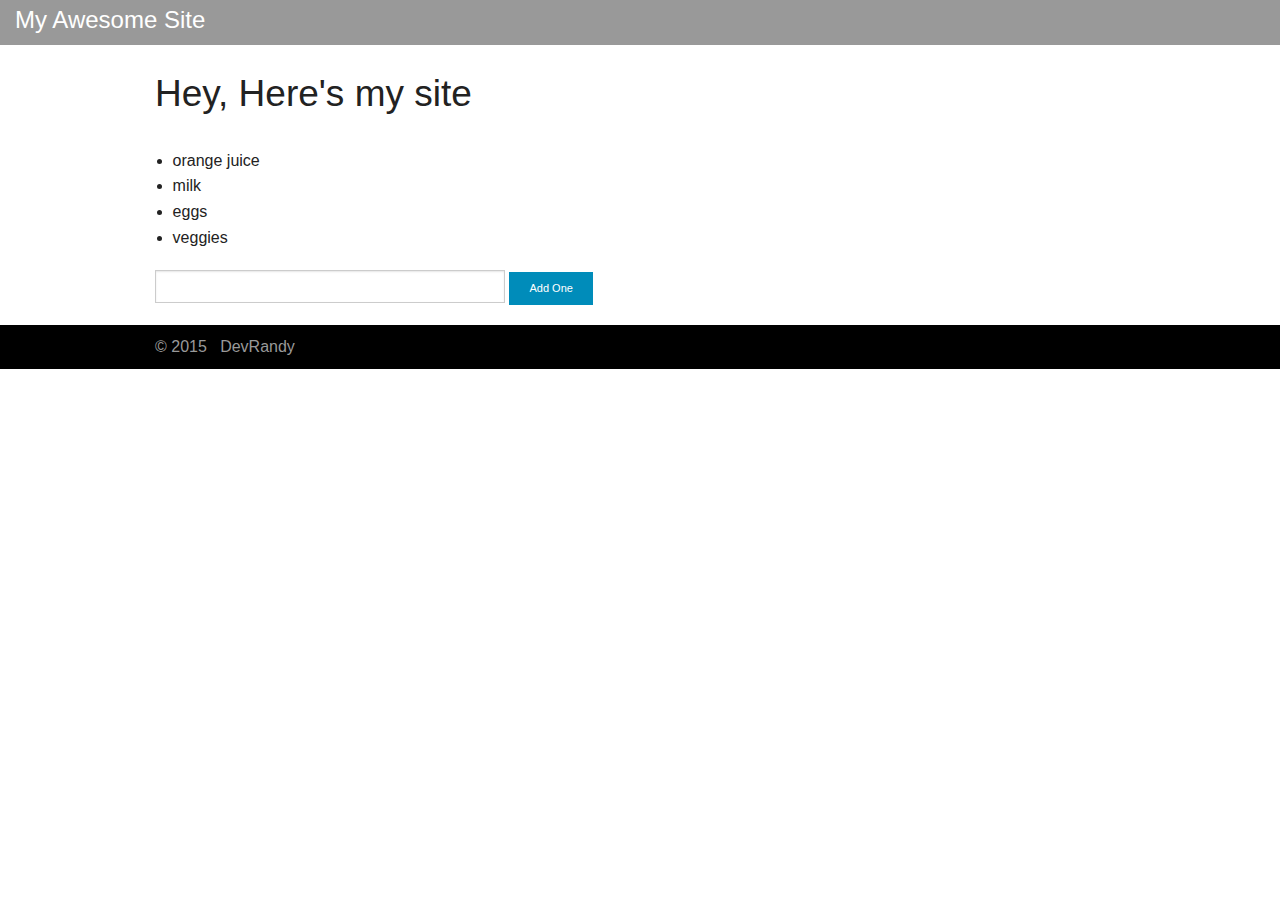
<file: jQueryStarter/index.html>
<!doctype html>
<html class="no-js" lang="en">
  <head>
    <meta charset="utf-8" />
    <meta name="viewport" content="width=device-width, initial-scale=1.0" />
    <title>Foundation</title>
    <link rel="stylesheet" href="stylesheets/app.css" />
    <link rel="stylesheet" href="stylesheets/main.css" />
    <script src="bower_components/modernizr/modernizr.js"></script>
  </head>
  <body>
    <div class="small-12 columns" id="header">
        <h1><a href="#">My Site</a></h1>
    </div>

    <div class="row">
      <div class="small-12 columns main" id="content">
        <h2>Hey, Here's my site</h2>
        <ul>
          <li>milk</li>
          <li>eggs</li>
        </ul>

        <input type="text" id="name">
        <a href="#" id="addOne" class="button tiny">Add One</a>
      </div>
    </div>

    <div class="small-12 columns footer">
      <div class="row">
        <div class="small-12 columns" id="footer">&copy; 2015 &nbsp; DevRandy</div>
      </div>
    </div>
    
    

    <script src="bower_components/jquery/dist/jquery.min.js"></script>
    <script src="bower_components/foundation/js/foundation.min.js"></script>
    <script src="js/app.js"></script>
    <script>
      $('#header h1').html('My Awesome Site');
      $('ul').append('<li>veggies</li>');
      $('ul').prepend('<li>orange juice</li>');

      // Add New Item on Click
      $('#addOne').click(function() {
        var value = $('#name').val();
        $('ul').append('<li>' + value + '</li>');
        console.log(value);
      });

    </script>

    <!-- Live Reload -->
    <script>document.write('<script src="http://' + (location.host || 'localhost').split(':')[0] + ':35729/livereload.js?snipver=1"></' + 'script>')</script>
  </body>
</html>
</file>
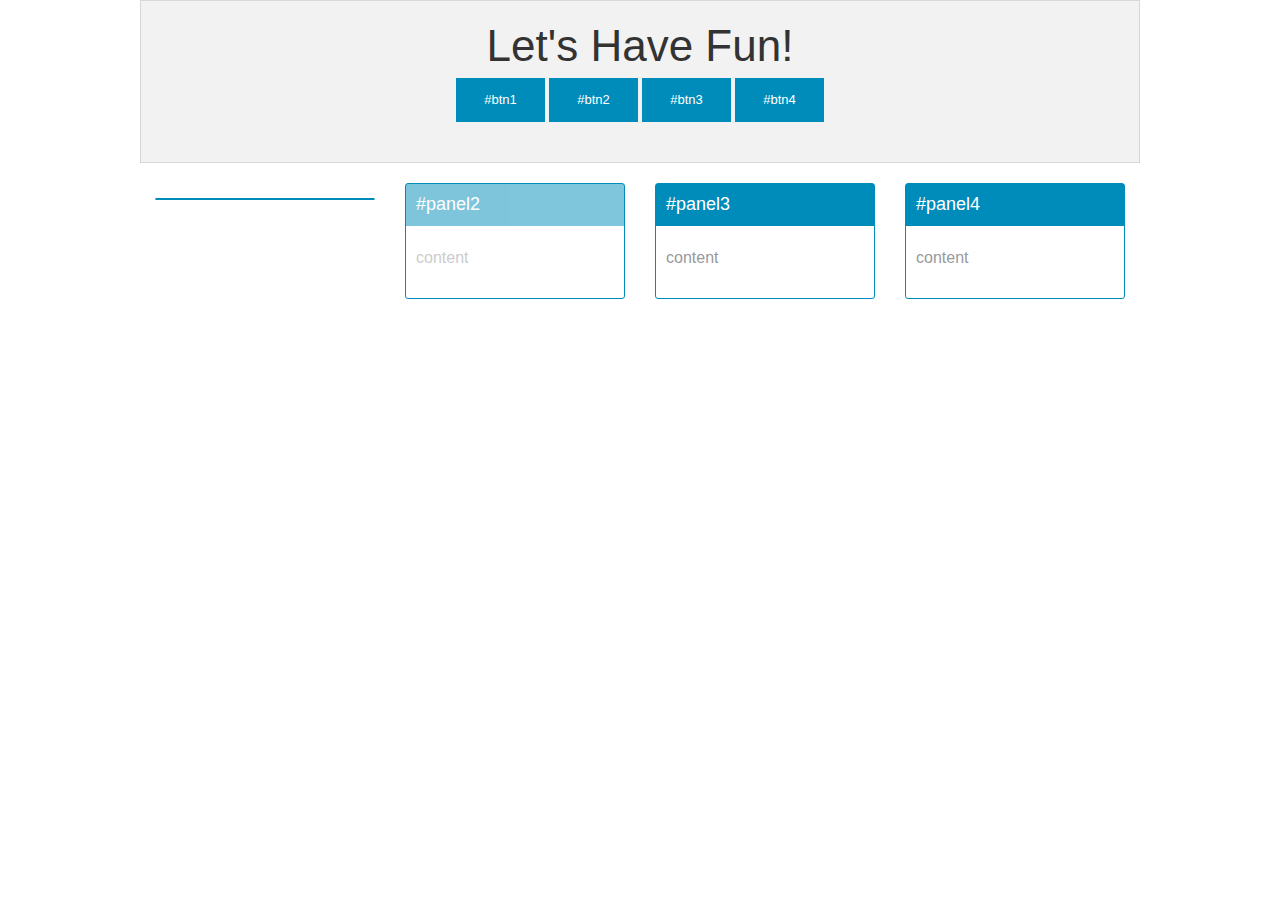
<file: jQueryStarter/jQuery1.html>
<!DOCTYPE html>
<html lang="en">
<head>
  <meta charset="UTF-8">
  <meta name="viewport" content="width=device-width, initial-scale=1.0" />
  <title>jQuery Practice 1 - Foundation</title>
  <link rel="stylesheet" href="stylesheets/app.css" />
  <link rel="stylesheet" href="stylesheets/jq1.css" />
  <script src="bower_components/modernizr/modernizr.js"></script>
</head>
<body>
  
  <div class="row">
    <div class="small-12 large-12 columns panel">
      <div class="small-1 large-3 columns"></div>
      <div class="small-10 small-offset-1 large-6 large-offset-3 columns text-center">
        <h1>Let's Have Fun!</h1>
        <a href="#" class="button small" id="btn1">#btn1</a>
        <a href="#" class="button small" id="btn2">#btn2</a>
        <a href="#" class="button small" id="btn3">#btn3</a>
        <a href="#" class="button small" id="btn4">#btn4</a>
      </div>
      <div class="small-1 large-3 columns"></div>
    </div>
  </div>

  <div class="row">
    <div class="small-3 columns">
      <div class="panelRow">
        <div id="panel1">
          <h5 class="panel-heading">#panel1</h5>
          <p class="panel-body">content</p>
        </div>
      </div>
    </div>
    <div class="small-3 columns">
      <div class="panelRow">
        <div id="panel2">
          <h5 class="panel-heading">#panel2</h5>
          <p class="panel-body">content</p>
        </div>
      </div> 
    </div>
    <div class="small-3 columns">
      <div class="panelRow">
        <div id="panel3">
          <h5 class="panel-heading">#panel3</h5>
          <p class="panel-body">content</p>     
        </div>
      </div>
    </div>
    <div class="small-3 columns">
      <div class="panelRow">
        <div id="panel4">
          <h5 class="panel-heading">#panel4</h5>
          <p class="panel-body">content</p>
        </div>
      </div>
    </div>
  </div>

  <script src="bower_components/jquery/dist/jquery.min.js"></script>
  <script src="bower_components/foundation/js/foundation.min.js"></script>
  <script src="js/app.js"></script>
  
  <script>

    $(function(){

      // $('#panel1').fadeToggle(1000).delay(600).fadeToggle(1000);
      $("#panel1").hide()
      $("#panel2").css({opacity: '0.5'});
      // $('#panel2').slideUp(500).delay(700).slideDown(500);

    });



  </script>

  <!-- Live Reload -->
  <script>document.write('<script src="http://' + (location.host || 'localhost').split(':')[0] + ':35729/livereload.js?snipver=1"></' + 'script>')</script>
</body>
</html>
</file>
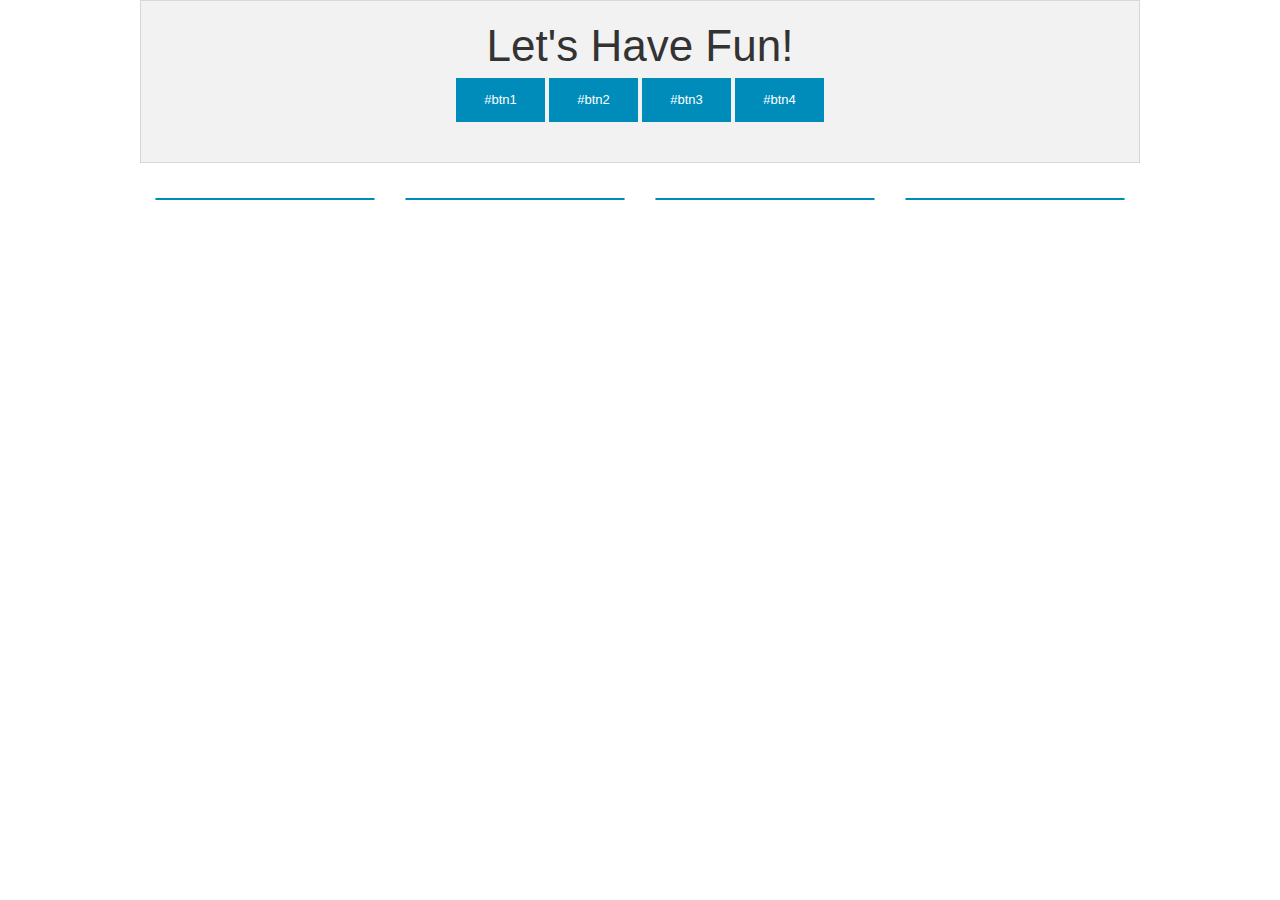
<file: jQueryStarter/jQuery2.html>
<!DOCTYPE html>
<html lang="en">
<head>
  <meta charset="UTF-8">
  <meta name="viewport" content="width=device-width, initial-scale=1.0" />
  <title>jQuery Practice 2 - Foundation</title>
  <link rel="stylesheet" href="stylesheets/app.css" />
  <link rel="stylesheet" href="stylesheets/jq2.css" />
  <script src="bower_components/modernizr/modernizr.js"></script>
</head>
<body>
  
  <div class="row">
    <div class="small-12 large-12 columns panel">
      <div class="small-1 large-3 columns"></div>
      <div class="small-10 small-offset-1 large-6 large-offset-3 columns text-center">
        <h1>Let's Have Fun!</h1>
        <a href="#" class="button small" id="btn1">#btn1</a>
        <a href="#" class="button small" id="btn2">#btn2</a>
        <a href="#" class="button small" id="btn3">#btn3</a>
        <a href="#" class="button small" id="btn4">#btn4</a>
      </div>
      <div class="small-1 large-3 columns"></div>
    </div>
  </div>

  <div class="row">
    <div class="small-3 columns">
      <div class="panelRow" >
        <div id="panel1" style="display: none">
          <h5 class="panel-heading">#panel1</h5>
          <p class="panel-body">content</p>
        </div>
      </div>
    </div>
    <div class="small-3 columns">
      <div class="panelRow byebye">
        <div id="panel2" style="display: none">
          <h5 class="panel-heading">#panel2</h5>
          <p class="panel-body">content</p>
        </div>
      </div> 
    </div>
    <div class="small-3 columns">
      <div class="panelRow byebye">
        <div id="panel3" style="display: none">
          <h5 class="panel-heading">#panel3</h5>
          <p class="panel-body">content</p>     
        </div>
      </div>
    </div>
    <div class="small-3 columns">
      <div class="panelRow byebye">
        <div id="panel4" style="display: none">
          <h5 class="panel-heading">#panel4</h5>
          <p class="panel-body">content</p>
        </div>
      </div>
    </div>
  </div>

  <script src="bower_components/jquery/dist/jquery.min.js"></script>
  <script src="bower_components/foundation/js/foundation.min.js"></script>
  <script src="js/app.js"></script>
  
  <script>

    // BUTTON 1 Toggles/fade 
    // $('#btn1').on('click', function() {
    //   $('#panel1').slideToggle(500);
    // });

    // $('#panel1').on('click', function() {
    //   $('#panel1').fadeOut(200);
    // })


    // ALL BUTTON TOGGLES Fade Effects
    // $('#btn1').on('mouseover', function() {
    //   $('#panel1').fadeOut(400);
    // });
    // $('#btn2').on('mouseover', function() {
    //   $('#panel2').fadeOut(400);
    // });
    // $('#btn3').on('mouseover', function() {
    //   $('#panel3').fadeOut(400);
    // });
    // $('#btn4').on('mouseover', function() {
    //   $('#panel4').fadeOut(400);
    // });
    
    // $('#btn1').on('click', function() {
    //   $('#panel1').fadeToggle(400);
    // });
    // $('#btn2').on('click', function() {
    //   $('#panel2').fadeToggle(400);
    // });
    // $('#btn3').on('click', function() {
    //   $('#panel3').fadeToggle(400);
    // });
    // $('#btn4').on('click', function() {
    //   $('#panel4').fadeToggle(400);
    // });


    // CHANGE PANEL CONTENT on click
    // $('#btn1').on('click', function() {
    //   $('#panel1 .panel-body').html('my new panel content');
    // })

    // 
    // $('.panelRow').css({display: 'none'});
    $('#btn1').on('click', function() {
      $('#panel1').toggle();
    });
    $('#btn2').on('click', function() {
      $('#panel2').toggle();
    });
    $('#btn3').on('click', function() {
      $('#panel3').toggle();
    });
    $('#btn4').on('click', function() {
      $('#panel4').toggle();
    });

  </script>

  <!-- Live Reload -->
  <script>document.write('<script src="http://' + (location.host || 'localhost').split(':')[0] + ':35729/livereload.js?snipver=1"></' + 'script>')</script>
</body>
</html>
</file>
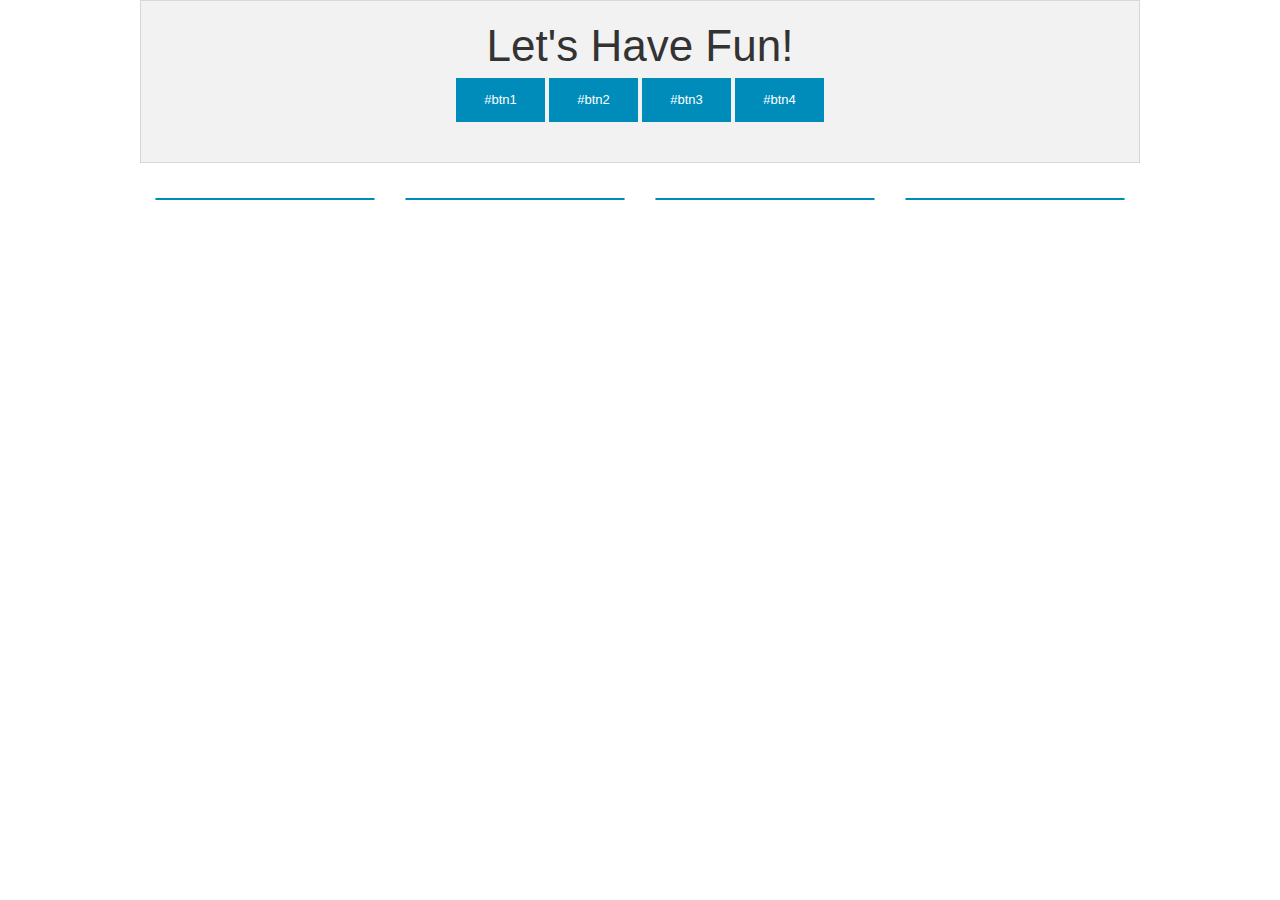
<file: jQueryStarter/jQuery3.html>
<!DOCTYPE html>
<html lang="en">
<head>
  <meta charset="UTF-8">
  <meta name="viewport" content="width=device-width, initial-scale=1.0" />
  <title>jQuery Practice 3 - Foundation</title>
  <link rel="stylesheet" href="stylesheets/app.css" />
  <link rel="stylesheet" href="stylesheets/jq3.css" />
  <script src="bower_components/modernizr/modernizr.js"></script>
</head>
<body>
  
  <div class="row">
    <div class="small-12 large-12 columns panel">
      <div class="small-1 large-3 columns"></div>
      <div class="small-10 small-offset-1 large-6 large-offset-3 columns text-center">
        <h1>Let's Have Fun!</h1>
        <a href="#" class="button small panel-button"  data-panel-id="panel1">#btn1</a>
        <a href="#" class="button small panel-button"  data-panel-id="panel2">#btn2</a>
        <a href="#" class="button small panel-button"  data-panel-id="panel3">#btn3</a>
        <a href="#" class="button small panel-button"  data-panel-id="panel4">#btn4</a>
      </div>
      <div class="small-1 large-3 columns"></div>
    </div>
  </div>

  <div class="row">
    <div class="small-3 columns">
      <div class="panelRow" >
        <div id="panel1" style="display: none">
          <h5 class="panel-heading">#panel1</h5>
          <p class="panel-body">content</p>
        </div>
      </div>
    </div>
    <div class="small-3 columns">
      <div class="panelRow byebye">
        <div id="panel2" style="display: none">
          <h5 class="panel-heading">#panel2</h5>
          <p class="panel-body">content</p>
        </div>
      </div> 
    </div>
    <div class="small-3 columns">
      <div class="panelRow byebye">
        <div id="panel3" style="display: none">
          <h5 class="panel-heading">#panel3</h5>
          <p class="panel-body">content</p>     
        </div>
      </div>
    </div>
    <div class="small-3 columns">
      <div class="panelRow byebye">
        <div id="panel4" style="display: none">
          <h5 class="panel-heading">#panel4</h5>
          <p class="panel-body">content</p>
        </div>
      </div>
    </div>
  </div>

  <script src="bower_components/jquery/dist/jquery.min.js"></script>
  <script src="bower_components/foundation/js/foundation.min.js"></script>
  <script src="js/app.js"></script>
  
  <script>
    $(function() {

      // NEED TO DRY THIS UP!!
      // $('#btn1').on('click', function() {
      //   $('#panel1').toggle();
      // });
      // $('#btn2').on('click', function() {
      //   $('#panel2').toggle();
      // });
      // $('#btn3').on('click', function() {
      //   $('#panel3').toggle();
      // });
      // $('#btn4').on('click', function() {
      //   $('#panel4').toggle();
      // });

      // DRY VERSION

      var content ="My New Content";
      $('.panel-button').on('click', function() {
        var panelId = $(this).attr('data-panel-id');
        $('#' + panelId).toggle();
        $('#' + panelId + ' .panel-body').html(content);
      });

    });
  </script>

  <!-- Live Reload -->
  <script>document.write('<script src="http://' + (location.host || 'localhost').split(':')[0] + ':35729/livereload.js?snipver=1"></' + 'script>')</script>
</body>
</html>
</file>
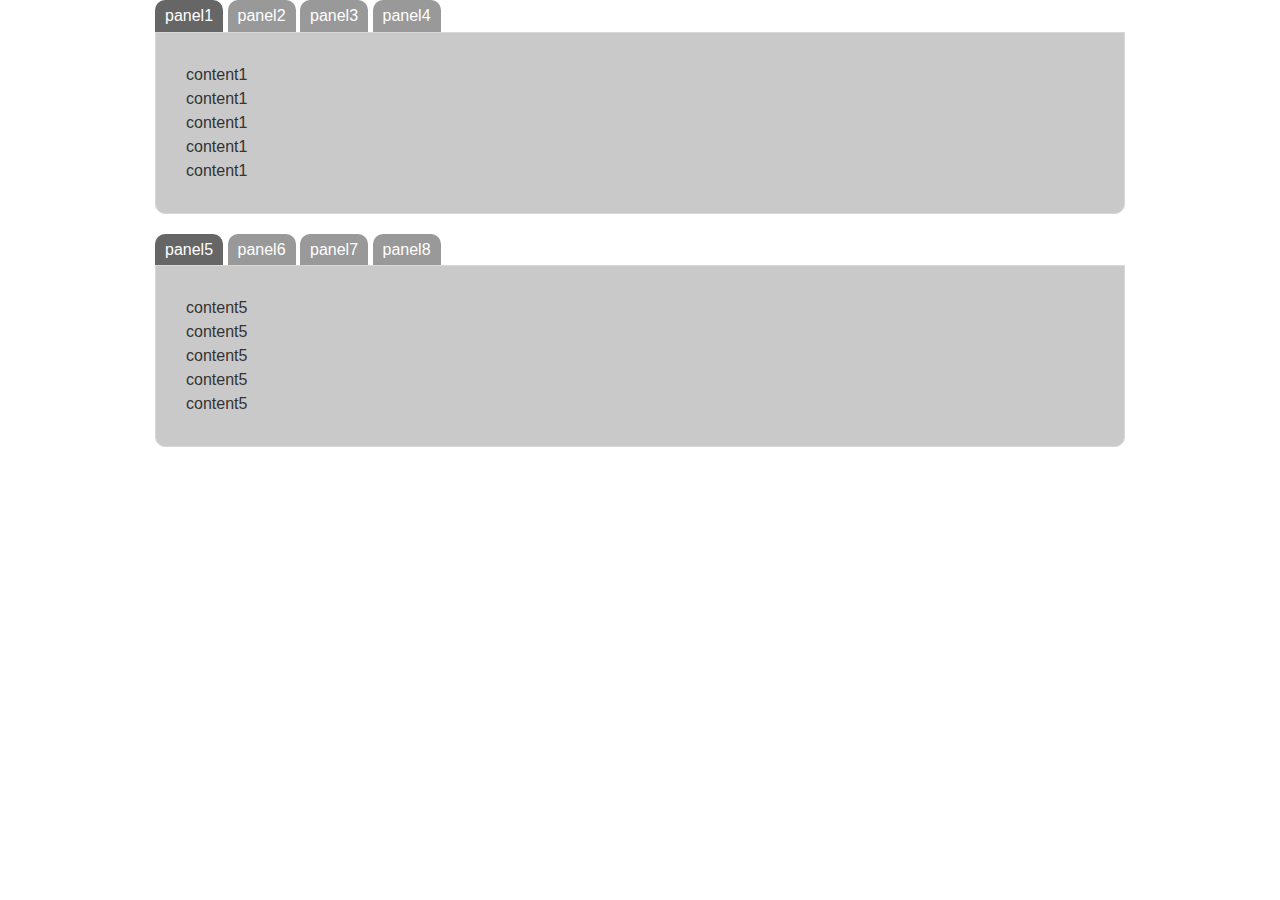
<file: jQueryStarter/jQuery5.html>
<!DOCTYPE html>
<html lang="en">
<head>
  <meta charset="UTF-8">
  <title>jQuery Practice 5 - jQuery Panel</title>
  <link rel="stylesheet" href="stylesheets/app.css">
  <link rel="stylesheet" href="stylesheets/jq5.css">
  <script src="bower_components/modernizr/modernizr.js"></script>
</head>
<body>
  
  <div class="row">
    <div class="small-12 large-12 columns tab-panels">
      <ul class="tabs">
        <li class="active" rel="panel1">panel1</li>
        <li rel="panel2">panel2</li>
        <li rel="panel3">panel3</li>
        <li rel="panel4">panel4</li>
      </ul>

      <div class="panel active" id="panel1">
        content1<br/>
        content1<br/>
        content1<br/>
        content1<br/>
        content1<br/>
      </div>

      <div class="panel" id="panel2">
        content2<br/>
        content2<br/>
        content2<br/>
        content2<br/>
        content2<br/>
      </div>

      <div class="panel" id="panel3">
        content3<br/>
        content3<br/>
        content3<br/>
        content3<br/>
        content3<br/>
      </div>

      <div class="panel" id="panel4">
        content4<br/>
        content4<br/>
        content4<br/>
        content4<br/>
        content4<br/>
      </div>
    </div>



    <div class="small-12 large-12 columns tab-panels">
      <ul class="tabs">
        <li class="active" rel="panel5">panel5</li>
        <li rel="panel6">panel6</li>
        <li rel="panel7">panel7</li>
        <li rel="panel8">panel8</li>
      </ul>

      <div class="panel active" id="panel5">
        content5<br/>
        content5<br/>
        content5<br/>
        content5<br/>
        content5<br/>
      </div>

      <div class="panel" id="panel6">
        content6<br/>
        content6<br/>
        content6<br/>
        content6<br/>
        content6<br/>
      </div>

      <div class="panel" id="panel7">
        content7<br/>
        content7<br/>
        content7<br/>
        content7<br/>
        content7<br/>
      </div>

      <div class="panel" id="panel8">
        content8<br/>
        content8<br/>
        content8<br/>
        content8<br/>
        content8<br/>
      </div>
    </div>
  </div>

  

  <script src="bower_components/jquery/dist/jquery.min.js"></script>
  <script src="bower_components/foundation/js/foundation.min.js"></script>
  <script src="js/app.js"></script>

  <script>

    $(function() {
      $('.tab-panels .tabs li').on('click', function() {
        var $panel = $(this).closest('.tab-panels');


        $panel.find('.tab-panels .tabs li.active').removeClass('active');
        $(this).addClass('active');
        // figure out which panel to show
        var panelToShow = $(this).attr('rel');
        // hide current panel
        $panel.find('.panel.active').slideUp(300, showNextPanel);

        // show next panel
        function showNextPanel() {
          $(this).removeClass('active');
          $('#' + panelToShow).slideDown(300, function() {
            $(this).addClass('active');
          });
        }

      })



    });




















  </script>
  <!-- Live Reload -->
  <script>document.write('<script src="http://' + (location.host || 'localhost').split(':')[0] + ':35729/livereload.js?snipver=1"></' + 'script>')</script>
</body>
</html>
</file>
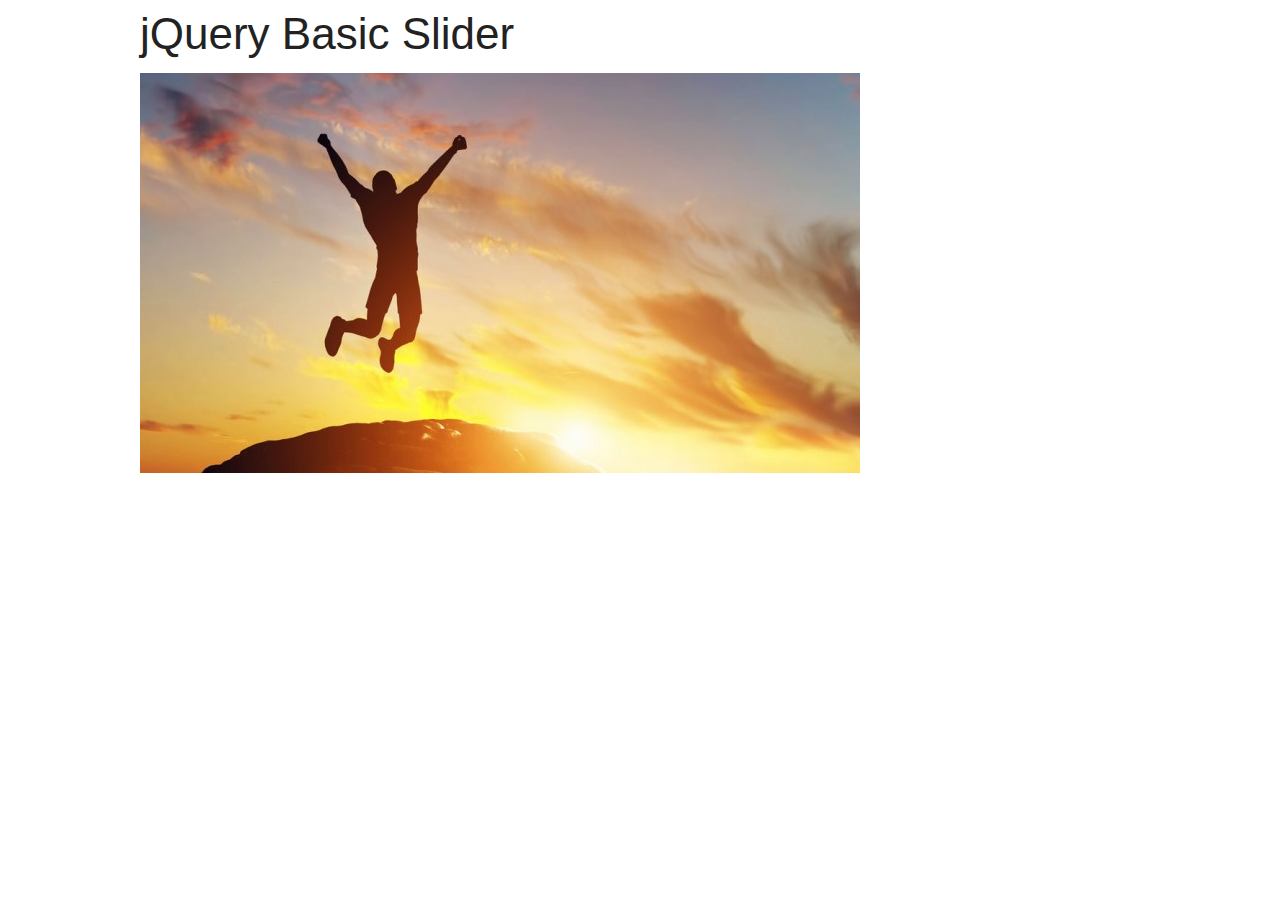
<file: jQueryStarter/jQuery6.html>
<!DOCTYPE html>
<html lang="en">
<head>
  <meta charset="UTF-8">
  <title>jQuery Practice 6 - jQuery Slider</title>
  <link rel="stylesheet" href="stylesheets/app.css">
  <link rel="stylesheet" href="stylesheets/jq6.css">
  <script src="bower_components/modernizr/modernizr.js"></script>
</head>
<body>
  
  <div class="row">
    <div class="header">
      <h1 class="text-muted">jQuery Basic Slider</h1>
    </div>
    <div id="slider">
      <ul class="slides">
        <li class="slide"><img src="images/slider1.jpg"></li>
        <li class="slide"><img src="images/slider2.jpg"></li>
        <li class="slide"><img src="images/slider3.jpg"></li>
        <li class="slide"><img src="images/slider4.jpg"></li>
        <li class="slide"><img src="images/slider5.jpg"></li>
        <li class="slide"><img src="images/slider1.jpg"></li>
      </ul>
    </div>
  </div>
  
  <script src="bower_components/jquery/dist/jquery.min.js"></script>
  <script src="bower_components/foundation/js/foundation.min.js"></script>
  <script src="js/app.js"></script>
  <script src="js/main.js"></script>
  <!-- Live Reload -->
  <script>document.write('<script src="http://' + (location.host || 'localhost').split(':')[0] + ':35729/livereload.js?snipver=1"></' + 'script>')</script>
</body>
</html>
</file>
<file: jQueryStarter/stylesheets/main.css>
/* line 1, ../scss/main.scss */
#header {
  background-color: #999;
}
/* line 3, ../scss/main.scss */
#header h1 {
  color: white;
  font-size: 150%;
}

/* line 10, ../scss/main.scss */
#content input {
  width: 25em;
  height: 33px;
  display: inline;
}

/* line 17, ../scss/main.scss */
h2 {
  padding: 20px 0;
}

/* line 21, ../scss/main.scss */
.footer {
  background-color: #000;
  color: #999;
  padding: 10px 0;
}
</file>
<file: jQueryStarter/stylesheets/jq1.css>
/* line 4, ../scss/jq1.scss */
.panelRow {
  display: inline-block;
  border: 1px solid #008cba;
  border-radius: 3px;
  width: 100%;
}
/* line 9, ../scss/jq1.scss */
.panelRow h5 {
  background-color: #008cba;
  color: white;
  padding: 8px 10px;
  position: relative;
  top: -3px;
}
/* line 16, ../scss/jq1.scss */
.panelRow p {
  color: #999;
  padding: 8px 10px;
}
</file>
<file: jQueryStarter/stylesheets/jq2.css>
/* line 4, ../scss/jq2.scss */
.panelRow {
  display: inline-block;
  border: 1px solid #008cba;
  border-radius: 3px;
  width: 100%;
}
/* line 9, ../scss/jq2.scss */
.panelRow h5 {
  background-color: #008cba;
  color: white;
  padding: 8px 10px;
  position: relative;
  top: -3px;
}
/* line 16, ../scss/jq2.scss */
.panelRow p {
  color: #999;
  padding: 8px 10px;
}
</file>
<file: jQueryStarter/stylesheets/jq3.css>
/* line 4, ../scss/jq3.scss */
.panelRow {
  display: inline-block;
  border: 1px solid #008cba;
  border-radius: 3px;
  width: 100%;
}
/* line 9, ../scss/jq3.scss */
.panelRow h5 {
  background-color: #008cba;
  color: white;
  padding: 8px 10px;
  position: relative;
  top: -3px;
}
/* line 16, ../scss/jq3.scss */
.panelRow p {
  color: #999;
  padding: 8px 10px;
}
</file>
<file: jQueryStarter/stylesheets/jq5.css>
.tab-panels ul {
  margin: 0;
  padding: 0;
}

.tab-panels ul li {
  list-style-type: none;
  display: inline-block;
  background: #999;
  margin: 0;
  padding: 3px 10px;
  border-radius: 10px 10px 0 0;
  color: #fff;
  font-weight: 200;
  cursor: pointer;
}

.tab-panels ul li:hover {
  color: #fff;
  background: #666;
}

.tab-panels ul li.active {
  color: #fff;
  background: #666;
}

.tab-panels .panel {
  display: none;
  background: #c9c9c9;
  padding: 30px;
  border-radius: 0 0 10px 10px;
}

.tab-panels .panel.active {
  display: block;
}
</file>
<file: jQueryStarter/stylesheets/jq6.css>
#slider {
  width: 720px;
  height: 400px;
  overflow: hidden;
}

#slider .slides {
  display: block;
  width: 6000px;
  height: 400px;
  margin: 0;
  padding: 0;
}

#slider .slide {
  float: left;
  list-style-type: none;
  width: 720px;
  height: 400px;
}
</file>
<file: jQueryStarter/stylesheets/app.css>
/* line 348, ../bower_components/foundation/scss/foundation/components/_global.scss */
meta.foundation-version {
  font-family: "/5.5.1/";
}

/* line 352, ../bower_components/foundation/scss/foundation/components/_global.scss */
meta.foundation-mq-small {
  font-family: "/only screen/";
  width: 0;
}

/* line 357, ../bower_components/foundation/scss/foundation/components/_global.scss */
meta.foundation-mq-small-only {
  font-family: "/only screen and (max-width: 40em)/";
  width: 0;
}

/* line 362, ../bower_components/foundation/scss/foundation/components/_global.scss */
meta.foundation-mq-medium {
  font-family: "/only screen and (min-width:40.063em)/";
  width: 40.063em;
}

/* line 367, ../bower_components/foundation/scss/foundation/components/_global.scss */
meta.foundation-mq-medium-only {
  font-family: "/only screen and (min-width:40.063em) and (max-width:64em)/";
  width: 40.063em;
}

/* line 372, ../bower_components/foundation/scss/foundation/components/_global.scss */
meta.foundation-mq-large {
  font-family: "/only screen and (min-width:64.063em)/";
  width: 64.063em;
}

/* line 377, ../bower_components/foundation/scss/foundation/components/_global.scss */
meta.foundation-mq-large-only {
  font-family: "/only screen and (min-width:64.063em) and (max-width:90em)/";
  width: 64.063em;
}

/* line 382, ../bower_components/foundation/scss/foundation/components/_global.scss */
meta.foundation-mq-xlarge {
  font-family: "/only screen and (min-width:90.063em)/";
  width: 90.063em;
}

/* line 387, ../bower_components/foundation/scss/foundation/components/_global.scss */
meta.foundation-mq-xlarge-only {
  font-family: "/only screen and (min-width:90.063em) and (max-width:120em)/";
  width: 90.063em;
}

/* line 392, ../bower_components/foundation/scss/foundation/components/_global.scss */
meta.foundation-mq-xxlarge {
  font-family: "/only screen and (min-width:120.063em)/";
  width: 120.063em;
}

/* line 397, ../bower_components/foundation/scss/foundation/components/_global.scss */
meta.foundation-data-attribute-namespace {
  font-family: false;
}

/* line 404, ../bower_components/foundation/scss/foundation/components/_global.scss */
html, body {
  height: 100%;
}

/* line 407, ../bower_components/foundation/scss/foundation/components/_global.scss */
*,
*:before,
*:after {
  -webkit-box-sizing: border-box;
  -moz-box-sizing: border-box;
  box-sizing: border-box;
}

/* line 413, ../bower_components/foundation/scss/foundation/components/_global.scss */
html,
body {
  font-size: 100%;
}

/* line 417, ../bower_components/foundation/scss/foundation/components/_global.scss */
body {
  background: #fff;
  color: #222;
  padding: 0;
  margin: 0;
  font-family: "Helvetica Neue", Helvetica, Roboto, Arial, sans-serif;
  font-weight: normal;
  font-style: normal;
  line-height: 1.5;
  position: relative;
  cursor: auto;
}

/* line 430, ../bower_components/foundation/scss/foundation/components/_global.scss */
a:hover {
  cursor: pointer;
}

/* line 433, ../bower_components/foundation/scss/foundation/components/_global.scss */
img {
  max-width: 100%;
  height: auto;
}

/* line 435, ../bower_components/foundation/scss/foundation/components/_global.scss */
img {
  -ms-interpolation-mode: bicubic;
}

/* line 439, ../bower_components/foundation/scss/foundation/components/_global.scss */
#map_canvas img,
#map_canvas embed,
#map_canvas object,
.map_canvas img,
.map_canvas embed,
.map_canvas object {
  max-width: none !important;
}

/* line 446, ../bower_components/foundation/scss/foundation/components/_global.scss */
.left {
  float: left !important;
}

/* line 447, ../bower_components/foundation/scss/foundation/components/_global.scss */
.right {
  float: right !important;
}

/* line 172, ../bower_components/foundation/scss/foundation/components/_global.scss */
.clearfix:before, .clearfix:after {
  content: " ";
  display: table;
}
/* line 173, ../bower_components/foundation/scss/foundation/components/_global.scss */
.clearfix:after {
  clear: both;
}

/* line 451, ../bower_components/foundation/scss/foundation/components/_global.scss */
.hide {
  display: none;
}

/* line 456, ../bower_components/foundation/scss/foundation/components/_global.scss */
.invisible {
  visibility: hidden;
}

/* line 462, ../bower_components/foundation/scss/foundation/components/_global.scss */
.antialiased {
  -webkit-font-smoothing: antialiased;
  -moz-osx-font-smoothing: grayscale;
}

/* line 465, ../bower_components/foundation/scss/foundation/components/_global.scss */
img {
  display: inline-block;
  vertical-align: middle;
}

/* line 475, ../bower_components/foundation/scss/foundation/components/_global.scss */
textarea {
  height: auto;
  min-height: 50px;
}

/* line 478, ../bower_components/foundation/scss/foundation/components/_global.scss */
select {
  width: 100%;
}

/* line 232, ../bower_components/foundation/scss/foundation/components/_grid.scss */
.row {
  width: 100%;
  margin-left: auto;
  margin-right: auto;
  margin-top: 0;
  margin-bottom: 0;
  max-width: 62.5rem;
}
/* line 172, ../bower_components/foundation/scss/foundation/components/_global.scss */
.row:before, .row:after {
  content: " ";
  display: table;
}
/* line 173, ../bower_components/foundation/scss/foundation/components/_global.scss */
.row:after {
  clear: both;
}
/* line 236, ../bower_components/foundation/scss/foundation/components/_grid.scss */
.row.collapse > .column,
.row.collapse > .columns {
  padding-left: 0;
  padding-right: 0;
}
/* line 239, ../bower_components/foundation/scss/foundation/components/_grid.scss */
.row.collapse .row {
  margin-left: 0;
  margin-right: 0;
}
/* line 242, ../bower_components/foundation/scss/foundation/components/_grid.scss */
.row .row {
  width: auto;
  margin-left: -0.9375rem;
  margin-right: -0.9375rem;
  margin-top: 0;
  margin-bottom: 0;
  max-width: none;
}
/* line 172, ../bower_components/foundation/scss/foundation/components/_global.scss */
.row .row:before, .row .row:after {
  content: " ";
  display: table;
}
/* line 173, ../bower_components/foundation/scss/foundation/components/_global.scss */
.row .row:after {
  clear: both;
}
/* line 243, ../bower_components/foundation/scss/foundation/components/_grid.scss */
.row .row.collapse {
  width: auto;
  margin: 0;
  max-width: none;
}
/* line 172, ../bower_components/foundation/scss/foundation/components/_global.scss */
.row .row.collapse:before, .row .row.collapse:after {
  content: " ";
  display: table;
}
/* line 173, ../bower_components/foundation/scss/foundation/components/_global.scss */
.row .row.collapse:after {
  clear: both;
}

/* line 247, ../bower_components/foundation/scss/foundation/components/_grid.scss */
.column,
.columns {
  padding-left: 0.9375rem;
  padding-right: 0.9375rem;
  width: 100%;
  float: left;
}

/* line 250, ../bower_components/foundation/scss/foundation/components/_grid.scss */
[class*="column"] + [class*="column"]:last-child {
  float: right;
}

/* line 251, ../bower_components/foundation/scss/foundation/components/_grid.scss */
[class*="column"] + [class*="column"].end {
  float: left;
}

@media only screen {
  /* line 159, ../bower_components/foundation/scss/foundation/components/_grid.scss */
  .small-push-0 {
    position: relative;
    left: 0%;
    right: auto;
  }

  /* line 162, ../bower_components/foundation/scss/foundation/components/_grid.scss */
  .small-pull-0 {
    position: relative;
    right: 0%;
    left: auto;
  }

  /* line 159, ../bower_components/foundation/scss/foundation/components/_grid.scss */
  .small-push-1 {
    position: relative;
    left: 8.33333%;
    right: auto;
  }

  /* line 162, ../bower_components/foundation/scss/foundation/components/_grid.scss */
  .small-pull-1 {
    position: relative;
    right: 8.33333%;
    left: auto;
  }

  /* line 159, ../bower_components/foundation/scss/foundation/components/_grid.scss */
  .small-push-2 {
    position: relative;
    left: 16.66667%;
    right: auto;
  }

  /* line 162, ../bower_components/foundation/scss/foundation/components/_grid.scss */
  .small-pull-2 {
    position: relative;
    right: 16.66667%;
    left: auto;
  }

  /* line 159, ../bower_components/foundation/scss/foundation/components/_grid.scss */
  .small-push-3 {
    position: relative;
    left: 25%;
    right: auto;
  }

  /* line 162, ../bower_components/foundation/scss/foundation/components/_grid.scss */
  .small-pull-3 {
    position: relative;
    right: 25%;
    left: auto;
  }

  /* line 159, ../bower_components/foundation/scss/foundation/components/_grid.scss */
  .small-push-4 {
    position: relative;
    left: 33.33333%;
    right: auto;
  }

  /* line 162, ../bower_components/foundation/scss/foundation/components/_grid.scss */
  .small-pull-4 {
    position: relative;
    right: 33.33333%;
    left: auto;
  }

  /* line 159, ../bower_components/foundation/scss/foundation/components/_grid.scss */
  .small-push-5 {
    position: relative;
    left: 41.66667%;
    right: auto;
  }

  /* line 162, ../bower_components/foundation/scss/foundation/components/_grid.scss */
  .small-pull-5 {
    position: relative;
    right: 41.66667%;
    left: auto;
  }

  /* line 159, ../bower_components/foundation/scss/foundation/components/_grid.scss */
  .small-push-6 {
    position: relative;
    left: 50%;
    right: auto;
  }

  /* line 162, ../bower_components/foundation/scss/foundation/components/_grid.scss */
  .small-pull-6 {
    position: relative;
    right: 50%;
    left: auto;
  }

  /* line 159, ../bower_components/foundation/scss/foundation/components/_grid.scss */
  .small-push-7 {
    position: relative;
    left: 58.33333%;
    right: auto;
  }

  /* line 162, ../bower_components/foundation/scss/foundation/components/_grid.scss */
  .small-pull-7 {
    position: relative;
    right: 58.33333%;
    left: auto;
  }

  /* line 159, ../bower_components/foundation/scss/foundation/components/_grid.scss */
  .small-push-8 {
    position: relative;
    left: 66.66667%;
    right: auto;
  }

  /* line 162, ../bower_components/foundation/scss/foundation/components/_grid.scss */
  .small-pull-8 {
    position: relative;
    right: 66.66667%;
    left: auto;
  }

  /* line 159, ../bower_components/foundation/scss/foundation/components/_grid.scss */
  .small-push-9 {
    position: relative;
    left: 75%;
    right: auto;
  }

  /* line 162, ../bower_components/foundation/scss/foundation/components/_grid.scss */
  .small-pull-9 {
    position: relative;
    right: 75%;
    left: auto;
  }

  /* line 159, ../bower_components/foundation/scss/foundation/components/_grid.scss */
  .small-push-10 {
    position: relative;
    left: 83.33333%;
    right: auto;
  }

  /* line 162, ../bower_components/foundation/scss/foundation/components/_grid.scss */
  .small-pull-10 {
    position: relative;
    right: 83.33333%;
    left: auto;
  }

  /* line 159, ../bower_components/foundation/scss/foundation/components/_grid.scss */
  .small-push-11 {
    position: relative;
    left: 91.66667%;
    right: auto;
  }

  /* line 162, ../bower_components/foundation/scss/foundation/components/_grid.scss */
  .small-pull-11 {
    position: relative;
    right: 91.66667%;
    left: auto;
  }

  /* line 167, ../bower_components/foundation/scss/foundation/components/_grid.scss */
  .column,
  .columns {
    position: relative;
    padding-left: 0.9375rem;
    padding-right: 0.9375rem;
    float: left;
  }

  /* line 172, ../bower_components/foundation/scss/foundation/components/_grid.scss */
  .small-1 {
    width: 8.33333%;
  }

  /* line 172, ../bower_components/foundation/scss/foundation/components/_grid.scss */
  .small-2 {
    width: 16.66667%;
  }

  /* line 172, ../bower_components/foundation/scss/foundation/components/_grid.scss */
  .small-3 {
    width: 25%;
  }

  /* line 172, ../bower_components/foundation/scss/foundation/components/_grid.scss */
  .small-4 {
    width: 33.33333%;
  }

  /* line 172, ../bower_components/foundation/scss/foundation/components/_grid.scss */
  .small-5 {
    width: 41.66667%;
  }

  /* line 172, ../bower_components/foundation/scss/foundation/components/_grid.scss */
  .small-6 {
    width: 50%;
  }

  /* line 172, ../bower_components/foundation/scss/foundation/components/_grid.scss */
  .small-7 {
    width: 58.33333%;
  }

  /* line 172, ../bower_components/foundation/scss/foundation/components/_grid.scss */
  .small-8 {
    width: 66.66667%;
  }

  /* line 172, ../bower_components/foundation/scss/foundation/components/_grid.scss */
  .small-9 {
    width: 75%;
  }

  /* line 172, ../bower_components/foundation/scss/foundation/components/_grid.scss */
  .small-10 {
    width: 83.33333%;
  }

  /* line 172, ../bower_components/foundation/scss/foundation/components/_grid.scss */
  .small-11 {
    width: 91.66667%;
  }

  /* line 172, ../bower_components/foundation/scss/foundation/components/_grid.scss */
  .small-12 {
    width: 100%;
  }

  /* line 176, ../bower_components/foundation/scss/foundation/components/_grid.scss */
  .small-offset-0 {
    margin-left: 0% !important;
  }

  /* line 176, ../bower_components/foundation/scss/foundation/components/_grid.scss */
  .small-offset-1 {
    margin-left: 8.33333% !important;
  }

  /* line 176, ../bower_components/foundation/scss/foundation/components/_grid.scss */
  .small-offset-2 {
    margin-left: 16.66667% !important;
  }

  /* line 176, ../bower_components/foundation/scss/foundation/components/_grid.scss */
  .small-offset-3 {
    margin-left: 25% !important;
  }

  /* line 176, ../bower_components/foundation/scss/foundation/components/_grid.scss */
  .small-offset-4 {
    margin-left: 33.33333% !important;
  }

  /* line 176, ../bower_components/foundation/scss/foundation/components/_grid.scss */
  .small-offset-5 {
    margin-left: 41.66667% !important;
  }

  /* line 176, ../bower_components/foundation/scss/foundation/components/_grid.scss */
  .small-offset-6 {
    margin-left: 50% !important;
  }

  /* line 176, ../bower_components/foundation/scss/foundation/components/_grid.scss */
  .small-offset-7 {
    margin-left: 58.33333% !important;
  }

  /* line 176, ../bower_components/foundation/scss/foundation/components/_grid.scss */
  .small-offset-8 {
    margin-left: 66.66667% !important;
  }

  /* line 176, ../bower_components/foundation/scss/foundation/components/_grid.scss */
  .small-offset-9 {
    margin-left: 75% !important;
  }

  /* line 176, ../bower_components/foundation/scss/foundation/components/_grid.scss */
  .small-offset-10 {
    margin-left: 83.33333% !important;
  }

  /* line 176, ../bower_components/foundation/scss/foundation/components/_grid.scss */
  .small-offset-11 {
    margin-left: 91.66667% !important;
  }

  /* line 179, ../bower_components/foundation/scss/foundation/components/_grid.scss */
  .small-reset-order {
    margin-left: 0;
    margin-right: 0;
    left: auto;
    right: auto;
    float: left;
  }

  /* line 187, ../bower_components/foundation/scss/foundation/components/_grid.scss */
  .column.small-centered,
  .columns.small-centered {
    margin-left: auto;
    margin-right: auto;
    float: none;
  }

  /* line 190, ../bower_components/foundation/scss/foundation/components/_grid.scss */
  .column.small-uncentered,
  .columns.small-uncentered {
    margin-left: 0;
    margin-right: 0;
    float: left;
  }

  /* line 198, ../bower_components/foundation/scss/foundation/components/_grid.scss */
  .column.small-centered:last-child,
  .columns.small-centered:last-child {
    float: none;
  }

  /* line 204, ../bower_components/foundation/scss/foundation/components/_grid.scss */
  .column.small-uncentered:last-child,
  .columns.small-uncentered:last-child {
    float: left;
  }

  /* line 209, ../bower_components/foundation/scss/foundation/components/_grid.scss */
  .column.small-uncentered.opposite,
  .columns.small-uncentered.opposite {
    float: right;
  }

  /* line 216, ../bower_components/foundation/scss/foundation/components/_grid.scss */
  .row.small-collapse > .column,
  .row.small-collapse > .columns {
    padding-left: 0;
    padding-right: 0;
  }
  /* line 219, ../bower_components/foundation/scss/foundation/components/_grid.scss */
  .row.small-collapse .row {
    margin-left: 0;
    margin-right: 0;
  }
  /* line 222, ../bower_components/foundation/scss/foundation/components/_grid.scss */
  .row.small-uncollapse > .column,
  .row.small-uncollapse > .columns {
    padding-left: 0.9375rem;
    padding-right: 0.9375rem;
    float: left;
  }
}
@media only screen and (min-width: 40.063em) {
  /* line 159, ../bower_components/foundation/scss/foundation/components/_grid.scss */
  .medium-push-0 {
    position: relative;
    left: 0%;
    right: auto;
  }

  /* line 162, ../bower_components/foundation/scss/foundation/components/_grid.scss */
  .medium-pull-0 {
    position: relative;
    right: 0%;
    left: auto;
  }

  /* line 159, ../bower_components/foundation/scss/foundation/components/_grid.scss */
  .medium-push-1 {
    position: relative;
    left: 8.33333%;
    right: auto;
  }

  /* line 162, ../bower_components/foundation/scss/foundation/components/_grid.scss */
  .medium-pull-1 {
    position: relative;
    right: 8.33333%;
    left: auto;
  }

  /* line 159, ../bower_components/foundation/scss/foundation/components/_grid.scss */
  .medium-push-2 {
    position: relative;
    left: 16.66667%;
    right: auto;
  }

  /* line 162, ../bower_components/foundation/scss/foundation/components/_grid.scss */
  .medium-pull-2 {
    position: relative;
    right: 16.66667%;
    left: auto;
  }

  /* line 159, ../bower_components/foundation/scss/foundation/components/_grid.scss */
  .medium-push-3 {
    position: relative;
    left: 25%;
    right: auto;
  }

  /* line 162, ../bower_components/foundation/scss/foundation/components/_grid.scss */
  .medium-pull-3 {
    position: relative;
    right: 25%;
    left: auto;
  }

  /* line 159, ../bower_components/foundation/scss/foundation/components/_grid.scss */
  .medium-push-4 {
    position: relative;
    left: 33.33333%;
    right: auto;
  }

  /* line 162, ../bower_components/foundation/scss/foundation/components/_grid.scss */
  .medium-pull-4 {
    position: relative;
    right: 33.33333%;
    left: auto;
  }

  /* line 159, ../bower_components/foundation/scss/foundation/components/_grid.scss */
  .medium-push-5 {
    position: relative;
    left: 41.66667%;
    right: auto;
  }

  /* line 162, ../bower_components/foundation/scss/foundation/components/_grid.scss */
  .medium-pull-5 {
    position: relative;
    right: 41.66667%;
    left: auto;
  }

  /* line 159, ../bower_components/foundation/scss/foundation/components/_grid.scss */
  .medium-push-6 {
    position: relative;
    left: 50%;
    right: auto;
  }

  /* line 162, ../bower_components/foundation/scss/foundation/components/_grid.scss */
  .medium-pull-6 {
    position: relative;
    right: 50%;
    left: auto;
  }

  /* line 159, ../bower_components/foundation/scss/foundation/components/_grid.scss */
  .medium-push-7 {
    position: relative;
    left: 58.33333%;
    right: auto;
  }

  /* line 162, ../bower_components/foundation/scss/foundation/components/_grid.scss */
  .medium-pull-7 {
    position: relative;
    right: 58.33333%;
    left: auto;
  }

  /* line 159, ../bower_components/foundation/scss/foundation/components/_grid.scss */
  .medium-push-8 {
    position: relative;
    left: 66.66667%;
    right: auto;
  }

  /* line 162, ../bower_components/foundation/scss/foundation/components/_grid.scss */
  .medium-pull-8 {
    position: relative;
    right: 66.66667%;
    left: auto;
  }

  /* line 159, ../bower_components/foundation/scss/foundation/components/_grid.scss */
  .medium-push-9 {
    position: relative;
    left: 75%;
    right: auto;
  }

  /* line 162, ../bower_components/foundation/scss/foundation/components/_grid.scss */
  .medium-pull-9 {
    position: relative;
    right: 75%;
    left: auto;
  }

  /* line 159, ../bower_components/foundation/scss/foundation/components/_grid.scss */
  .medium-push-10 {
    position: relative;
    left: 83.33333%;
    right: auto;
  }

  /* line 162, ../bower_components/foundation/scss/foundation/components/_grid.scss */
  .medium-pull-10 {
    position: relative;
    right: 83.33333%;
    left: auto;
  }

  /* line 159, ../bower_components/foundation/scss/foundation/components/_grid.scss */
  .medium-push-11 {
    position: relative;
    left: 91.66667%;
    right: auto;
  }

  /* line 162, ../bower_components/foundation/scss/foundation/components/_grid.scss */
  .medium-pull-11 {
    position: relative;
    right: 91.66667%;
    left: auto;
  }

  /* line 167, ../bower_components/foundation/scss/foundation/components/_grid.scss */
  .column,
  .columns {
    position: relative;
    padding-left: 0.9375rem;
    padding-right: 0.9375rem;
    float: left;
  }

  /* line 172, ../bower_components/foundation/scss/foundation/components/_grid.scss */
  .medium-1 {
    width: 8.33333%;
  }

  /* line 172, ../bower_components/foundation/scss/foundation/components/_grid.scss */
  .medium-2 {
    width: 16.66667%;
  }

  /* line 172, ../bower_components/foundation/scss/foundation/components/_grid.scss */
  .medium-3 {
    width: 25%;
  }

  /* line 172, ../bower_components/foundation/scss/foundation/components/_grid.scss */
  .medium-4 {
    width: 33.33333%;
  }

  /* line 172, ../bower_components/foundation/scss/foundation/components/_grid.scss */
  .medium-5 {
    width: 41.66667%;
  }

  /* line 172, ../bower_components/foundation/scss/foundation/components/_grid.scss */
  .medium-6 {
    width: 50%;
  }

  /* line 172, ../bower_components/foundation/scss/foundation/components/_grid.scss */
  .medium-7 {
    width: 58.33333%;
  }

  /* line 172, ../bower_components/foundation/scss/foundation/components/_grid.scss */
  .medium-8 {
    width: 66.66667%;
  }

  /* line 172, ../bower_components/foundation/scss/foundation/components/_grid.scss */
  .medium-9 {
    width: 75%;
  }

  /* line 172, ../bower_components/foundation/scss/foundation/components/_grid.scss */
  .medium-10 {
    width: 83.33333%;
  }

  /* line 172, ../bower_components/foundation/scss/foundation/components/_grid.scss */
  .medium-11 {
    width: 91.66667%;
  }

  /* line 172, ../bower_components/foundation/scss/foundation/components/_grid.scss */
  .medium-12 {
    width: 100%;
  }

  /* line 176, ../bower_components/foundation/scss/foundation/components/_grid.scss */
  .medium-offset-0 {
    margin-left: 0% !important;
  }

  /* line 176, ../bower_components/foundation/scss/foundation/components/_grid.scss */
  .medium-offset-1 {
    margin-left: 8.33333% !important;
  }

  /* line 176, ../bower_components/foundation/scss/foundation/components/_grid.scss */
  .medium-offset-2 {
    margin-left: 16.66667% !important;
  }

  /* line 176, ../bower_components/foundation/scss/foundation/components/_grid.scss */
  .medium-offset-3 {
    margin-left: 25% !important;
  }

  /* line 176, ../bower_components/foundation/scss/foundation/components/_grid.scss */
  .medium-offset-4 {
    margin-left: 33.33333% !important;
  }

  /* line 176, ../bower_components/foundation/scss/foundation/components/_grid.scss */
  .medium-offset-5 {
    margin-left: 41.66667% !important;
  }

  /* line 176, ../bower_components/foundation/scss/foundation/components/_grid.scss */
  .medium-offset-6 {
    margin-left: 50% !important;
  }

  /* line 176, ../bower_components/foundation/scss/foundation/components/_grid.scss */
  .medium-offset-7 {
    margin-left: 58.33333% !important;
  }

  /* line 176, ../bower_components/foundation/scss/foundation/components/_grid.scss */
  .medium-offset-8 {
    margin-left: 66.66667% !important;
  }

  /* line 176, ../bower_components/foundation/scss/foundation/components/_grid.scss */
  .medium-offset-9 {
    margin-left: 75% !important;
  }

  /* line 176, ../bower_components/foundation/scss/foundation/components/_grid.scss */
  .medium-offset-10 {
    margin-left: 83.33333% !important;
  }

  /* line 176, ../bower_components/foundation/scss/foundation/components/_grid.scss */
  .medium-offset-11 {
    margin-left: 91.66667% !important;
  }

  /* line 179, ../bower_components/foundation/scss/foundation/components/_grid.scss */
  .medium-reset-order {
    margin-left: 0;
    margin-right: 0;
    left: auto;
    right: auto;
    float: left;
  }

  /* line 187, ../bower_components/foundation/scss/foundation/components/_grid.scss */
  .column.medium-centered,
  .columns.medium-centered {
    margin-left: auto;
    margin-right: auto;
    float: none;
  }

  /* line 190, ../bower_components/foundation/scss/foundation/components/_grid.scss */
  .column.medium-uncentered,
  .columns.medium-uncentered {
    margin-left: 0;
    margin-right: 0;
    float: left;
  }

  /* line 198, ../bower_components/foundation/scss/foundation/components/_grid.scss */
  .column.medium-centered:last-child,
  .columns.medium-centered:last-child {
    float: none;
  }

  /* line 204, ../bower_components/foundation/scss/foundation/components/_grid.scss */
  .column.medium-uncentered:last-child,
  .columns.medium-uncentered:last-child {
    float: left;
  }

  /* line 209, ../bower_components/foundation/scss/foundation/components/_grid.scss */
  .column.medium-uncentered.opposite,
  .columns.medium-uncentered.opposite {
    float: right;
  }

  /* line 216, ../bower_components/foundation/scss/foundation/components/_grid.scss */
  .row.medium-collapse > .column,
  .row.medium-collapse > .columns {
    padding-left: 0;
    padding-right: 0;
  }
  /* line 219, ../bower_components/foundation/scss/foundation/components/_grid.scss */
  .row.medium-collapse .row {
    margin-left: 0;
    margin-right: 0;
  }
  /* line 222, ../bower_components/foundation/scss/foundation/components/_grid.scss */
  .row.medium-uncollapse > .column,
  .row.medium-uncollapse > .columns {
    padding-left: 0.9375rem;
    padding-right: 0.9375rem;
    float: left;
  }

  /* line 261, ../bower_components/foundation/scss/foundation/components/_grid.scss */
  .push-0 {
    position: relative;
    left: 0%;
    right: auto;
  }

  /* line 264, ../bower_components/foundation/scss/foundation/components/_grid.scss */
  .pull-0 {
    position: relative;
    right: 0%;
    left: auto;
  }

  /* line 261, ../bower_components/foundation/scss/foundation/components/_grid.scss */
  .push-1 {
    position: relative;
    left: 8.33333%;
    right: auto;
  }

  /* line 264, ../bower_components/foundation/scss/foundation/components/_grid.scss */
  .pull-1 {
    position: relative;
    right: 8.33333%;
    left: auto;
  }

  /* line 261, ../bower_components/foundation/scss/foundation/components/_grid.scss */
  .push-2 {
    position: relative;
    left: 16.66667%;
    right: auto;
  }

  /* line 264, ../bower_components/foundation/scss/foundation/components/_grid.scss */
  .pull-2 {
    position: relative;
    right: 16.66667%;
    left: auto;
  }

  /* line 261, ../bower_components/foundation/scss/foundation/components/_grid.scss */
  .push-3 {
    position: relative;
    left: 25%;
    right: auto;
  }

  /* line 264, ../bower_components/foundation/scss/foundation/components/_grid.scss */
  .pull-3 {
    position: relative;
    right: 25%;
    left: auto;
  }

  /* line 261, ../bower_components/foundation/scss/foundation/components/_grid.scss */
  .push-4 {
    position: relative;
    left: 33.33333%;
    right: auto;
  }

  /* line 264, ../bower_components/foundation/scss/foundation/components/_grid.scss */
  .pull-4 {
    position: relative;
    right: 33.33333%;
    left: auto;
  }

  /* line 261, ../bower_components/foundation/scss/foundation/components/_grid.scss */
  .push-5 {
    position: relative;
    left: 41.66667%;
    right: auto;
  }

  /* line 264, ../bower_components/foundation/scss/foundation/components/_grid.scss */
  .pull-5 {
    position: relative;
    right: 41.66667%;
    left: auto;
  }

  /* line 261, ../bower_components/foundation/scss/foundation/components/_grid.scss */
  .push-6 {
    position: relative;
    left: 50%;
    right: auto;
  }

  /* line 264, ../bower_components/foundation/scss/foundation/components/_grid.scss */
  .pull-6 {
    position: relative;
    right: 50%;
    left: auto;
  }

  /* line 261, ../bower_components/foundation/scss/foundation/components/_grid.scss */
  .push-7 {
    position: relative;
    left: 58.33333%;
    right: auto;
  }

  /* line 264, ../bower_components/foundation/scss/foundation/components/_grid.scss */
  .pull-7 {
    position: relative;
    right: 58.33333%;
    left: auto;
  }

  /* line 261, ../bower_components/foundation/scss/foundation/components/_grid.scss */
  .push-8 {
    position: relative;
    left: 66.66667%;
    right: auto;
  }

  /* line 264, ../bower_components/foundation/scss/foundation/components/_grid.scss */
  .pull-8 {
    position: relative;
    right: 66.66667%;
    left: auto;
  }

  /* line 261, ../bower_components/foundation/scss/foundation/components/_grid.scss */
  .push-9 {
    position: relative;
    left: 75%;
    right: auto;
  }

  /* line 264, ../bower_components/foundation/scss/foundation/components/_grid.scss */
  .pull-9 {
    position: relative;
    right: 75%;
    left: auto;
  }

  /* line 261, ../bower_components/foundation/scss/foundation/components/_grid.scss */
  .push-10 {
    position: relative;
    left: 83.33333%;
    right: auto;
  }

  /* line 264, ../bower_components/foundation/scss/foundation/components/_grid.scss */
  .pull-10 {
    position: relative;
    right: 83.33333%;
    left: auto;
  }

  /* line 261, ../bower_components/foundation/scss/foundation/components/_grid.scss */
  .push-11 {
    position: relative;
    left: 91.66667%;
    right: auto;
  }

  /* line 264, ../bower_components/foundation/scss/foundation/components/_grid.scss */
  .pull-11 {
    position: relative;
    right: 91.66667%;
    left: auto;
  }
}
@media only screen and (min-width: 64.063em) {
  /* line 159, ../bower_components/foundation/scss/foundation/components/_grid.scss */
  .large-push-0 {
    position: relative;
    left: 0%;
    right: auto;
  }

  /* line 162, ../bower_components/foundation/scss/foundation/components/_grid.scss */
  .large-pull-0 {
    position: relative;
    right: 0%;
    left: auto;
  }

  /* line 159, ../bower_components/foundation/scss/foundation/components/_grid.scss */
  .large-push-1 {
    position: relative;
    left: 8.33333%;
    right: auto;
  }

  /* line 162, ../bower_components/foundation/scss/foundation/components/_grid.scss */
  .large-pull-1 {
    position: relative;
    right: 8.33333%;
    left: auto;
  }

  /* line 159, ../bower_components/foundation/scss/foundation/components/_grid.scss */
  .large-push-2 {
    position: relative;
    left: 16.66667%;
    right: auto;
  }

  /* line 162, ../bower_components/foundation/scss/foundation/components/_grid.scss */
  .large-pull-2 {
    position: relative;
    right: 16.66667%;
    left: auto;
  }

  /* line 159, ../bower_components/foundation/scss/foundation/components/_grid.scss */
  .large-push-3 {
    position: relative;
    left: 25%;
    right: auto;
  }

  /* line 162, ../bower_components/foundation/scss/foundation/components/_grid.scss */
  .large-pull-3 {
    position: relative;
    right: 25%;
    left: auto;
  }

  /* line 159, ../bower_components/foundation/scss/foundation/components/_grid.scss */
  .large-push-4 {
    position: relative;
    left: 33.33333%;
    right: auto;
  }

  /* line 162, ../bower_components/foundation/scss/foundation/components/_grid.scss */
  .large-pull-4 {
    position: relative;
    right: 33.33333%;
    left: auto;
  }

  /* line 159, ../bower_components/foundation/scss/foundation/components/_grid.scss */
  .large-push-5 {
    position: relative;
    left: 41.66667%;
    right: auto;
  }

  /* line 162, ../bower_components/foundation/scss/foundation/components/_grid.scss */
  .large-pull-5 {
    position: relative;
    right: 41.66667%;
    left: auto;
  }

  /* line 159, ../bower_components/foundation/scss/foundation/components/_grid.scss */
  .large-push-6 {
    position: relative;
    left: 50%;
    right: auto;
  }

  /* line 162, ../bower_components/foundation/scss/foundation/components/_grid.scss */
  .large-pull-6 {
    position: relative;
    right: 50%;
    left: auto;
  }

  /* line 159, ../bower_components/foundation/scss/foundation/components/_grid.scss */
  .large-push-7 {
    position: relative;
    left: 58.33333%;
    right: auto;
  }

  /* line 162, ../bower_components/foundation/scss/foundation/components/_grid.scss */
  .large-pull-7 {
    position: relative;
    right: 58.33333%;
    left: auto;
  }

  /* line 159, ../bower_components/foundation/scss/foundation/components/_grid.scss */
  .large-push-8 {
    position: relative;
    left: 66.66667%;
    right: auto;
  }

  /* line 162, ../bower_components/foundation/scss/foundation/components/_grid.scss */
  .large-pull-8 {
    position: relative;
    right: 66.66667%;
    left: auto;
  }

  /* line 159, ../bower_components/foundation/scss/foundation/components/_grid.scss */
  .large-push-9 {
    position: relative;
    left: 75%;
    right: auto;
  }

  /* line 162, ../bower_components/foundation/scss/foundation/components/_grid.scss */
  .large-pull-9 {
    position: relative;
    right: 75%;
    left: auto;
  }

  /* line 159, ../bower_components/foundation/scss/foundation/components/_grid.scss */
  .large-push-10 {
    position: relative;
    left: 83.33333%;
    right: auto;
  }

  /* line 162, ../bower_components/foundation/scss/foundation/components/_grid.scss */
  .large-pull-10 {
    position: relative;
    right: 83.33333%;
    left: auto;
  }

  /* line 159, ../bower_components/foundation/scss/foundation/components/_grid.scss */
  .large-push-11 {
    position: relative;
    left: 91.66667%;
    right: auto;
  }

  /* line 162, ../bower_components/foundation/scss/foundation/components/_grid.scss */
  .large-pull-11 {
    position: relative;
    right: 91.66667%;
    left: auto;
  }

  /* line 167, ../bower_components/foundation/scss/foundation/components/_grid.scss */
  .column,
  .columns {
    position: relative;
    padding-left: 0.9375rem;
    padding-right: 0.9375rem;
    float: left;
  }

  /* line 172, ../bower_components/foundation/scss/foundation/components/_grid.scss */
  .large-1 {
    width: 8.33333%;
  }

  /* line 172, ../bower_components/foundation/scss/foundation/components/_grid.scss */
  .large-2 {
    width: 16.66667%;
  }

  /* line 172, ../bower_components/foundation/scss/foundation/components/_grid.scss */
  .large-3 {
    width: 25%;
  }

  /* line 172, ../bower_components/foundation/scss/foundation/components/_grid.scss */
  .large-4 {
    width: 33.33333%;
  }

  /* line 172, ../bower_components/foundation/scss/foundation/components/_grid.scss */
  .large-5 {
    width: 41.66667%;
  }

  /* line 172, ../bower_components/foundation/scss/foundation/components/_grid.scss */
  .large-6 {
    width: 50%;
  }

  /* line 172, ../bower_components/foundation/scss/foundation/components/_grid.scss */
  .large-7 {
    width: 58.33333%;
  }

  /* line 172, ../bower_components/foundation/scss/foundation/components/_grid.scss */
  .large-8 {
    width: 66.66667%;
  }

  /* line 172, ../bower_components/foundation/scss/foundation/components/_grid.scss */
  .large-9 {
    width: 75%;
  }

  /* line 172, ../bower_components/foundation/scss/foundation/components/_grid.scss */
  .large-10 {
    width: 83.33333%;
  }

  /* line 172, ../bower_components/foundation/scss/foundation/components/_grid.scss */
  .large-11 {
    width: 91.66667%;
  }

  /* line 172, ../bower_components/foundation/scss/foundation/components/_grid.scss */
  .large-12 {
    width: 100%;
  }

  /* line 176, ../bower_components/foundation/scss/foundation/components/_grid.scss */
  .large-offset-0 {
    margin-left: 0% !important;
  }

  /* line 176, ../bower_components/foundation/scss/foundation/components/_grid.scss */
  .large-offset-1 {
    margin-left: 8.33333% !important;
  }

  /* line 176, ../bower_components/foundation/scss/foundation/components/_grid.scss */
  .large-offset-2 {
    margin-left: 16.66667% !important;
  }

  /* line 176, ../bower_components/foundation/scss/foundation/components/_grid.scss */
  .large-offset-3 {
    margin-left: 25% !important;
  }

  /* line 176, ../bower_components/foundation/scss/foundation/components/_grid.scss */
  .large-offset-4 {
    margin-left: 33.33333% !important;
  }

  /* line 176, ../bower_components/foundation/scss/foundation/components/_grid.scss */
  .large-offset-5 {
    margin-left: 41.66667% !important;
  }

  /* line 176, ../bower_components/foundation/scss/foundation/components/_grid.scss */
  .large-offset-6 {
    margin-left: 50% !important;
  }

  /* line 176, ../bower_components/foundation/scss/foundation/components/_grid.scss */
  .large-offset-7 {
    margin-left: 58.33333% !important;
  }

  /* line 176, ../bower_components/foundation/scss/foundation/components/_grid.scss */
  .large-offset-8 {
    margin-left: 66.66667% !important;
  }

  /* line 176, ../bower_components/foundation/scss/foundation/components/_grid.scss */
  .large-offset-9 {
    margin-left: 75% !important;
  }

  /* line 176, ../bower_components/foundation/scss/foundation/components/_grid.scss */
  .large-offset-10 {
    margin-left: 83.33333% !important;
  }

  /* line 176, ../bower_components/foundation/scss/foundation/components/_grid.scss */
  .large-offset-11 {
    margin-left: 91.66667% !important;
  }

  /* line 179, ../bower_components/foundation/scss/foundation/components/_grid.scss */
  .large-reset-order {
    margin-left: 0;
    margin-right: 0;
    left: auto;
    right: auto;
    float: left;
  }

  /* line 187, ../bower_components/foundation/scss/foundation/components/_grid.scss */
  .column.large-centered,
  .columns.large-centered {
    margin-left: auto;
    margin-right: auto;
    float: none;
  }

  /* line 190, ../bower_components/foundation/scss/foundation/components/_grid.scss */
  .column.large-uncentered,
  .columns.large-uncentered {
    margin-left: 0;
    margin-right: 0;
    float: left;
  }

  /* line 198, ../bower_components/foundation/scss/foundation/components/_grid.scss */
  .column.large-centered:last-child,
  .columns.large-centered:last-child {
    float: none;
  }

  /* line 204, ../bower_components/foundation/scss/foundation/components/_grid.scss */
  .column.large-uncentered:last-child,
  .columns.large-uncentered:last-child {
    float: left;
  }

  /* line 209, ../bower_components/foundation/scss/foundation/components/_grid.scss */
  .column.large-uncentered.opposite,
  .columns.large-uncentered.opposite {
    float: right;
  }

  /* line 216, ../bower_components/foundation/scss/foundation/components/_grid.scss */
  .row.large-collapse > .column,
  .row.large-collapse > .columns {
    padding-left: 0;
    padding-right: 0;
  }
  /* line 219, ../bower_components/foundation/scss/foundation/components/_grid.scss */
  .row.large-collapse .row {
    margin-left: 0;
    margin-right: 0;
  }
  /* line 222, ../bower_components/foundation/scss/foundation/components/_grid.scss */
  .row.large-uncollapse > .column,
  .row.large-uncollapse > .columns {
    padding-left: 0.9375rem;
    padding-right: 0.9375rem;
    float: left;
  }

  /* line 272, ../bower_components/foundation/scss/foundation/components/_grid.scss */
  .push-0 {
    position: relative;
    left: 0%;
    right: auto;
  }

  /* line 275, ../bower_components/foundation/scss/foundation/components/_grid.scss */
  .pull-0 {
    position: relative;
    right: 0%;
    left: auto;
  }

  /* line 272, ../bower_components/foundation/scss/foundation/components/_grid.scss */
  .push-1 {
    position: relative;
    left: 8.33333%;
    right: auto;
  }

  /* line 275, ../bower_components/foundation/scss/foundation/components/_grid.scss */
  .pull-1 {
    position: relative;
    right: 8.33333%;
    left: auto;
  }

  /* line 272, ../bower_components/foundation/scss/foundation/components/_grid.scss */
  .push-2 {
    position: relative;
    left: 16.66667%;
    right: auto;
  }

  /* line 275, ../bower_components/foundation/scss/foundation/components/_grid.scss */
  .pull-2 {
    position: relative;
    right: 16.66667%;
    left: auto;
  }

  /* line 272, ../bower_components/foundation/scss/foundation/components/_grid.scss */
  .push-3 {
    position: relative;
    left: 25%;
    right: auto;
  }

  /* line 275, ../bower_components/foundation/scss/foundation/components/_grid.scss */
  .pull-3 {
    position: relative;
    right: 25%;
    left: auto;
  }

  /* line 272, ../bower_components/foundation/scss/foundation/components/_grid.scss */
  .push-4 {
    position: relative;
    left: 33.33333%;
    right: auto;
  }

  /* line 275, ../bower_components/foundation/scss/foundation/components/_grid.scss */
  .pull-4 {
    position: relative;
    right: 33.33333%;
    left: auto;
  }

  /* line 272, ../bower_components/foundation/scss/foundation/components/_grid.scss */
  .push-5 {
    position: relative;
    left: 41.66667%;
    right: auto;
  }

  /* line 275, ../bower_components/foundation/scss/foundation/components/_grid.scss */
  .pull-5 {
    position: relative;
    right: 41.66667%;
    left: auto;
  }

  /* line 272, ../bower_components/foundation/scss/foundation/components/_grid.scss */
  .push-6 {
    position: relative;
    left: 50%;
    right: auto;
  }

  /* line 275, ../bower_components/foundation/scss/foundation/components/_grid.scss */
  .pull-6 {
    position: relative;
    right: 50%;
    left: auto;
  }

  /* line 272, ../bower_components/foundation/scss/foundation/components/_grid.scss */
  .push-7 {
    position: relative;
    left: 58.33333%;
    right: auto;
  }

  /* line 275, ../bower_components/foundation/scss/foundation/components/_grid.scss */
  .pull-7 {
    position: relative;
    right: 58.33333%;
    left: auto;
  }

  /* line 272, ../bower_components/foundation/scss/foundation/components/_grid.scss */
  .push-8 {
    position: relative;
    left: 66.66667%;
    right: auto;
  }

  /* line 275, ../bower_components/foundation/scss/foundation/components/_grid.scss */
  .pull-8 {
    position: relative;
    right: 66.66667%;
    left: auto;
  }

  /* line 272, ../bower_components/foundation/scss/foundation/components/_grid.scss */
  .push-9 {
    position: relative;
    left: 75%;
    right: auto;
  }

  /* line 275, ../bower_components/foundation/scss/foundation/components/_grid.scss */
  .pull-9 {
    position: relative;
    right: 75%;
    left: auto;
  }

  /* line 272, ../bower_components/foundation/scss/foundation/components/_grid.scss */
  .push-10 {
    position: relative;
    left: 83.33333%;
    right: auto;
  }

  /* line 275, ../bower_components/foundation/scss/foundation/components/_grid.scss */
  .pull-10 {
    position: relative;
    right: 83.33333%;
    left: auto;
  }

  /* line 272, ../bower_components/foundation/scss/foundation/components/_grid.scss */
  .push-11 {
    position: relative;
    left: 91.66667%;
    right: auto;
  }

  /* line 275, ../bower_components/foundation/scss/foundation/components/_grid.scss */
  .pull-11 {
    position: relative;
    right: 91.66667%;
    left: auto;
  }
}
/* line 129, ../bower_components/foundation/scss/foundation/components/_accordion.scss */
.accordion {
  margin-bottom: 0;
}
/* line 172, ../bower_components/foundation/scss/foundation/components/_global.scss */
.accordion:before, .accordion:after {
  content: " ";
  display: table;
}
/* line 173, ../bower_components/foundation/scss/foundation/components/_global.scss */
.accordion:after {
  clear: both;
}
/* line 132, ../bower_components/foundation/scss/foundation/components/_accordion.scss */
.accordion .accordion-navigation, .accordion dd {
  display: block;
  margin-bottom: 0 !important;
}
/* line 135, ../bower_components/foundation/scss/foundation/components/_accordion.scss */
.accordion .accordion-navigation.active > a, .accordion dd.active > a {
  background: #e8e8e8;
}
/* line 136, ../bower_components/foundation/scss/foundation/components/_accordion.scss */
.accordion .accordion-navigation > a, .accordion dd > a {
  background: #EFEFEF;
  color: #222222;
  padding: 1rem;
  display: block;
  font-family: "Helvetica Neue", Helvetica, Roboto, Arial, sans-serif;
  font-size: 1rem;
}
/* line 143, ../bower_components/foundation/scss/foundation/components/_accordion.scss */
.accordion .accordion-navigation > a:hover, .accordion dd > a:hover {
  background: #e3e3e3;
}
/* line 146, ../bower_components/foundation/scss/foundation/components/_accordion.scss */
.accordion .accordion-navigation > .content, .accordion dd > .content {
  display: none;
  padding: 0.9375rem;
}
/* line 149, ../bower_components/foundation/scss/foundation/components/_accordion.scss */
.accordion .accordion-navigation > .content.active, .accordion dd > .content.active {
  display: block;
  background: #FFFFFF;
}

/* line 112, ../bower_components/foundation/scss/foundation/components/_alert-boxes.scss */
.alert-box {
  border-style: solid;
  border-width: 1px;
  display: block;
  font-weight: normal;
  margin-bottom: 1.25rem;
  position: relative;
  padding: 0.875rem 1.5rem 0.875rem 0.875rem;
  font-size: 0.8125rem;
  transition: opacity 300ms ease-out;
  background-color: #008CBA;
  border-color: #0078a0;
  color: #FFFFFF;
}
/* line 115, ../bower_components/foundation/scss/foundation/components/_alert-boxes.scss */
.alert-box .close {
  font-size: 1.375rem;
  padding: 0 6px 4px;
  line-height: .9;
  position: absolute;
  top: 50%;
  margin-top: -0.6875rem;
  right: 0.25rem;
  color: #333333;
  opacity: 0.3;
  background: inherit;
}
/* line 96, ../bower_components/foundation/scss/foundation/components/_alert-boxes.scss */
.alert-box .close:hover, .alert-box .close:focus {
  opacity: 0.5;
}
/* line 117, ../bower_components/foundation/scss/foundation/components/_alert-boxes.scss */
.alert-box.radius {
  border-radius: 3px;
}
/* line 118, ../bower_components/foundation/scss/foundation/components/_alert-boxes.scss */
.alert-box.round {
  border-radius: 1000px;
}
/* line 120, ../bower_components/foundation/scss/foundation/components/_alert-boxes.scss */
.alert-box.success {
  background-color: #43AC6A;
  border-color: #3a945b;
  color: #FFFFFF;
}
/* line 121, ../bower_components/foundation/scss/foundation/components/_alert-boxes.scss */
.alert-box.alert {
  background-color: #f04124;
  border-color: #de2d0f;
  color: #FFFFFF;
}
/* line 122, ../bower_components/foundation/scss/foundation/components/_alert-boxes.scss */
.alert-box.secondary {
  background-color: #e7e7e7;
  border-color: #c7c7c7;
  color: #4f4f4f;
}
/* line 123, ../bower_components/foundation/scss/foundation/components/_alert-boxes.scss */
.alert-box.warning {
  background-color: #f08a24;
  border-color: #de770f;
  color: #FFFFFF;
}
/* line 124, ../bower_components/foundation/scss/foundation/components/_alert-boxes.scss */
.alert-box.info {
  background-color: #a0d3e8;
  border-color: #74bfdd;
  color: #4f4f4f;
}
/* line 125, ../bower_components/foundation/scss/foundation/components/_alert-boxes.scss */
.alert-box.alert-close {
  opacity: 0;
}

/* line 107, ../bower_components/foundation/scss/foundation/components/_block-grid.scss */
[class*="block-grid-"] {
  display: block;
  padding: 0;
  margin: 0 -0.625rem;
}
/* line 172, ../bower_components/foundation/scss/foundation/components/_global.scss */
[class*="block-grid-"]:before, [class*="block-grid-"]:after {
  content: " ";
  display: table;
}
/* line 173, ../bower_components/foundation/scss/foundation/components/_global.scss */
[class*="block-grid-"]:after {
  clear: both;
}
/* line 51, ../bower_components/foundation/scss/foundation/components/_block-grid.scss */
[class*="block-grid-"] > li {
  display: block;
  height: auto;
  float: left;
  padding: 0 0.625rem 1.25rem;
}

@media only screen {
  /* line 62, ../bower_components/foundation/scss/foundation/components/_block-grid.scss */
  .small-block-grid-1 > li {
    width: 100%;
    list-style: none;
  }
  /* line 69, ../bower_components/foundation/scss/foundation/components/_block-grid.scss */
  .small-block-grid-1 > li:nth-of-type(1n) {
    clear: none;
  }
  /* line 70, ../bower_components/foundation/scss/foundation/components/_block-grid.scss */
  .small-block-grid-1 > li:nth-of-type(1n+1) {
    clear: both;
  }

  /* line 62, ../bower_components/foundation/scss/foundation/components/_block-grid.scss */
  .small-block-grid-2 > li {
    width: 50%;
    list-style: none;
  }
  /* line 69, ../bower_components/foundation/scss/foundation/components/_block-grid.scss */
  .small-block-grid-2 > li:nth-of-type(1n) {
    clear: none;
  }
  /* line 70, ../bower_components/foundation/scss/foundation/components/_block-grid.scss */
  .small-block-grid-2 > li:nth-of-type(2n+1) {
    clear: both;
  }

  /* line 62, ../bower_components/foundation/scss/foundation/components/_block-grid.scss */
  .small-block-grid-3 > li {
    width: 33.33333%;
    list-style: none;
  }
  /* line 69, ../bower_components/foundation/scss/foundation/components/_block-grid.scss */
  .small-block-grid-3 > li:nth-of-type(1n) {
    clear: none;
  }
  /* line 70, ../bower_components/foundation/scss/foundation/components/_block-grid.scss */
  .small-block-grid-3 > li:nth-of-type(3n+1) {
    clear: both;
  }

  /* line 62, ../bower_components/foundation/scss/foundation/components/_block-grid.scss */
  .small-block-grid-4 > li {
    width: 25%;
    list-style: none;
  }
  /* line 69, ../bower_components/foundation/scss/foundation/components/_block-grid.scss */
  .small-block-grid-4 > li:nth-of-type(1n) {
    clear: none;
  }
  /* line 70, ../bower_components/foundation/scss/foundation/components/_block-grid.scss */
  .small-block-grid-4 > li:nth-of-type(4n+1) {
    clear: both;
  }

  /* line 62, ../bower_components/foundation/scss/foundation/components/_block-grid.scss */
  .small-block-grid-5 > li {
    width: 20%;
    list-style: none;
  }
  /* line 69, ../bower_components/foundation/scss/foundation/components/_block-grid.scss */
  .small-block-grid-5 > li:nth-of-type(1n) {
    clear: none;
  }
  /* line 70, ../bower_components/foundation/scss/foundation/components/_block-grid.scss */
  .small-block-grid-5 > li:nth-of-type(5n+1) {
    clear: both;
  }

  /* line 62, ../bower_components/foundation/scss/foundation/components/_block-grid.scss */
  .small-block-grid-6 > li {
    width: 16.66667%;
    list-style: none;
  }
  /* line 69, ../bower_components/foundation/scss/foundation/components/_block-grid.scss */
  .small-block-grid-6 > li:nth-of-type(1n) {
    clear: none;
  }
  /* line 70, ../bower_components/foundation/scss/foundation/components/_block-grid.scss */
  .small-block-grid-6 > li:nth-of-type(6n+1) {
    clear: both;
  }

  /* line 62, ../bower_components/foundation/scss/foundation/components/_block-grid.scss */
  .small-block-grid-7 > li {
    width: 14.28571%;
    list-style: none;
  }
  /* line 69, ../bower_components/foundation/scss/foundation/components/_block-grid.scss */
  .small-block-grid-7 > li:nth-of-type(1n) {
    clear: none;
  }
  /* line 70, ../bower_components/foundation/scss/foundation/components/_block-grid.scss */
  .small-block-grid-7 > li:nth-of-type(7n+1) {
    clear: both;
  }

  /* line 62, ../bower_components/foundation/scss/foundation/components/_block-grid.scss */
  .small-block-grid-8 > li {
    width: 12.5%;
    list-style: none;
  }
  /* line 69, ../bower_components/foundation/scss/foundation/components/_block-grid.scss */
  .small-block-grid-8 > li:nth-of-type(1n) {
    clear: none;
  }
  /* line 70, ../bower_components/foundation/scss/foundation/components/_block-grid.scss */
  .small-block-grid-8 > li:nth-of-type(8n+1) {
    clear: both;
  }

  /* line 62, ../bower_components/foundation/scss/foundation/components/_block-grid.scss */
  .small-block-grid-9 > li {
    width: 11.11111%;
    list-style: none;
  }
  /* line 69, ../bower_components/foundation/scss/foundation/components/_block-grid.scss */
  .small-block-grid-9 > li:nth-of-type(1n) {
    clear: none;
  }
  /* line 70, ../bower_components/foundation/scss/foundation/components/_block-grid.scss */
  .small-block-grid-9 > li:nth-of-type(9n+1) {
    clear: both;
  }

  /* line 62, ../bower_components/foundation/scss/foundation/components/_block-grid.scss */
  .small-block-grid-10 > li {
    width: 10%;
    list-style: none;
  }
  /* line 69, ../bower_components/foundation/scss/foundation/components/_block-grid.scss */
  .small-block-grid-10 > li:nth-of-type(1n) {
    clear: none;
  }
  /* line 70, ../bower_components/foundation/scss/foundation/components/_block-grid.scss */
  .small-block-grid-10 > li:nth-of-type(10n+1) {
    clear: both;
  }

  /* line 62, ../bower_components/foundation/scss/foundation/components/_block-grid.scss */
  .small-block-grid-11 > li {
    width: 9.09091%;
    list-style: none;
  }
  /* line 69, ../bower_components/foundation/scss/foundation/components/_block-grid.scss */
  .small-block-grid-11 > li:nth-of-type(1n) {
    clear: none;
  }
  /* line 70, ../bower_components/foundation/scss/foundation/components/_block-grid.scss */
  .small-block-grid-11 > li:nth-of-type(11n+1) {
    clear: both;
  }

  /* line 62, ../bower_components/foundation/scss/foundation/components/_block-grid.scss */
  .small-block-grid-12 > li {
    width: 8.33333%;
    list-style: none;
  }
  /* line 69, ../bower_components/foundation/scss/foundation/components/_block-grid.scss */
  .small-block-grid-12 > li:nth-of-type(1n) {
    clear: none;
  }
  /* line 70, ../bower_components/foundation/scss/foundation/components/_block-grid.scss */
  .small-block-grid-12 > li:nth-of-type(12n+1) {
    clear: both;
  }
}
@media only screen and (min-width: 40.063em) {
  /* line 62, ../bower_components/foundation/scss/foundation/components/_block-grid.scss */
  .medium-block-grid-1 > li {
    width: 100%;
    list-style: none;
  }
  /* line 69, ../bower_components/foundation/scss/foundation/components/_block-grid.scss */
  .medium-block-grid-1 > li:nth-of-type(1n) {
    clear: none;
  }
  /* line 70, ../bower_components/foundation/scss/foundation/components/_block-grid.scss */
  .medium-block-grid-1 > li:nth-of-type(1n+1) {
    clear: both;
  }

  /* line 62, ../bower_components/foundation/scss/foundation/components/_block-grid.scss */
  .medium-block-grid-2 > li {
    width: 50%;
    list-style: none;
  }
  /* line 69, ../bower_components/foundation/scss/foundation/components/_block-grid.scss */
  .medium-block-grid-2 > li:nth-of-type(1n) {
    clear: none;
  }
  /* line 70, ../bower_components/foundation/scss/foundation/components/_block-grid.scss */
  .medium-block-grid-2 > li:nth-of-type(2n+1) {
    clear: both;
  }

  /* line 62, ../bower_components/foundation/scss/foundation/components/_block-grid.scss */
  .medium-block-grid-3 > li {
    width: 33.33333%;
    list-style: none;
  }
  /* line 69, ../bower_components/foundation/scss/foundation/components/_block-grid.scss */
  .medium-block-grid-3 > li:nth-of-type(1n) {
    clear: none;
  }
  /* line 70, ../bower_components/foundation/scss/foundation/components/_block-grid.scss */
  .medium-block-grid-3 > li:nth-of-type(3n+1) {
    clear: both;
  }

  /* line 62, ../bower_components/foundation/scss/foundation/components/_block-grid.scss */
  .medium-block-grid-4 > li {
    width: 25%;
    list-style: none;
  }
  /* line 69, ../bower_components/foundation/scss/foundation/components/_block-grid.scss */
  .medium-block-grid-4 > li:nth-of-type(1n) {
    clear: none;
  }
  /* line 70, ../bower_components/foundation/scss/foundation/components/_block-grid.scss */
  .medium-block-grid-4 > li:nth-of-type(4n+1) {
    clear: both;
  }

  /* line 62, ../bower_components/foundation/scss/foundation/components/_block-grid.scss */
  .medium-block-grid-5 > li {
    width: 20%;
    list-style: none;
  }
  /* line 69, ../bower_components/foundation/scss/foundation/components/_block-grid.scss */
  .medium-block-grid-5 > li:nth-of-type(1n) {
    clear: none;
  }
  /* line 70, ../bower_components/foundation/scss/foundation/components/_block-grid.scss */
  .medium-block-grid-5 > li:nth-of-type(5n+1) {
    clear: both;
  }

  /* line 62, ../bower_components/foundation/scss/foundation/components/_block-grid.scss */
  .medium-block-grid-6 > li {
    width: 16.66667%;
    list-style: none;
  }
  /* line 69, ../bower_components/foundation/scss/foundation/components/_block-grid.scss */
  .medium-block-grid-6 > li:nth-of-type(1n) {
    clear: none;
  }
  /* line 70, ../bower_components/foundation/scss/foundation/components/_block-grid.scss */
  .medium-block-grid-6 > li:nth-of-type(6n+1) {
    clear: both;
  }

  /* line 62, ../bower_components/foundation/scss/foundation/components/_block-grid.scss */
  .medium-block-grid-7 > li {
    width: 14.28571%;
    list-style: none;
  }
  /* line 69, ../bower_components/foundation/scss/foundation/components/_block-grid.scss */
  .medium-block-grid-7 > li:nth-of-type(1n) {
    clear: none;
  }
  /* line 70, ../bower_components/foundation/scss/foundation/components/_block-grid.scss */
  .medium-block-grid-7 > li:nth-of-type(7n+1) {
    clear: both;
  }

  /* line 62, ../bower_components/foundation/scss/foundation/components/_block-grid.scss */
  .medium-block-grid-8 > li {
    width: 12.5%;
    list-style: none;
  }
  /* line 69, ../bower_components/foundation/scss/foundation/components/_block-grid.scss */
  .medium-block-grid-8 > li:nth-of-type(1n) {
    clear: none;
  }
  /* line 70, ../bower_components/foundation/scss/foundation/components/_block-grid.scss */
  .medium-block-grid-8 > li:nth-of-type(8n+1) {
    clear: both;
  }

  /* line 62, ../bower_components/foundation/scss/foundation/components/_block-grid.scss */
  .medium-block-grid-9 > li {
    width: 11.11111%;
    list-style: none;
  }
  /* line 69, ../bower_components/foundation/scss/foundation/components/_block-grid.scss */
  .medium-block-grid-9 > li:nth-of-type(1n) {
    clear: none;
  }
  /* line 70, ../bower_components/foundation/scss/foundation/components/_block-grid.scss */
  .medium-block-grid-9 > li:nth-of-type(9n+1) {
    clear: both;
  }

  /* line 62, ../bower_components/foundation/scss/foundation/components/_block-grid.scss */
  .medium-block-grid-10 > li {
    width: 10%;
    list-style: none;
  }
  /* line 69, ../bower_components/foundation/scss/foundation/components/_block-grid.scss */
  .medium-block-grid-10 > li:nth-of-type(1n) {
    clear: none;
  }
  /* line 70, ../bower_components/foundation/scss/foundation/components/_block-grid.scss */
  .medium-block-grid-10 > li:nth-of-type(10n+1) {
    clear: both;
  }

  /* line 62, ../bower_components/foundation/scss/foundation/components/_block-grid.scss */
  .medium-block-grid-11 > li {
    width: 9.09091%;
    list-style: none;
  }
  /* line 69, ../bower_components/foundation/scss/foundation/components/_block-grid.scss */
  .medium-block-grid-11 > li:nth-of-type(1n) {
    clear: none;
  }
  /* line 70, ../bower_components/foundation/scss/foundation/components/_block-grid.scss */
  .medium-block-grid-11 > li:nth-of-type(11n+1) {
    clear: both;
  }

  /* line 62, ../bower_components/foundation/scss/foundation/components/_block-grid.scss */
  .medium-block-grid-12 > li {
    width: 8.33333%;
    list-style: none;
  }
  /* line 69, ../bower_components/foundation/scss/foundation/components/_block-grid.scss */
  .medium-block-grid-12 > li:nth-of-type(1n) {
    clear: none;
  }
  /* line 70, ../bower_components/foundation/scss/foundation/components/_block-grid.scss */
  .medium-block-grid-12 > li:nth-of-type(12n+1) {
    clear: both;
  }
}
@media only screen and (min-width: 64.063em) {
  /* line 62, ../bower_components/foundation/scss/foundation/components/_block-grid.scss */
  .large-block-grid-1 > li {
    width: 100%;
    list-style: none;
  }
  /* line 69, ../bower_components/foundation/scss/foundation/components/_block-grid.scss */
  .large-block-grid-1 > li:nth-of-type(1n) {
    clear: none;
  }
  /* line 70, ../bower_components/foundation/scss/foundation/components/_block-grid.scss */
  .large-block-grid-1 > li:nth-of-type(1n+1) {
    clear: both;
  }

  /* line 62, ../bower_components/foundation/scss/foundation/components/_block-grid.scss */
  .large-block-grid-2 > li {
    width: 50%;
    list-style: none;
  }
  /* line 69, ../bower_components/foundation/scss/foundation/components/_block-grid.scss */
  .large-block-grid-2 > li:nth-of-type(1n) {
    clear: none;
  }
  /* line 70, ../bower_components/foundation/scss/foundation/components/_block-grid.scss */
  .large-block-grid-2 > li:nth-of-type(2n+1) {
    clear: both;
  }

  /* line 62, ../bower_components/foundation/scss/foundation/components/_block-grid.scss */
  .large-block-grid-3 > li {
    width: 33.33333%;
    list-style: none;
  }
  /* line 69, ../bower_components/foundation/scss/foundation/components/_block-grid.scss */
  .large-block-grid-3 > li:nth-of-type(1n) {
    clear: none;
  }
  /* line 70, ../bower_components/foundation/scss/foundation/components/_block-grid.scss */
  .large-block-grid-3 > li:nth-of-type(3n+1) {
    clear: both;
  }

  /* line 62, ../bower_components/foundation/scss/foundation/components/_block-grid.scss */
  .large-block-grid-4 > li {
    width: 25%;
    list-style: none;
  }
  /* line 69, ../bower_components/foundation/scss/foundation/components/_block-grid.scss */
  .large-block-grid-4 > li:nth-of-type(1n) {
    clear: none;
  }
  /* line 70, ../bower_components/foundation/scss/foundation/components/_block-grid.scss */
  .large-block-grid-4 > li:nth-of-type(4n+1) {
    clear: both;
  }

  /* line 62, ../bower_components/foundation/scss/foundation/components/_block-grid.scss */
  .large-block-grid-5 > li {
    width: 20%;
    list-style: none;
  }
  /* line 69, ../bower_components/foundation/scss/foundation/components/_block-grid.scss */
  .large-block-grid-5 > li:nth-of-type(1n) {
    clear: none;
  }
  /* line 70, ../bower_components/foundation/scss/foundation/components/_block-grid.scss */
  .large-block-grid-5 > li:nth-of-type(5n+1) {
    clear: both;
  }

  /* line 62, ../bower_components/foundation/scss/foundation/components/_block-grid.scss */
  .large-block-grid-6 > li {
    width: 16.66667%;
    list-style: none;
  }
  /* line 69, ../bower_components/foundation/scss/foundation/components/_block-grid.scss */
  .large-block-grid-6 > li:nth-of-type(1n) {
    clear: none;
  }
  /* line 70, ../bower_components/foundation/scss/foundation/components/_block-grid.scss */
  .large-block-grid-6 > li:nth-of-type(6n+1) {
    clear: both;
  }

  /* line 62, ../bower_components/foundation/scss/foundation/components/_block-grid.scss */
  .large-block-grid-7 > li {
    width: 14.28571%;
    list-style: none;
  }
  /* line 69, ../bower_components/foundation/scss/foundation/components/_block-grid.scss */
  .large-block-grid-7 > li:nth-of-type(1n) {
    clear: none;
  }
  /* line 70, ../bower_components/foundation/scss/foundation/components/_block-grid.scss */
  .large-block-grid-7 > li:nth-of-type(7n+1) {
    clear: both;
  }

  /* line 62, ../bower_components/foundation/scss/foundation/components/_block-grid.scss */
  .large-block-grid-8 > li {
    width: 12.5%;
    list-style: none;
  }
  /* line 69, ../bower_components/foundation/scss/foundation/components/_block-grid.scss */
  .large-block-grid-8 > li:nth-of-type(1n) {
    clear: none;
  }
  /* line 70, ../bower_components/foundation/scss/foundation/components/_block-grid.scss */
  .large-block-grid-8 > li:nth-of-type(8n+1) {
    clear: both;
  }

  /* line 62, ../bower_components/foundation/scss/foundation/components/_block-grid.scss */
  .large-block-grid-9 > li {
    width: 11.11111%;
    list-style: none;
  }
  /* line 69, ../bower_components/foundation/scss/foundation/components/_block-grid.scss */
  .large-block-grid-9 > li:nth-of-type(1n) {
    clear: none;
  }
  /* line 70, ../bower_components/foundation/scss/foundation/components/_block-grid.scss */
  .large-block-grid-9 > li:nth-of-type(9n+1) {
    clear: both;
  }

  /* line 62, ../bower_components/foundation/scss/foundation/components/_block-grid.scss */
  .large-block-grid-10 > li {
    width: 10%;
    list-style: none;
  }
  /* line 69, ../bower_components/foundation/scss/foundation/components/_block-grid.scss */
  .large-block-grid-10 > li:nth-of-type(1n) {
    clear: none;
  }
  /* line 70, ../bower_components/foundation/scss/foundation/components/_block-grid.scss */
  .large-block-grid-10 > li:nth-of-type(10n+1) {
    clear: both;
  }

  /* line 62, ../bower_components/foundation/scss/foundation/components/_block-grid.scss */
  .large-block-grid-11 > li {
    width: 9.09091%;
    list-style: none;
  }
  /* line 69, ../bower_components/foundation/scss/foundation/components/_block-grid.scss */
  .large-block-grid-11 > li:nth-of-type(1n) {
    clear: none;
  }
  /* line 70, ../bower_components/foundation/scss/foundation/components/_block-grid.scss */
  .large-block-grid-11 > li:nth-of-type(11n+1) {
    clear: both;
  }

  /* line 62, ../bower_components/foundation/scss/foundation/components/_block-grid.scss */
  .large-block-grid-12 > li {
    width: 8.33333%;
    list-style: none;
  }
  /* line 69, ../bower_components/foundation/scss/foundation/components/_block-grid.scss */
  .large-block-grid-12 > li:nth-of-type(1n) {
    clear: none;
  }
  /* line 70, ../bower_components/foundation/scss/foundation/components/_block-grid.scss */
  .large-block-grid-12 > li:nth-of-type(12n+1) {
    clear: both;
  }
}
/* line 118, ../bower_components/foundation/scss/foundation/components/_breadcrumbs.scss */
.breadcrumbs {
  display: block;
  padding: 0.5625rem 0.875rem 0.5625rem;
  overflow: hidden;
  margin-left: 0;
  list-style: none;
  border-style: solid;
  border-width: 1px;
  background-color: #f4f4f4;
  border-color: gainsboro;
  border-radius: 3px;
}
/* line 122, ../bower_components/foundation/scss/foundation/components/_breadcrumbs.scss */
.breadcrumbs > * {
  margin: 0;
  float: left;
  font-size: 0.6875rem;
  line-height: 0.6875rem;
  text-transform: uppercase;
  color: #008CBA;
}
/* line 68, ../bower_components/foundation/scss/foundation/components/_breadcrumbs.scss */
.breadcrumbs > *:hover a, .breadcrumbs > *:focus a {
  text-decoration: underline;
}
/* line 70, ../bower_components/foundation/scss/foundation/components/_breadcrumbs.scss */
.breadcrumbs > * a {
  color: #008CBA;
}
/* line 75, ../bower_components/foundation/scss/foundation/components/_breadcrumbs.scss */
.breadcrumbs > *.current {
  cursor: default;
  color: #333333;
}
/* line 78, ../bower_components/foundation/scss/foundation/components/_breadcrumbs.scss */
.breadcrumbs > *.current a {
  cursor: default;
  color: #333333;
}
/* line 83, ../bower_components/foundation/scss/foundation/components/_breadcrumbs.scss */
.breadcrumbs > *.current:hover, .breadcrumbs > *.current:hover a, .breadcrumbs > *.current:focus, .breadcrumbs > *.current:focus a {
  text-decoration: none;
}
/* line 88, ../bower_components/foundation/scss/foundation/components/_breadcrumbs.scss */
.breadcrumbs > *.unavailable {
  color: #999999;
}
/* line 90, ../bower_components/foundation/scss/foundation/components/_breadcrumbs.scss */
.breadcrumbs > *.unavailable a {
  color: #999999;
}
/* line 92, ../bower_components/foundation/scss/foundation/components/_breadcrumbs.scss */
.breadcrumbs > *.unavailable:hover, .breadcrumbs > *.unavailable:hover a, .breadcrumbs > *.unavailable:focus,
.breadcrumbs > *.unavailable a:focus {
  text-decoration: none;
  color: #999999;
  cursor: not-allowed;
}
/* line 102, ../bower_components/foundation/scss/foundation/components/_breadcrumbs.scss */
.breadcrumbs > *:before {
  content: "/";
  color: #AAAAAA;
  margin: 0 0.75rem;
  position: relative;
  top: 1px;
}
/* line 110, ../bower_components/foundation/scss/foundation/components/_breadcrumbs.scss */
.breadcrumbs > *:first-child:before {
  content: " ";
  margin: 0;
}

/* Accessibility - hides the forward slash */
/* line 130, ../bower_components/foundation/scss/foundation/components/_breadcrumbs.scss */
[aria-label="breadcrumbs"] [aria-hidden="true"]:after {
  content: "/";
}

/* line 217, ../bower_components/foundation/scss/foundation/components/_buttons.scss */
button, .button {
  border-style: solid;
  border-width: 0;
  cursor: pointer;
  font-family: "Helvetica Neue", Helvetica, Roboto, Arial, sans-serif;
  font-weight: normal;
  line-height: normal;
  margin: 0 0 1.25rem;
  position: relative;
  text-decoration: none;
  text-align: center;
  -webkit-appearance: none;
  -moz-appearance: none;
  border-radius: 0;
  display: inline-block;
  padding-top: 1rem;
  padding-right: 2rem;
  padding-bottom: 1.0625rem;
  padding-left: 2rem;
  font-size: 1rem;
  background-color: #008CBA;
  border-color: #007095;
  color: #FFFFFF;
  transition: background-color 300ms ease-out;
}
/* line 162, ../bower_components/foundation/scss/foundation/components/_buttons.scss */
button:hover, button:focus, .button:hover, .button:focus {
  background-color: #007095;
}
/* line 168, ../bower_components/foundation/scss/foundation/components/_buttons.scss */
button:hover, button:focus, .button:hover, .button:focus {
  color: #FFFFFF;
}
/* line 224, ../bower_components/foundation/scss/foundation/components/_buttons.scss */
button.secondary, .button.secondary {
  background-color: #e7e7e7;
  border-color: #b9b9b9;
  color: #333333;
}
/* line 162, ../bower_components/foundation/scss/foundation/components/_buttons.scss */
button.secondary:hover, button.secondary:focus, .button.secondary:hover, .button.secondary:focus {
  background-color: #b9b9b9;
}
/* line 168, ../bower_components/foundation/scss/foundation/components/_buttons.scss */
button.secondary:hover, button.secondary:focus, .button.secondary:hover, .button.secondary:focus {
  color: #333333;
}
/* line 225, ../bower_components/foundation/scss/foundation/components/_buttons.scss */
button.success, .button.success {
  background-color: #43AC6A;
  border-color: #368a55;
  color: #FFFFFF;
}
/* line 162, ../bower_components/foundation/scss/foundation/components/_buttons.scss */
button.success:hover, button.success:focus, .button.success:hover, .button.success:focus {
  background-color: #368a55;
}
/* line 168, ../bower_components/foundation/scss/foundation/components/_buttons.scss */
button.success:hover, button.success:focus, .button.success:hover, .button.success:focus {
  color: #FFFFFF;
}
/* line 226, ../bower_components/foundation/scss/foundation/components/_buttons.scss */
button.alert, .button.alert {
  background-color: #f04124;
  border-color: #cf2a0e;
  color: #FFFFFF;
}
/* line 162, ../bower_components/foundation/scss/foundation/components/_buttons.scss */
button.alert:hover, button.alert:focus, .button.alert:hover, .button.alert:focus {
  background-color: #cf2a0e;
}
/* line 168, ../bower_components/foundation/scss/foundation/components/_buttons.scss */
button.alert:hover, button.alert:focus, .button.alert:hover, .button.alert:focus {
  color: #FFFFFF;
}
/* line 227, ../bower_components/foundation/scss/foundation/components/_buttons.scss */
button.warning, .button.warning {
  background-color: #f08a24;
  border-color: #cf6e0e;
  color: #FFFFFF;
}
/* line 162, ../bower_components/foundation/scss/foundation/components/_buttons.scss */
button.warning:hover, button.warning:focus, .button.warning:hover, .button.warning:focus {
  background-color: #cf6e0e;
}
/* line 168, ../bower_components/foundation/scss/foundation/components/_buttons.scss */
button.warning:hover, button.warning:focus, .button.warning:hover, .button.warning:focus {
  color: #FFFFFF;
}
/* line 228, ../bower_components/foundation/scss/foundation/components/_buttons.scss */
button.info, .button.info {
  background-color: #a0d3e8;
  border-color: #61b6d9;
  color: #333333;
}
/* line 162, ../bower_components/foundation/scss/foundation/components/_buttons.scss */
button.info:hover, button.info:focus, .button.info:hover, .button.info:focus {
  background-color: #61b6d9;
}
/* line 168, ../bower_components/foundation/scss/foundation/components/_buttons.scss */
button.info:hover, button.info:focus, .button.info:hover, .button.info:focus {
  color: #FFFFFF;
}
/* line 230, ../bower_components/foundation/scss/foundation/components/_buttons.scss */
button.large, .button.large {
  padding-top: 1.125rem;
  padding-right: 2.25rem;
  padding-bottom: 1.1875rem;
  padding-left: 2.25rem;
  font-size: 1.25rem;
}
/* line 231, ../bower_components/foundation/scss/foundation/components/_buttons.scss */
button.small, .button.small {
  padding-top: 0.875rem;
  padding-right: 1.75rem;
  padding-bottom: 0.9375rem;
  padding-left: 1.75rem;
  font-size: 0.8125rem;
}
/* line 232, ../bower_components/foundation/scss/foundation/components/_buttons.scss */
button.tiny, .button.tiny {
  padding-top: 0.625rem;
  padding-right: 1.25rem;
  padding-bottom: 0.6875rem;
  padding-left: 1.25rem;
  font-size: 0.6875rem;
}
/* line 233, ../bower_components/foundation/scss/foundation/components/_buttons.scss */
button.expand, .button.expand {
  padding-right: 0;
  padding-left: 0;
  width: 100%;
}
/* line 235, ../bower_components/foundation/scss/foundation/components/_buttons.scss */
button.left-align, .button.left-align {
  text-align: left;
  text-indent: 0.75rem;
}
/* line 236, ../bower_components/foundation/scss/foundation/components/_buttons.scss */
button.right-align, .button.right-align {
  text-align: right;
  padding-right: 0.75rem;
}
/* line 238, ../bower_components/foundation/scss/foundation/components/_buttons.scss */
button.radius, .button.radius {
  border-radius: 3px;
}
/* line 239, ../bower_components/foundation/scss/foundation/components/_buttons.scss */
button.round, .button.round {
  border-radius: 1000px;
}
/* line 241, ../bower_components/foundation/scss/foundation/components/_buttons.scss */
button.disabled, button[disabled], .button.disabled, .button[disabled] {
  background-color: #008CBA;
  border-color: #007095;
  color: #FFFFFF;
  cursor: default;
  opacity: 0.7;
  box-shadow: none;
}
/* line 162, ../bower_components/foundation/scss/foundation/components/_buttons.scss */
button.disabled:hover, button.disabled:focus, button[disabled]:hover, button[disabled]:focus, .button.disabled:hover, .button.disabled:focus, .button[disabled]:hover, .button[disabled]:focus {
  background-color: #007095;
}
/* line 168, ../bower_components/foundation/scss/foundation/components/_buttons.scss */
button.disabled:hover, button.disabled:focus, button[disabled]:hover, button[disabled]:focus, .button.disabled:hover, .button.disabled:focus, .button[disabled]:hover, .button[disabled]:focus {
  color: #FFFFFF;
}
/* line 179, ../bower_components/foundation/scss/foundation/components/_buttons.scss */
button.disabled:hover, button.disabled:focus, button[disabled]:hover, button[disabled]:focus, .button.disabled:hover, .button.disabled:focus, .button[disabled]:hover, .button[disabled]:focus {
  background-color: #008CBA;
}
/* line 242, ../bower_components/foundation/scss/foundation/components/_buttons.scss */
button.disabled.secondary, button[disabled].secondary, .button.disabled.secondary, .button[disabled].secondary {
  background-color: #e7e7e7;
  border-color: #b9b9b9;
  color: #333333;
  cursor: default;
  opacity: 0.7;
  box-shadow: none;
}
/* line 162, ../bower_components/foundation/scss/foundation/components/_buttons.scss */
button.disabled.secondary:hover, button.disabled.secondary:focus, button[disabled].secondary:hover, button[disabled].secondary:focus, .button.disabled.secondary:hover, .button.disabled.secondary:focus, .button[disabled].secondary:hover, .button[disabled].secondary:focus {
  background-color: #b9b9b9;
}
/* line 168, ../bower_components/foundation/scss/foundation/components/_buttons.scss */
button.disabled.secondary:hover, button.disabled.secondary:focus, button[disabled].secondary:hover, button[disabled].secondary:focus, .button.disabled.secondary:hover, .button.disabled.secondary:focus, .button[disabled].secondary:hover, .button[disabled].secondary:focus {
  color: #333333;
}
/* line 179, ../bower_components/foundation/scss/foundation/components/_buttons.scss */
button.disabled.secondary:hover, button.disabled.secondary:focus, button[disabled].secondary:hover, button[disabled].secondary:focus, .button.disabled.secondary:hover, .button.disabled.secondary:focus, .button[disabled].secondary:hover, .button[disabled].secondary:focus {
  background-color: #e7e7e7;
}
/* line 243, ../bower_components/foundation/scss/foundation/components/_buttons.scss */
button.disabled.success, button[disabled].success, .button.disabled.success, .button[disabled].success {
  background-color: #43AC6A;
  border-color: #368a55;
  color: #FFFFFF;
  cursor: default;
  opacity: 0.7;
  box-shadow: none;
}
/* line 162, ../bower_components/foundation/scss/foundation/components/_buttons.scss */
button.disabled.success:hover, button.disabled.success:focus, button[disabled].success:hover, button[disabled].success:focus, .button.disabled.success:hover, .button.disabled.success:focus, .button[disabled].success:hover, .button[disabled].success:focus {
  background-color: #368a55;
}
/* line 168, ../bower_components/foundation/scss/foundation/components/_buttons.scss */
button.disabled.success:hover, button.disabled.success:focus, button[disabled].success:hover, button[disabled].success:focus, .button.disabled.success:hover, .button.disabled.success:focus, .button[disabled].success:hover, .button[disabled].success:focus {
  color: #FFFFFF;
}
/* line 179, ../bower_components/foundation/scss/foundation/components/_buttons.scss */
button.disabled.success:hover, button.disabled.success:focus, button[disabled].success:hover, button[disabled].success:focus, .button.disabled.success:hover, .button.disabled.success:focus, .button[disabled].success:hover, .button[disabled].success:focus {
  background-color: #43AC6A;
}
/* line 244, ../bower_components/foundation/scss/foundation/components/_buttons.scss */
button.disabled.alert, button[disabled].alert, .button.disabled.alert, .button[disabled].alert {
  background-color: #f04124;
  border-color: #cf2a0e;
  color: #FFFFFF;
  cursor: default;
  opacity: 0.7;
  box-shadow: none;
}
/* line 162, ../bower_components/foundation/scss/foundation/components/_buttons.scss */
button.disabled.alert:hover, button.disabled.alert:focus, button[disabled].alert:hover, button[disabled].alert:focus, .button.disabled.alert:hover, .button.disabled.alert:focus, .button[disabled].alert:hover, .button[disabled].alert:focus {
  background-color: #cf2a0e;
}
/* line 168, ../bower_components/foundation/scss/foundation/components/_buttons.scss */
button.disabled.alert:hover, button.disabled.alert:focus, button[disabled].alert:hover, button[disabled].alert:focus, .button.disabled.alert:hover, .button.disabled.alert:focus, .button[disabled].alert:hover, .button[disabled].alert:focus {
  color: #FFFFFF;
}
/* line 179, ../bower_components/foundation/scss/foundation/components/_buttons.scss */
button.disabled.alert:hover, button.disabled.alert:focus, button[disabled].alert:hover, button[disabled].alert:focus, .button.disabled.alert:hover, .button.disabled.alert:focus, .button[disabled].alert:hover, .button[disabled].alert:focus {
  background-color: #f04124;
}
/* line 245, ../bower_components/foundation/scss/foundation/components/_buttons.scss */
button.disabled.warning, button[disabled].warning, .button.disabled.warning, .button[disabled].warning {
  background-color: #f08a24;
  border-color: #cf6e0e;
  color: #FFFFFF;
  cursor: default;
  opacity: 0.7;
  box-shadow: none;
}
/* line 162, ../bower_components/foundation/scss/foundation/components/_buttons.scss */
button.disabled.warning:hover, button.disabled.warning:focus, button[disabled].warning:hover, button[disabled].warning:focus, .button.disabled.warning:hover, .button.disabled.warning:focus, .button[disabled].warning:hover, .button[disabled].warning:focus {
  background-color: #cf6e0e;
}
/* line 168, ../bower_components/foundation/scss/foundation/components/_buttons.scss */
button.disabled.warning:hover, button.disabled.warning:focus, button[disabled].warning:hover, button[disabled].warning:focus, .button.disabled.warning:hover, .button.disabled.warning:focus, .button[disabled].warning:hover, .button[disabled].warning:focus {
  color: #FFFFFF;
}
/* line 179, ../bower_components/foundation/scss/foundation/components/_buttons.scss */
button.disabled.warning:hover, button.disabled.warning:focus, button[disabled].warning:hover, button[disabled].warning:focus, .button.disabled.warning:hover, .button.disabled.warning:focus, .button[disabled].warning:hover, .button[disabled].warning:focus {
  background-color: #f08a24;
}
/* line 246, ../bower_components/foundation/scss/foundation/components/_buttons.scss */
button.disabled.info, button[disabled].info, .button.disabled.info, .button[disabled].info {
  background-color: #a0d3e8;
  border-color: #61b6d9;
  color: #333333;
  cursor: default;
  opacity: 0.7;
  box-shadow: none;
}
/* line 162, ../bower_components/foundation/scss/foundation/components/_buttons.scss */
button.disabled.info:hover, button.disabled.info:focus, button[disabled].info:hover, button[disabled].info:focus, .button.disabled.info:hover, .button.disabled.info:focus, .button[disabled].info:hover, .button[disabled].info:focus {
  background-color: #61b6d9;
}
/* line 168, ../bower_components/foundation/scss/foundation/components/_buttons.scss */
button.disabled.info:hover, button.disabled.info:focus, button[disabled].info:hover, button[disabled].info:focus, .button.disabled.info:hover, .button.disabled.info:focus, .button[disabled].info:hover, .button[disabled].info:focus {
  color: #FFFFFF;
}
/* line 179, ../bower_components/foundation/scss/foundation/components/_buttons.scss */
button.disabled.info:hover, button.disabled.info:focus, button[disabled].info:hover, button[disabled].info:focus, .button.disabled.info:hover, .button.disabled.info:focus, .button[disabled].info:hover, .button[disabled].info:focus {
  background-color: #a0d3e8;
}

/* line 251, ../bower_components/foundation/scss/foundation/components/_buttons.scss */
button::-moz-focus-inner {
  border: 0;
  padding: 0;
}

@media only screen and (min-width: 40.063em) {
  /* line 254, ../bower_components/foundation/scss/foundation/components/_buttons.scss */
  button, .button {
    display: inline-block;
  }
}
/* line 151, ../bower_components/foundation/scss/foundation/components/_button-groups.scss */
.button-group {
  list-style: none;
  margin: 0;
  left: 0;
}
/* line 172, ../bower_components/foundation/scss/foundation/components/_global.scss */
.button-group:before, .button-group:after {
  content: " ";
  display: table;
}
/* line 173, ../bower_components/foundation/scss/foundation/components/_global.scss */
.button-group:after {
  clear: both;
}
/* line 154, ../bower_components/foundation/scss/foundation/components/_button-groups.scss */
.button-group.even-2 li {
  margin: 0 -2px;
  display: inline-block;
  width: 50%;
}
/* line 39, ../bower_components/foundation/scss/foundation/components/_button-groups.scss */
.button-group.even-2 li > button, .button-group.even-2 li .button {
  border-left: 1px solid;
  border-color: rgba(255, 255, 255, 0.5);
}
/* line 45, ../bower_components/foundation/scss/foundation/components/_button-groups.scss */
.button-group.even-2 li:first-child button, .button-group.even-2 li:first-child .button {
  border-left: 0;
}
/* line 145, ../bower_components/foundation/scss/foundation/components/_button-groups.scss */
.button-group.even-2 li button, .button-group.even-2 li .button {
  width: 100%;
}
/* line 154, ../bower_components/foundation/scss/foundation/components/_button-groups.scss */
.button-group.even-3 li {
  margin: 0 -2px;
  display: inline-block;
  width: 33.33333%;
}
/* line 39, ../bower_components/foundation/scss/foundation/components/_button-groups.scss */
.button-group.even-3 li > button, .button-group.even-3 li .button {
  border-left: 1px solid;
  border-color: rgba(255, 255, 255, 0.5);
}
/* line 45, ../bower_components/foundation/scss/foundation/components/_button-groups.scss */
.button-group.even-3 li:first-child button, .button-group.even-3 li:first-child .button {
  border-left: 0;
}
/* line 145, ../bower_components/foundation/scss/foundation/components/_button-groups.scss */
.button-group.even-3 li button, .button-group.even-3 li .button {
  width: 100%;
}
/* line 154, ../bower_components/foundation/scss/foundation/components/_button-groups.scss */
.button-group.even-4 li {
  margin: 0 -2px;
  display: inline-block;
  width: 25%;
}
/* line 39, ../bower_components/foundation/scss/foundation/components/_button-groups.scss */
.button-group.even-4 li > button, .button-group.even-4 li .button {
  border-left: 1px solid;
  border-color: rgba(255, 255, 255, 0.5);
}
/* line 45, ../bower_components/foundation/scss/foundation/components/_button-groups.scss */
.button-group.even-4 li:first-child button, .button-group.even-4 li:first-child .button {
  border-left: 0;
}
/* line 145, ../bower_components/foundation/scss/foundation/components/_button-groups.scss */
.button-group.even-4 li button, .button-group.even-4 li .button {
  width: 100%;
}
/* line 154, ../bower_components/foundation/scss/foundation/components/_button-groups.scss */
.button-group.even-5 li {
  margin: 0 -2px;
  display: inline-block;
  width: 20%;
}
/* line 39, ../bower_components/foundation/scss/foundation/components/_button-groups.scss */
.button-group.even-5 li > button, .button-group.even-5 li .button {
  border-left: 1px solid;
  border-color: rgba(255, 255, 255, 0.5);
}
/* line 45, ../bower_components/foundation/scss/foundation/components/_button-groups.scss */
.button-group.even-5 li:first-child button, .button-group.even-5 li:first-child .button {
  border-left: 0;
}
/* line 145, ../bower_components/foundation/scss/foundation/components/_button-groups.scss */
.button-group.even-5 li button, .button-group.even-5 li .button {
  width: 100%;
}
/* line 154, ../bower_components/foundation/scss/foundation/components/_button-groups.scss */
.button-group.even-6 li {
  margin: 0 -2px;
  display: inline-block;
  width: 16.66667%;
}
/* line 39, ../bower_components/foundation/scss/foundation/components/_button-groups.scss */
.button-group.even-6 li > button, .button-group.even-6 li .button {
  border-left: 1px solid;
  border-color: rgba(255, 255, 255, 0.5);
}
/* line 45, ../bower_components/foundation/scss/foundation/components/_button-groups.scss */
.button-group.even-6 li:first-child button, .button-group.even-6 li:first-child .button {
  border-left: 0;
}
/* line 145, ../bower_components/foundation/scss/foundation/components/_button-groups.scss */
.button-group.even-6 li button, .button-group.even-6 li .button {
  width: 100%;
}
/* line 154, ../bower_components/foundation/scss/foundation/components/_button-groups.scss */
.button-group.even-7 li {
  margin: 0 -2px;
  display: inline-block;
  width: 14.28571%;
}
/* line 39, ../bower_components/foundation/scss/foundation/components/_button-groups.scss */
.button-group.even-7 li > button, .button-group.even-7 li .button {
  border-left: 1px solid;
  border-color: rgba(255, 255, 255, 0.5);
}
/* line 45, ../bower_components/foundation/scss/foundation/components/_button-groups.scss */
.button-group.even-7 li:first-child button, .button-group.even-7 li:first-child .button {
  border-left: 0;
}
/* line 145, ../bower_components/foundation/scss/foundation/components/_button-groups.scss */
.button-group.even-7 li button, .button-group.even-7 li .button {
  width: 100%;
}
/* line 154, ../bower_components/foundation/scss/foundation/components/_button-groups.scss */
.button-group.even-8 li {
  margin: 0 -2px;
  display: inline-block;
  width: 12.5%;
}
/* line 39, ../bower_components/foundation/scss/foundation/components/_button-groups.scss */
.button-group.even-8 li > button, .button-group.even-8 li .button {
  border-left: 1px solid;
  border-color: rgba(255, 255, 255, 0.5);
}
/* line 45, ../bower_components/foundation/scss/foundation/components/_button-groups.scss */
.button-group.even-8 li:first-child button, .button-group.even-8 li:first-child .button {
  border-left: 0;
}
/* line 145, ../bower_components/foundation/scss/foundation/components/_button-groups.scss */
.button-group.even-8 li button, .button-group.even-8 li .button {
  width: 100%;
}
/* line 157, ../bower_components/foundation/scss/foundation/components/_button-groups.scss */
.button-group > li {
  margin: 0 -2px;
  display: inline-block;
}
/* line 39, ../bower_components/foundation/scss/foundation/components/_button-groups.scss */
.button-group > li > button, .button-group > li .button {
  border-left: 1px solid;
  border-color: rgba(255, 255, 255, 0.5);
}
/* line 45, ../bower_components/foundation/scss/foundation/components/_button-groups.scss */
.button-group > li:first-child button, .button-group > li:first-child .button {
  border-left: 0;
}
/* line 160, ../bower_components/foundation/scss/foundation/components/_button-groups.scss */
.button-group.stack > li {
  margin: 0 -2px;
  display: inline-block;
  display: block;
  margin: 0;
  float: none;
}
/* line 39, ../bower_components/foundation/scss/foundation/components/_button-groups.scss */
.button-group.stack > li > button, .button-group.stack > li .button {
  border-left: 1px solid;
  border-color: rgba(255, 255, 255, 0.5);
}
/* line 45, ../bower_components/foundation/scss/foundation/components/_button-groups.scss */
.button-group.stack > li:first-child button, .button-group.stack > li:first-child .button {
  border-left: 0;
}
/* line 66, ../bower_components/foundation/scss/foundation/components/_button-groups.scss */
.button-group.stack > li > button, .button-group.stack > li .button {
  border-top: 1px solid;
  border-color: rgba(255, 255, 255, 0.5);
  border-left-width: 0;
  margin: 0;
  display: block;
}
/* line 73, ../bower_components/foundation/scss/foundation/components/_button-groups.scss */
.button-group.stack > li > button {
  width: 100%;
}
/* line 78, ../bower_components/foundation/scss/foundation/components/_button-groups.scss */
.button-group.stack > li:first-child button, .button-group.stack > li:first-child .button {
  border-top: 0;
}
/* line 164, ../bower_components/foundation/scss/foundation/components/_button-groups.scss */
.button-group.stack-for-small > li {
  margin: 0 -2px;
  display: inline-block;
}
/* line 39, ../bower_components/foundation/scss/foundation/components/_button-groups.scss */
.button-group.stack-for-small > li > button, .button-group.stack-for-small > li .button {
  border-left: 1px solid;
  border-color: rgba(255, 255, 255, 0.5);
}
/* line 45, ../bower_components/foundation/scss/foundation/components/_button-groups.scss */
.button-group.stack-for-small > li:first-child button, .button-group.stack-for-small > li:first-child .button {
  border-left: 0;
}
@media only screen and (max-width: 40em) {
  /* line 164, ../bower_components/foundation/scss/foundation/components/_button-groups.scss */
  .button-group.stack-for-small > li {
    margin: 0 -2px;
    display: inline-block;
    display: block;
    margin: 0;
  }
  /* line 39, ../bower_components/foundation/scss/foundation/components/_button-groups.scss */
  .button-group.stack-for-small > li > button, .button-group.stack-for-small > li .button {
    border-left: 1px solid;
    border-color: rgba(255, 255, 255, 0.5);
  }
  /* line 45, ../bower_components/foundation/scss/foundation/components/_button-groups.scss */
  .button-group.stack-for-small > li:first-child button, .button-group.stack-for-small > li:first-child .button {
    border-left: 0;
  }
  /* line 66, ../bower_components/foundation/scss/foundation/components/_button-groups.scss */
  .button-group.stack-for-small > li > button, .button-group.stack-for-small > li .button {
    border-top: 1px solid;
    border-color: rgba(255, 255, 255, 0.5);
    border-left-width: 0;
    margin: 0;
    display: block;
  }
  /* line 73, ../bower_components/foundation/scss/foundation/components/_button-groups.scss */
  .button-group.stack-for-small > li > button {
    width: 100%;
  }
  /* line 78, ../bower_components/foundation/scss/foundation/components/_button-groups.scss */
  .button-group.stack-for-small > li:first-child button, .button-group.stack-for-small > li:first-child .button {
    border-top: 0;
  }
}
/* line 172, ../bower_components/foundation/scss/foundation/components/_button-groups.scss */
.button-group.radius > * {
  margin: 0 -2px;
  display: inline-block;
}
/* line 39, ../bower_components/foundation/scss/foundation/components/_button-groups.scss */
.button-group.radius > * > button, .button-group.radius > * .button {
  border-left: 1px solid;
  border-color: rgba(255, 255, 255, 0.5);
}
/* line 45, ../bower_components/foundation/scss/foundation/components/_button-groups.scss */
.button-group.radius > *:first-child button, .button-group.radius > *:first-child .button {
  border-left: 0;
}
/* line 114, ../bower_components/foundation/scss/foundation/components/_button-groups.scss */
.button-group.radius > *, .button-group.radius > * > a, .button-group.radius > * > button, .button-group.radius > * > .button {
  border-radius: 0;
}
/* line 118, ../bower_components/foundation/scss/foundation/components/_button-groups.scss */
.button-group.radius > *:first-child, .button-group.radius > *:first-child > a, .button-group.radius > *:first-child > button, .button-group.radius > *:first-child > .button {
  -webkit-border-bottom-left-radius: 3px;
  -webkit-border-top-left-radius: 3px;
  border-bottom-left-radius: 3px;
  border-top-left-radius: 3px;
}
/* line 129, ../bower_components/foundation/scss/foundation/components/_button-groups.scss */
.button-group.radius > *:last-child, .button-group.radius > *:last-child > a, .button-group.radius > *:last-child > button, .button-group.radius > *:last-child > .button {
  -webkit-border-bottom-right-radius: 3px;
  -webkit-border-top-right-radius: 3px;
  border-bottom-right-radius: 3px;
  border-top-right-radius: 3px;
}
/* line 173, ../bower_components/foundation/scss/foundation/components/_button-groups.scss */
.button-group.radius.stack > * {
  margin: 0 -2px;
  display: inline-block;
  display: block;
  margin: 0;
}
/* line 39, ../bower_components/foundation/scss/foundation/components/_button-groups.scss */
.button-group.radius.stack > * > button, .button-group.radius.stack > * .button {
  border-left: 1px solid;
  border-color: rgba(255, 255, 255, 0.5);
}
/* line 45, ../bower_components/foundation/scss/foundation/components/_button-groups.scss */
.button-group.radius.stack > *:first-child button, .button-group.radius.stack > *:first-child .button {
  border-left: 0;
}
/* line 66, ../bower_components/foundation/scss/foundation/components/_button-groups.scss */
.button-group.radius.stack > * > button, .button-group.radius.stack > * .button {
  border-top: 1px solid;
  border-color: rgba(255, 255, 255, 0.5);
  border-left-width: 0;
  margin: 0;
  display: block;
}
/* line 73, ../bower_components/foundation/scss/foundation/components/_button-groups.scss */
.button-group.radius.stack > * > button {
  width: 100%;
}
/* line 78, ../bower_components/foundation/scss/foundation/components/_button-groups.scss */
.button-group.radius.stack > *:first-child button, .button-group.radius.stack > *:first-child .button {
  border-top: 0;
}
/* line 114, ../bower_components/foundation/scss/foundation/components/_button-groups.scss */
.button-group.radius.stack > *, .button-group.radius.stack > * > a, .button-group.radius.stack > * > button, .button-group.radius.stack > * > .button {
  border-radius: 0;
}
/* line 118, ../bower_components/foundation/scss/foundation/components/_button-groups.scss */
.button-group.radius.stack > *:first-child, .button-group.radius.stack > *:first-child > a, .button-group.radius.stack > *:first-child > button, .button-group.radius.stack > *:first-child > .button {
  -webkit-top-left-radius: 3px;
  -webkit-top-right-radius: 3px;
  border-top-left-radius: 3px;
  border-top-right-radius: 3px;
}
/* line 129, ../bower_components/foundation/scss/foundation/components/_button-groups.scss */
.button-group.radius.stack > *:last-child, .button-group.radius.stack > *:last-child > a, .button-group.radius.stack > *:last-child > button, .button-group.radius.stack > *:last-child > .button {
  -webkit-bottom-left-radius: 3px;
  -webkit-bottom-right-radius: 3px;
  border-bottom-left-radius: 3px;
  border-bottom-right-radius: 3px;
}
@media only screen and (min-width: 40.063em) {
  /* line 174, ../bower_components/foundation/scss/foundation/components/_button-groups.scss */
  .button-group.radius.stack-for-small > * {
    margin: 0 -2px;
    display: inline-block;
  }
  /* line 39, ../bower_components/foundation/scss/foundation/components/_button-groups.scss */
  .button-group.radius.stack-for-small > * > button, .button-group.radius.stack-for-small > * .button {
    border-left: 1px solid;
    border-color: rgba(255, 255, 255, 0.5);
  }
  /* line 45, ../bower_components/foundation/scss/foundation/components/_button-groups.scss */
  .button-group.radius.stack-for-small > *:first-child button, .button-group.radius.stack-for-small > *:first-child .button {
    border-left: 0;
  }
  /* line 114, ../bower_components/foundation/scss/foundation/components/_button-groups.scss */
  .button-group.radius.stack-for-small > *, .button-group.radius.stack-for-small > * > a, .button-group.radius.stack-for-small > * > button, .button-group.radius.stack-for-small > * > .button {
    border-radius: 0;
  }
  /* line 118, ../bower_components/foundation/scss/foundation/components/_button-groups.scss */
  .button-group.radius.stack-for-small > *:first-child, .button-group.radius.stack-for-small > *:first-child > a, .button-group.radius.stack-for-small > *:first-child > button, .button-group.radius.stack-for-small > *:first-child > .button {
    -webkit-border-bottom-left-radius: 3px;
    -webkit-border-top-left-radius: 3px;
    border-bottom-left-radius: 3px;
    border-top-left-radius: 3px;
  }
  /* line 129, ../bower_components/foundation/scss/foundation/components/_button-groups.scss */
  .button-group.radius.stack-for-small > *:last-child, .button-group.radius.stack-for-small > *:last-child > a, .button-group.radius.stack-for-small > *:last-child > button, .button-group.radius.stack-for-small > *:last-child > .button {
    -webkit-border-bottom-right-radius: 3px;
    -webkit-border-top-right-radius: 3px;
    border-bottom-right-radius: 3px;
    border-top-right-radius: 3px;
  }
}
@media only screen and (max-width: 40em) {
  /* line 174, ../bower_components/foundation/scss/foundation/components/_button-groups.scss */
  .button-group.radius.stack-for-small > * {
    margin: 0 -2px;
    display: inline-block;
    display: block;
    margin: 0;
  }
  /* line 39, ../bower_components/foundation/scss/foundation/components/_button-groups.scss */
  .button-group.radius.stack-for-small > * > button, .button-group.radius.stack-for-small > * .button {
    border-left: 1px solid;
    border-color: rgba(255, 255, 255, 0.5);
  }
  /* line 45, ../bower_components/foundation/scss/foundation/components/_button-groups.scss */
  .button-group.radius.stack-for-small > *:first-child button, .button-group.radius.stack-for-small > *:first-child .button {
    border-left: 0;
  }
  /* line 66, ../bower_components/foundation/scss/foundation/components/_button-groups.scss */
  .button-group.radius.stack-for-small > * > button, .button-group.radius.stack-for-small > * .button {
    border-top: 1px solid;
    border-color: rgba(255, 255, 255, 0.5);
    border-left-width: 0;
    margin: 0;
    display: block;
  }
  /* line 73, ../bower_components/foundation/scss/foundation/components/_button-groups.scss */
  .button-group.radius.stack-for-small > * > button {
    width: 100%;
  }
  /* line 78, ../bower_components/foundation/scss/foundation/components/_button-groups.scss */
  .button-group.radius.stack-for-small > *:first-child button, .button-group.radius.stack-for-small > *:first-child .button {
    border-top: 0;
  }
  /* line 114, ../bower_components/foundation/scss/foundation/components/_button-groups.scss */
  .button-group.radius.stack-for-small > *, .button-group.radius.stack-for-small > * > a, .button-group.radius.stack-for-small > * > button, .button-group.radius.stack-for-small > * > .button {
    border-radius: 0;
  }
  /* line 118, ../bower_components/foundation/scss/foundation/components/_button-groups.scss */
  .button-group.radius.stack-for-small > *:first-child, .button-group.radius.stack-for-small > *:first-child > a, .button-group.radius.stack-for-small > *:first-child > button, .button-group.radius.stack-for-small > *:first-child > .button {
    -webkit-top-left-radius: 3px;
    -webkit-top-right-radius: 3px;
    border-top-left-radius: 3px;
    border-top-right-radius: 3px;
  }
  /* line 129, ../bower_components/foundation/scss/foundation/components/_button-groups.scss */
  .button-group.radius.stack-for-small > *:last-child, .button-group.radius.stack-for-small > *:last-child > a, .button-group.radius.stack-for-small > *:last-child > button, .button-group.radius.stack-for-small > *:last-child > .button {
    -webkit-bottom-left-radius: 3px;
    -webkit-bottom-right-radius: 3px;
    border-bottom-left-radius: 3px;
    border-bottom-right-radius: 3px;
  }
}
/* line 183, ../bower_components/foundation/scss/foundation/components/_button-groups.scss */
.button-group.round > * {
  margin: 0 -2px;
  display: inline-block;
}
/* line 39, ../bower_components/foundation/scss/foundation/components/_button-groups.scss */
.button-group.round > * > button, .button-group.round > * .button {
  border-left: 1px solid;
  border-color: rgba(255, 255, 255, 0.5);
}
/* line 45, ../bower_components/foundation/scss/foundation/components/_button-groups.scss */
.button-group.round > *:first-child button, .button-group.round > *:first-child .button {
  border-left: 0;
}
/* line 114, ../bower_components/foundation/scss/foundation/components/_button-groups.scss */
.button-group.round > *, .button-group.round > * > a, .button-group.round > * > button, .button-group.round > * > .button {
  border-radius: 0;
}
/* line 118, ../bower_components/foundation/scss/foundation/components/_button-groups.scss */
.button-group.round > *:first-child, .button-group.round > *:first-child > a, .button-group.round > *:first-child > button, .button-group.round > *:first-child > .button {
  -webkit-border-bottom-left-radius: 1000px;
  -webkit-border-top-left-radius: 1000px;
  border-bottom-left-radius: 1000px;
  border-top-left-radius: 1000px;
}
/* line 129, ../bower_components/foundation/scss/foundation/components/_button-groups.scss */
.button-group.round > *:last-child, .button-group.round > *:last-child > a, .button-group.round > *:last-child > button, .button-group.round > *:last-child > .button {
  -webkit-border-bottom-right-radius: 1000px;
  -webkit-border-top-right-radius: 1000px;
  border-bottom-right-radius: 1000px;
  border-top-right-radius: 1000px;
}
/* line 184, ../bower_components/foundation/scss/foundation/components/_button-groups.scss */
.button-group.round.stack > * {
  margin: 0 -2px;
  display: inline-block;
  display: block;
  margin: 0;
}
/* line 39, ../bower_components/foundation/scss/foundation/components/_button-groups.scss */
.button-group.round.stack > * > button, .button-group.round.stack > * .button {
  border-left: 1px solid;
  border-color: rgba(255, 255, 255, 0.5);
}
/* line 45, ../bower_components/foundation/scss/foundation/components/_button-groups.scss */
.button-group.round.stack > *:first-child button, .button-group.round.stack > *:first-child .button {
  border-left: 0;
}
/* line 66, ../bower_components/foundation/scss/foundation/components/_button-groups.scss */
.button-group.round.stack > * > button, .button-group.round.stack > * .button {
  border-top: 1px solid;
  border-color: rgba(255, 255, 255, 0.5);
  border-left-width: 0;
  margin: 0;
  display: block;
}
/* line 73, ../bower_components/foundation/scss/foundation/components/_button-groups.scss */
.button-group.round.stack > * > button {
  width: 100%;
}
/* line 78, ../bower_components/foundation/scss/foundation/components/_button-groups.scss */
.button-group.round.stack > *:first-child button, .button-group.round.stack > *:first-child .button {
  border-top: 0;
}
/* line 114, ../bower_components/foundation/scss/foundation/components/_button-groups.scss */
.button-group.round.stack > *, .button-group.round.stack > * > a, .button-group.round.stack > * > button, .button-group.round.stack > * > .button {
  border-radius: 0;
}
/* line 118, ../bower_components/foundation/scss/foundation/components/_button-groups.scss */
.button-group.round.stack > *:first-child, .button-group.round.stack > *:first-child > a, .button-group.round.stack > *:first-child > button, .button-group.round.stack > *:first-child > .button {
  -webkit-top-left-radius: 1rem;
  -webkit-top-right-radius: 1rem;
  border-top-left-radius: 1rem;
  border-top-right-radius: 1rem;
}
/* line 129, ../bower_components/foundation/scss/foundation/components/_button-groups.scss */
.button-group.round.stack > *:last-child, .button-group.round.stack > *:last-child > a, .button-group.round.stack > *:last-child > button, .button-group.round.stack > *:last-child > .button {
  -webkit-bottom-left-radius: 1rem;
  -webkit-bottom-right-radius: 1rem;
  border-bottom-left-radius: 1rem;
  border-bottom-right-radius: 1rem;
}
@media only screen and (min-width: 40.063em) {
  /* line 185, ../bower_components/foundation/scss/foundation/components/_button-groups.scss */
  .button-group.round.stack-for-small > * {
    margin: 0 -2px;
    display: inline-block;
  }
  /* line 39, ../bower_components/foundation/scss/foundation/components/_button-groups.scss */
  .button-group.round.stack-for-small > * > button, .button-group.round.stack-for-small > * .button {
    border-left: 1px solid;
    border-color: rgba(255, 255, 255, 0.5);
  }
  /* line 45, ../bower_components/foundation/scss/foundation/components/_button-groups.scss */
  .button-group.round.stack-for-small > *:first-child button, .button-group.round.stack-for-small > *:first-child .button {
    border-left: 0;
  }
  /* line 114, ../bower_components/foundation/scss/foundation/components/_button-groups.scss */
  .button-group.round.stack-for-small > *, .button-group.round.stack-for-small > * > a, .button-group.round.stack-for-small > * > button, .button-group.round.stack-for-small > * > .button {
    border-radius: 0;
  }
  /* line 118, ../bower_components/foundation/scss/foundation/components/_button-groups.scss */
  .button-group.round.stack-for-small > *:first-child, .button-group.round.stack-for-small > *:first-child > a, .button-group.round.stack-for-small > *:first-child > button, .button-group.round.stack-for-small > *:first-child > .button {
    -webkit-border-bottom-left-radius: 1000px;
    -webkit-border-top-left-radius: 1000px;
    border-bottom-left-radius: 1000px;
    border-top-left-radius: 1000px;
  }
  /* line 129, ../bower_components/foundation/scss/foundation/components/_button-groups.scss */
  .button-group.round.stack-for-small > *:last-child, .button-group.round.stack-for-small > *:last-child > a, .button-group.round.stack-for-small > *:last-child > button, .button-group.round.stack-for-small > *:last-child > .button {
    -webkit-border-bottom-right-radius: 1000px;
    -webkit-border-top-right-radius: 1000px;
    border-bottom-right-radius: 1000px;
    border-top-right-radius: 1000px;
  }
}
@media only screen and (max-width: 40em) {
  /* line 185, ../bower_components/foundation/scss/foundation/components/_button-groups.scss */
  .button-group.round.stack-for-small > * {
    margin: 0 -2px;
    display: inline-block;
    display: block;
    margin: 0;
  }
  /* line 39, ../bower_components/foundation/scss/foundation/components/_button-groups.scss */
  .button-group.round.stack-for-small > * > button, .button-group.round.stack-for-small > * .button {
    border-left: 1px solid;
    border-color: rgba(255, 255, 255, 0.5);
  }
  /* line 45, ../bower_components/foundation/scss/foundation/components/_button-groups.scss */
  .button-group.round.stack-for-small > *:first-child button, .button-group.round.stack-for-small > *:first-child .button {
    border-left: 0;
  }
  /* line 66, ../bower_components/foundation/scss/foundation/components/_button-groups.scss */
  .button-group.round.stack-for-small > * > button, .button-group.round.stack-for-small > * .button {
    border-top: 1px solid;
    border-color: rgba(255, 255, 255, 0.5);
    border-left-width: 0;
    margin: 0;
    display: block;
  }
  /* line 73, ../bower_components/foundation/scss/foundation/components/_button-groups.scss */
  .button-group.round.stack-for-small > * > button {
    width: 100%;
  }
  /* line 78, ../bower_components/foundation/scss/foundation/components/_button-groups.scss */
  .button-group.round.stack-for-small > *:first-child button, .button-group.round.stack-for-small > *:first-child .button {
    border-top: 0;
  }
  /* line 114, ../bower_components/foundation/scss/foundation/components/_button-groups.scss */
  .button-group.round.stack-for-small > *, .button-group.round.stack-for-small > * > a, .button-group.round.stack-for-small > * > button, .button-group.round.stack-for-small > * > .button {
    border-radius: 0;
  }
  /* line 118, ../bower_components/foundation/scss/foundation/components/_button-groups.scss */
  .button-group.round.stack-for-small > *:first-child, .button-group.round.stack-for-small > *:first-child > a, .button-group.round.stack-for-small > *:first-child > button, .button-group.round.stack-for-small > *:first-child > .button {
    -webkit-top-left-radius: 1rem;
    -webkit-top-right-radius: 1rem;
    border-top-left-radius: 1rem;
    border-top-right-radius: 1rem;
  }
  /* line 129, ../bower_components/foundation/scss/foundation/components/_button-groups.scss */
  .button-group.round.stack-for-small > *:last-child, .button-group.round.stack-for-small > *:last-child > a, .button-group.round.stack-for-small > *:last-child > button, .button-group.round.stack-for-small > *:last-child > .button {
    -webkit-bottom-left-radius: 1rem;
    -webkit-bottom-right-radius: 1rem;
    border-bottom-left-radius: 1rem;
    border-bottom-right-radius: 1rem;
  }
}

/* line 172, ../bower_components/foundation/scss/foundation/components/_global.scss */
.button-bar:before, .button-bar:after {
  content: " ";
  display: table;
}
/* line 173, ../bower_components/foundation/scss/foundation/components/_global.scss */
.button-bar:after {
  clear: both;
}
/* line 197, ../bower_components/foundation/scss/foundation/components/_button-groups.scss */
.button-bar .button-group {
  float: left;
  margin-right: 0.625rem;
}
/* line 32, ../bower_components/foundation/scss/foundation/components/_button-groups.scss */
.button-bar .button-group div {
  overflow: hidden;
}

/* Clearing Styles */
/* line 44, ../bower_components/foundation/scss/foundation/components/_clearing.scss */
.clearing-thumbs, [data-clearing] {
  margin-bottom: 0;
  margin-left: 0;
  list-style: none;
}
/* line 172, ../bower_components/foundation/scss/foundation/components/_global.scss */
.clearing-thumbs:before, .clearing-thumbs:after, [data-clearing]:before, [data-clearing]:after {
  content: " ";
  display: table;
}
/* line 173, ../bower_components/foundation/scss/foundation/components/_global.scss */
.clearing-thumbs:after, [data-clearing]:after {
  clear: both;
}
/* line 50, ../bower_components/foundation/scss/foundation/components/_clearing.scss */
.clearing-thumbs li, [data-clearing] li {
  float: left;
  margin-right: 10px;
}
/* line 55, ../bower_components/foundation/scss/foundation/components/_clearing.scss */
.clearing-thumbs[class*="block-grid-"] li, [data-clearing][class*="block-grid-"] li {
  margin-right: 0;
}

/* line 60, ../bower_components/foundation/scss/foundation/components/_clearing.scss */
.clearing-blackout {
  background: #333333;
  position: fixed;
  width: 100%;
  height: 100%;
  top: 0;
  left: 0;
  z-index: 998;
}
/* line 69, ../bower_components/foundation/scss/foundation/components/_clearing.scss */
.clearing-blackout .clearing-close {
  display: block;
}

/* line 72, ../bower_components/foundation/scss/foundation/components/_clearing.scss */
.clearing-container {
  position: relative;
  z-index: 998;
  height: 100%;
  overflow: hidden;
  margin: 0;
}

/* line 80, ../bower_components/foundation/scss/foundation/components/_clearing.scss */
.clearing-touch-label {
  position: absolute;
  top: 50%;
  left: 50%;
  color: #AAAAAA;
  font-size: 0.6em;
}

/* line 88, ../bower_components/foundation/scss/foundation/components/_clearing.scss */
.visible-img {
  height: 95%;
  position: relative;
}
/* line 92, ../bower_components/foundation/scss/foundation/components/_clearing.scss */
.visible-img img {
  position: absolute;
  left: 50%;
  top: 50%;
  transform: translateY(-50%) translateX(-50%);
  -webkit-transform: translateY(-50%) translateX(-50%);
  -ms-transform: translateY(-50%) translateX(-50%);
  max-height: 100%;
  max-width: 100%;
}

/* line 111, ../bower_components/foundation/scss/foundation/components/_clearing.scss */
.clearing-caption {
  color: #CCCCCC;
  font-size: 0.875em;
  line-height: 1.3;
  margin-bottom: 0;
  text-align: center;
  bottom: 0;
  background: #333333;
  width: 100%;
  padding: 10px 30px 20px;
  position: absolute;
  left: 0;
}

/* line 125, ../bower_components/foundation/scss/foundation/components/_clearing.scss */
.clearing-close {
  z-index: 999;
  padding-left: 20px;
  padding-top: 10px;
  font-size: 30px;
  line-height: 1;
  color: #CCCCCC;
  display: none;
}
/* line 134, ../bower_components/foundation/scss/foundation/components/_clearing.scss */
.clearing-close:hover, .clearing-close:focus {
  color: #CCCCCC;
}

/* line 138, ../bower_components/foundation/scss/foundation/components/_clearing.scss */
.clearing-assembled .clearing-container {
  height: 100%;
}
/* line 139, ../bower_components/foundation/scss/foundation/components/_clearing.scss */
.clearing-assembled .clearing-container .carousel > ul {
  display: none;
}

/* line 143, ../bower_components/foundation/scss/foundation/components/_clearing.scss */
.clearing-feature li {
  display: none;
}
/* line 145, ../bower_components/foundation/scss/foundation/components/_clearing.scss */
.clearing-feature li.clearing-featured-img {
  display: block;
}

@media only screen and (min-width: 40.063em) {
  /* line 152, ../bower_components/foundation/scss/foundation/components/_clearing.scss */
  .clearing-main-prev,
  .clearing-main-next {
    position: absolute;
    height: 100%;
    width: 40px;
    top: 0;
  }
  /* line 158, ../bower_components/foundation/scss/foundation/components/_clearing.scss */
  .clearing-main-prev > span,
  .clearing-main-next > span {
    position: absolute;
    top: 50%;
    display: block;
    width: 0;
    height: 0;
    border: solid 12px;
  }
  /* line 165, ../bower_components/foundation/scss/foundation/components/_clearing.scss */
  .clearing-main-prev > span:hover,
  .clearing-main-next > span:hover {
    opacity: 0.8;
  }

  /* line 168, ../bower_components/foundation/scss/foundation/components/_clearing.scss */
  .clearing-main-prev {
    left: 0;
  }
  /* line 170, ../bower_components/foundation/scss/foundation/components/_clearing.scss */
  .clearing-main-prev > span {
    left: 5px;
    border-color: transparent;
    border-right-color: #CCCCCC;
  }

  /* line 176, ../bower_components/foundation/scss/foundation/components/_clearing.scss */
  .clearing-main-next {
    right: 0;
  }
  /* line 178, ../bower_components/foundation/scss/foundation/components/_clearing.scss */
  .clearing-main-next > span {
    border-color: transparent;
    border-left-color: #CCCCCC;
  }

  /* line 184, ../bower_components/foundation/scss/foundation/components/_clearing.scss */
  .clearing-main-prev.disabled,
  .clearing-main-next.disabled {
    opacity: 0.3;
  }

  /* line 189, ../bower_components/foundation/scss/foundation/components/_clearing.scss */
  .clearing-assembled .clearing-container .carousel {
    background: rgba(51, 51, 51, 0.8);
    height: 120px;
    margin-top: 10px;
    text-align: center;
  }
  /* line 195, ../bower_components/foundation/scss/foundation/components/_clearing.scss */
  .clearing-assembled .clearing-container .carousel > ul {
    display: inline-block;
    z-index: 999;
    height: 100%;
    position: relative;
    float: none;
  }
  /* line 202, ../bower_components/foundation/scss/foundation/components/_clearing.scss */
  .clearing-assembled .clearing-container .carousel > ul li {
    display: block;
    width: 120px;
    min-height: inherit;
    float: left;
    overflow: hidden;
    margin-right: 0;
    padding: 0;
    position: relative;
    cursor: pointer;
    opacity: 0.4;
    clear: none;
  }
  /* line 216, ../bower_components/foundation/scss/foundation/components/_clearing.scss */
  .clearing-assembled .clearing-container .carousel > ul li.fix-height img {
    height: 100%;
    max-width: none;
  }
  /* line 222, ../bower_components/foundation/scss/foundation/components/_clearing.scss */
  .clearing-assembled .clearing-container .carousel > ul li a.th {
    border: none;
    box-shadow: none;
    display: block;
  }
  /* line 228, ../bower_components/foundation/scss/foundation/components/_clearing.scss */
  .clearing-assembled .clearing-container .carousel > ul li img {
    cursor: pointer !important;
    width: 100% !important;
  }
  /* line 233, ../bower_components/foundation/scss/foundation/components/_clearing.scss */
  .clearing-assembled .clearing-container .carousel > ul li.visible {
    opacity: 1;
  }
  /* line 234, ../bower_components/foundation/scss/foundation/components/_clearing.scss */
  .clearing-assembled .clearing-container .carousel > ul li:hover {
    opacity: 0.8;
  }
  /* line 239, ../bower_components/foundation/scss/foundation/components/_clearing.scss */
  .clearing-assembled .clearing-container .visible-img {
    background: #333333;
    overflow: hidden;
    height: 85%;
  }

  /* line 246, ../bower_components/foundation/scss/foundation/components/_clearing.scss */
  .clearing-close {
    position: absolute;
    top: 10px;
    right: 20px;
    padding-left: 0;
    padding-top: 0;
  }
}
/* Foundation Dropdowns */
/* line 225, ../bower_components/foundation/scss/foundation/components/_dropdown.scss */
.f-dropdown {
  position: absolute;
  left: -9999px;
  list-style: none;
  margin-left: 0;
  outline: none;
  width: 100%;
  max-height: none;
  height: auto;
  background: #FFFFFF;
  border: solid 1px #cccccc;
  font-size: 0.875rem;
  z-index: 89;
  margin-top: 2px;
  max-width: 200px;
}
/* line 73, ../bower_components/foundation/scss/foundation/components/_dropdown.scss */
.f-dropdown > *:first-child {
  margin-top: 0;
}
/* line 74, ../bower_components/foundation/scss/foundation/components/_dropdown.scss */
.f-dropdown > *:last-child {
  margin-bottom: 0;
}
/* line 99, ../bower_components/foundation/scss/foundation/components/_dropdown.scss */
.f-dropdown:before {
  content: "";
  display: block;
  width: 0;
  height: 0;
  border: inset 6px;
  border-color: transparent transparent #FFFFFF transparent;
  border-bottom-style: solid;
  position: absolute;
  top: -12px;
  left: 10px;
  z-index: 89;
}
/* line 106, ../bower_components/foundation/scss/foundation/components/_dropdown.scss */
.f-dropdown:after {
  content: "";
  display: block;
  width: 0;
  height: 0;
  border: inset 7px;
  border-color: transparent transparent #cccccc transparent;
  border-bottom-style: solid;
  position: absolute;
  top: -14px;
  left: 9px;
  z-index: 88;
}
/* line 114, ../bower_components/foundation/scss/foundation/components/_dropdown.scss */
.f-dropdown.right:before {
  left: auto;
  right: 10px;
}
/* line 118, ../bower_components/foundation/scss/foundation/components/_dropdown.scss */
.f-dropdown.right:after {
  left: auto;
  right: 9px;
}
/* line 228, ../bower_components/foundation/scss/foundation/components/_dropdown.scss */
.f-dropdown.drop-right {
  position: absolute;
  left: -9999px;
  list-style: none;
  margin-left: 0;
  outline: none;
  width: 100%;
  max-height: none;
  height: auto;
  background: #FFFFFF;
  border: solid 1px #cccccc;
  font-size: 0.875rem;
  z-index: 89;
  margin-top: 0;
  margin-left: 2px;
  max-width: 200px;
}
/* line 73, ../bower_components/foundation/scss/foundation/components/_dropdown.scss */
.f-dropdown.drop-right > *:first-child {
  margin-top: 0;
}
/* line 74, ../bower_components/foundation/scss/foundation/components/_dropdown.scss */
.f-dropdown.drop-right > *:last-child {
  margin-bottom: 0;
}
/* line 128, ../bower_components/foundation/scss/foundation/components/_dropdown.scss */
.f-dropdown.drop-right:before {
  content: "";
  display: block;
  width: 0;
  height: 0;
  border: inset 6px;
  border-color: transparent #FFFFFF transparent transparent;
  border-right-style: solid;
  position: absolute;
  top: 10px;
  left: -12px;
  z-index: 89;
}
/* line 135, ../bower_components/foundation/scss/foundation/components/_dropdown.scss */
.f-dropdown.drop-right:after {
  content: "";
  display: block;
  width: 0;
  height: 0;
  border: inset 7px;
  border-color: transparent #cccccc transparent transparent;
  border-right-style: solid;
  position: absolute;
  top: 9px;
  left: -14px;
  z-index: 88;
}
/* line 232, ../bower_components/foundation/scss/foundation/components/_dropdown.scss */
.f-dropdown.drop-left {
  position: absolute;
  left: -9999px;
  list-style: none;
  margin-left: 0;
  outline: none;
  width: 100%;
  max-height: none;
  height: auto;
  background: #FFFFFF;
  border: solid 1px #cccccc;
  font-size: 0.875rem;
  z-index: 89;
  margin-top: 0;
  margin-left: -2px;
  max-width: 200px;
}
/* line 73, ../bower_components/foundation/scss/foundation/components/_dropdown.scss */
.f-dropdown.drop-left > *:first-child {
  margin-top: 0;
}
/* line 74, ../bower_components/foundation/scss/foundation/components/_dropdown.scss */
.f-dropdown.drop-left > *:last-child {
  margin-bottom: 0;
}
/* line 149, ../bower_components/foundation/scss/foundation/components/_dropdown.scss */
.f-dropdown.drop-left:before {
  content: "";
  display: block;
  width: 0;
  height: 0;
  border: inset 6px;
  border-color: transparent transparent transparent #FFFFFF;
  border-left-style: solid;
  position: absolute;
  top: 10px;
  right: -12px;
  left: auto;
  z-index: 89;
}
/* line 157, ../bower_components/foundation/scss/foundation/components/_dropdown.scss */
.f-dropdown.drop-left:after {
  content: "";
  display: block;
  width: 0;
  height: 0;
  border: inset 7px;
  border-color: transparent transparent transparent #cccccc;
  border-left-style: solid;
  position: absolute;
  top: 9px;
  right: -14px;
  left: auto;
  z-index: 88;
}
/* line 236, ../bower_components/foundation/scss/foundation/components/_dropdown.scss */
.f-dropdown.drop-top {
  position: absolute;
  left: -9999px;
  list-style: none;
  margin-left: 0;
  outline: none;
  width: 100%;
  max-height: none;
  height: auto;
  background: #FFFFFF;
  border: solid 1px #cccccc;
  font-size: 0.875rem;
  z-index: 89;
  margin-top: -2px;
  margin-left: 0;
  max-width: 200px;
}
/* line 73, ../bower_components/foundation/scss/foundation/components/_dropdown.scss */
.f-dropdown.drop-top > *:first-child {
  margin-top: 0;
}
/* line 74, ../bower_components/foundation/scss/foundation/components/_dropdown.scss */
.f-dropdown.drop-top > *:last-child {
  margin-bottom: 0;
}
/* line 172, ../bower_components/foundation/scss/foundation/components/_dropdown.scss */
.f-dropdown.drop-top:before {
  content: "";
  display: block;
  width: 0;
  height: 0;
  border: inset 6px;
  border-color: #FFFFFF transparent transparent transparent;
  border-top-style: solid;
  position: absolute;
  top: auto;
  bottom: -12px;
  left: 10px;
  right: auto;
  z-index: 89;
}
/* line 181, ../bower_components/foundation/scss/foundation/components/_dropdown.scss */
.f-dropdown.drop-top:after {
  content: "";
  display: block;
  width: 0;
  height: 0;
  border: inset 7px;
  border-color: #cccccc transparent transparent transparent;
  border-top-style: solid;
  position: absolute;
  top: auto;
  bottom: -14px;
  left: 9px;
  right: auto;
  z-index: 88;
}
/* line 241, ../bower_components/foundation/scss/foundation/components/_dropdown.scss */
.f-dropdown li {
  font-size: 0.875rem;
  cursor: pointer;
  line-height: 1.125rem;
  margin: 0;
}
/* line 209, ../bower_components/foundation/scss/foundation/components/_dropdown.scss */
.f-dropdown li:hover, .f-dropdown li:focus {
  background: #EEEEEE;
}
/* line 212, ../bower_components/foundation/scss/foundation/components/_dropdown.scss */
.f-dropdown li.radius {
  border-radius: 3px;
}
/* line 214, ../bower_components/foundation/scss/foundation/components/_dropdown.scss */
.f-dropdown li a {
  display: block;
  padding: 0.5rem;
  color: #555555;
}
/* line 244, ../bower_components/foundation/scss/foundation/components/_dropdown.scss */
.f-dropdown.content {
  position: absolute;
  left: -9999px;
  list-style: none;
  margin-left: 0;
  outline: none;
  padding: 1.25rem;
  width: 100%;
  height: auto;
  max-height: none;
  background: #FFFFFF;
  border: solid 1px #cccccc;
  font-size: 0.875rem;
  z-index: 89;
  max-width: 200px;
}
/* line 73, ../bower_components/foundation/scss/foundation/components/_dropdown.scss */
.f-dropdown.content > *:first-child {
  margin-top: 0;
}
/* line 74, ../bower_components/foundation/scss/foundation/components/_dropdown.scss */
.f-dropdown.content > *:last-child {
  margin-bottom: 0;
}
/* line 247, ../bower_components/foundation/scss/foundation/components/_dropdown.scss */
.f-dropdown.tiny {
  max-width: 200px;
}
/* line 248, ../bower_components/foundation/scss/foundation/components/_dropdown.scss */
.f-dropdown.small {
  max-width: 300px;
}
/* line 249, ../bower_components/foundation/scss/foundation/components/_dropdown.scss */
.f-dropdown.medium {
  max-width: 500px;
}
/* line 250, ../bower_components/foundation/scss/foundation/components/_dropdown.scss */
.f-dropdown.large {
  max-width: 800px;
}
/* line 251, ../bower_components/foundation/scss/foundation/components/_dropdown.scss */
.f-dropdown.mega {
  width: 100% !important;
  max-width: 100% !important;
}
/* line 255, ../bower_components/foundation/scss/foundation/components/_dropdown.scss */
.f-dropdown.mega.open {
  left: 0 !important;
}

/* line 124, ../bower_components/foundation/scss/foundation/components/_dropdown-buttons.scss */
.dropdown.button, button.dropdown {
  position: relative;
  outline: none;
  padding-right: 3.5625rem;
}
/* line 64, ../bower_components/foundation/scss/foundation/components/_dropdown-buttons.scss */
.dropdown.button::after, button.dropdown::after {
  position: absolute;
  content: "";
  width: 0;
  height: 0;
  display: block;
  border-style: solid;
  border-color: #FFFFFF transparent transparent transparent;
  top: 50%;
}
/* line 99, ../bower_components/foundation/scss/foundation/components/_dropdown-buttons.scss */
.dropdown.button::after, button.dropdown::after {
  border-width: 0.375rem;
  right: 1.40625rem;
  margin-top: -0.15625rem;
}
/* line 118, ../bower_components/foundation/scss/foundation/components/_dropdown-buttons.scss */
.dropdown.button::after, button.dropdown::after {
  border-color: #FFFFFF transparent transparent transparent;
}
/* line 125, ../bower_components/foundation/scss/foundation/components/_dropdown-buttons.scss */
.dropdown.button.tiny, button.dropdown.tiny {
  padding-right: 2.625rem;
}
/* line 79, ../bower_components/foundation/scss/foundation/components/_dropdown-buttons.scss */
.dropdown.button.tiny:after, button.dropdown.tiny:after {
  border-width: 0.375rem;
  right: 1.125rem;
  margin-top: -0.125rem;
}
/* line 118, ../bower_components/foundation/scss/foundation/components/_dropdown-buttons.scss */
.dropdown.button.tiny::after, button.dropdown.tiny::after {
  border-color: #FFFFFF transparent transparent transparent;
}
/* line 126, ../bower_components/foundation/scss/foundation/components/_dropdown-buttons.scss */
.dropdown.button.small, button.dropdown.small {
  padding-right: 3.0625rem;
}
/* line 89, ../bower_components/foundation/scss/foundation/components/_dropdown-buttons.scss */
.dropdown.button.small::after, button.dropdown.small::after {
  border-width: 0.4375rem;
  right: 1.3125rem;
  margin-top: -0.15625rem;
}
/* line 118, ../bower_components/foundation/scss/foundation/components/_dropdown-buttons.scss */
.dropdown.button.small::after, button.dropdown.small::after {
  border-color: #FFFFFF transparent transparent transparent;
}
/* line 127, ../bower_components/foundation/scss/foundation/components/_dropdown-buttons.scss */
.dropdown.button.large, button.dropdown.large {
  padding-right: 3.625rem;
}
/* line 109, ../bower_components/foundation/scss/foundation/components/_dropdown-buttons.scss */
.dropdown.button.large::after, button.dropdown.large::after {
  border-width: 0.3125rem;
  right: 1.71875rem;
  margin-top: -0.15625rem;
}
/* line 118, ../bower_components/foundation/scss/foundation/components/_dropdown-buttons.scss */
.dropdown.button.large::after, button.dropdown.large::after {
  border-color: #FFFFFF transparent transparent transparent;
}
/* line 128, ../bower_components/foundation/scss/foundation/components/_dropdown-buttons.scss */
.dropdown.button.secondary:after, button.dropdown.secondary:after {
  border-color: #333333 transparent transparent transparent;
}

/* line 49, ../bower_components/foundation/scss/foundation/components/_flex-video.scss */
.flex-video {
  position: relative;
  padding-top: 1.5625rem;
  padding-bottom: 67.5%;
  height: 0;
  margin-bottom: 1rem;
  overflow: hidden;
}
/* line 32, ../bower_components/foundation/scss/foundation/components/_flex-video.scss */
.flex-video.widescreen {
  padding-bottom: 56.34%;
}
/* line 33, ../bower_components/foundation/scss/foundation/components/_flex-video.scss */
.flex-video.vimeo {
  padding-top: 0;
}
/* line 35, ../bower_components/foundation/scss/foundation/components/_flex-video.scss */
.flex-video iframe,
.flex-video object,
.flex-video embed,
.flex-video video {
  position: absolute;
  top: 0;
  left: 0;
  width: 100%;
  height: 100%;
}

/* Standard Forms */
/* line 379, ../bower_components/foundation/scss/foundation/components/_forms.scss */
form {
  margin: 0 0 1rem;
}

/* Using forms within rows, we need to set some defaults */
/* line 87, ../bower_components/foundation/scss/foundation/components/_forms.scss */
form .row .row {
  margin: 0 -0.5rem;
}
/* line 89, ../bower_components/foundation/scss/foundation/components/_forms.scss */
form .row .row .column,
form .row .row .columns {
  padding: 0 0.5rem;
}
/* line 93, ../bower_components/foundation/scss/foundation/components/_forms.scss */
form .row .row.collapse {
  margin: 0;
}
/* line 95, ../bower_components/foundation/scss/foundation/components/_forms.scss */
form .row .row.collapse .column,
form .row .row.collapse .columns {
  padding: 0;
}
/* line 97, ../bower_components/foundation/scss/foundation/components/_forms.scss */
form .row .row.collapse input {
  -webkit-border-bottom-right-radius: 0;
  -webkit-border-top-right-radius: 0;
  border-bottom-right-radius: 0;
  border-top-right-radius: 0;
}
/* line 103, ../bower_components/foundation/scss/foundation/components/_forms.scss */
form .row input.column,
form .row input.columns,
form .row textarea.column,
form .row textarea.columns {
  padding-left: 0.5rem;
}

/* Label Styles */
/* line 385, ../bower_components/foundation/scss/foundation/components/_forms.scss */
label {
  font-size: 0.875rem;
  color: #4d4d4d;
  cursor: pointer;
  display: block;
  font-weight: normal;
  line-height: 1.5;
  margin-bottom: 0;
  /* Styles for required inputs */
}
/* line 386, ../bower_components/foundation/scss/foundation/components/_forms.scss */
label.right {
  float: none !important;
  text-align: right;
}
/* line 387, ../bower_components/foundation/scss/foundation/components/_forms.scss */
label.inline {
  margin: 0 0 1rem 0;
  padding: 0.5625rem 0;
}
/* line 389, ../bower_components/foundation/scss/foundation/components/_forms.scss */
label small {
  text-transform: capitalize;
  color: #676767;
}

/* Attach elements to the beginning or end of an input */
/* line 396, ../bower_components/foundation/scss/foundation/components/_forms.scss */
.prefix,
.postfix {
  display: block;
  position: relative;
  z-index: 2;
  text-align: center;
  width: 100%;
  padding-top: 0;
  padding-bottom: 0;
  border-style: solid;
  border-width: 1px;
  overflow: visible;
  font-size: 0.875rem;
  height: 2.3125rem;
  line-height: 2.3125rem;
}

/* Adjust padding, alignment and radius if pre/post element is a button */
/* line 400, ../bower_components/foundation/scss/foundation/components/_forms.scss */
.postfix.button {
  padding-left: 0;
  padding-right: 0;
  padding-top: 0;
  padding-bottom: 0;
  text-align: center;
  border: none;
}

/* line 401, ../bower_components/foundation/scss/foundation/components/_forms.scss */
.prefix.button {
  padding-left: 0;
  padding-right: 0;
  padding-top: 0;
  padding-bottom: 0;
  text-align: center;
  border: none;
}

/* line 403, ../bower_components/foundation/scss/foundation/components/_forms.scss */
.prefix.button.radius {
  border-radius: 0;
  -webkit-border-bottom-left-radius: 3px;
  -webkit-border-top-left-radius: 3px;
  border-bottom-left-radius: 3px;
  border-top-left-radius: 3px;
}

/* line 404, ../bower_components/foundation/scss/foundation/components/_forms.scss */
.postfix.button.radius {
  border-radius: 0;
  -webkit-border-bottom-right-radius: 3px;
  -webkit-border-top-right-radius: 3px;
  border-bottom-right-radius: 3px;
  border-top-right-radius: 3px;
}

/* line 405, ../bower_components/foundation/scss/foundation/components/_forms.scss */
.prefix.button.round {
  border-radius: 0;
  -webkit-border-bottom-left-radius: 1000px;
  -webkit-border-top-left-radius: 1000px;
  border-bottom-left-radius: 1000px;
  border-top-left-radius: 1000px;
}

/* line 406, ../bower_components/foundation/scss/foundation/components/_forms.scss */
.postfix.button.round {
  border-radius: 0;
  -webkit-border-bottom-right-radius: 1000px;
  -webkit-border-top-right-radius: 1000px;
  border-bottom-right-radius: 1000px;
  border-top-right-radius: 1000px;
}

/* Separate prefix and postfix styles when on span or label so buttons keep their own */
/* line 409, ../bower_components/foundation/scss/foundation/components/_forms.scss */
span.prefix, label.prefix {
  background: #f2f2f2;
  border-right: none;
  color: #333333;
  border-color: #cccccc;
}

/* line 410, ../bower_components/foundation/scss/foundation/components/_forms.scss */
span.postfix, label.postfix {
  background: #f2f2f2;
  border-left: none;
  color: #333333;
  border-color: #cccccc;
}

/* We use this to get basic styling on all basic form elements */
/* line 413, ../bower_components/foundation/scss/foundation/components/_forms.scss */
input[type="text"], input[type="password"], input[type="date"], input[type="datetime"], input[type="datetime-local"], input[type="month"], input[type="week"], input[type="email"], input[type="number"], input[type="search"], input[type="tel"], input[type="time"], input[type="url"], input[type="color"], textarea {
  -webkit-appearance: none;
  border-radius: 0;
  background-color: #FFFFFF;
  font-family: inherit;
  border-style: solid;
  border-width: 1px;
  border-color: #cccccc;
  box-shadow: inset 0 1px 2px rgba(0, 0, 0, 0.1);
  color: rgba(0, 0, 0, 0.75);
  display: block;
  font-size: 0.875rem;
  margin: 0 0 1rem 0;
  padding: 0.5rem;
  height: 2.3125rem;
  width: 100%;
  -webkit-box-sizing: border-box;
  -moz-box-sizing: border-box;
  box-sizing: border-box;
  transition: all 0.15s linear;
}
/* line 133, ../bower_components/foundation/scss/foundation/components/_forms.scss */
input[type="text"]:focus, input[type="password"]:focus, input[type="date"]:focus, input[type="datetime"]:focus, input[type="datetime-local"]:focus, input[type="month"]:focus, input[type="week"]:focus, input[type="email"]:focus, input[type="number"]:focus, input[type="search"]:focus, input[type="tel"]:focus, input[type="time"]:focus, input[type="url"]:focus, input[type="color"]:focus, textarea:focus {
  background: #fafafa;
  border-color: #999999;
  outline: none;
}
/* line 139, ../bower_components/foundation/scss/foundation/components/_forms.scss */
input[type="text"]:disabled, input[type="password"]:disabled, input[type="date"]:disabled, input[type="datetime"]:disabled, input[type="datetime-local"]:disabled, input[type="month"]:disabled, input[type="week"]:disabled, input[type="email"]:disabled, input[type="number"]:disabled, input[type="search"]:disabled, input[type="tel"]:disabled, input[type="time"]:disabled, input[type="url"]:disabled, input[type="color"]:disabled, textarea:disabled {
  background-color: #DDDDDD;
  cursor: default;
}
/* line 145, ../bower_components/foundation/scss/foundation/components/_forms.scss */
input[type="text"][disabled], input[type="text"][readonly], fieldset[disabled] input[type="text"], input[type="password"][disabled], input[type="password"][readonly], fieldset[disabled] input[type="password"], input[type="date"][disabled], input[type="date"][readonly], fieldset[disabled] input[type="date"], input[type="datetime"][disabled], input[type="datetime"][readonly], fieldset[disabled] input[type="datetime"], input[type="datetime-local"][disabled], input[type="datetime-local"][readonly], fieldset[disabled] input[type="datetime-local"], input[type="month"][disabled], input[type="month"][readonly], fieldset[disabled] input[type="month"], input[type="week"][disabled], input[type="week"][readonly], fieldset[disabled] input[type="week"], input[type="email"][disabled], input[type="email"][readonly], fieldset[disabled] input[type="email"], input[type="number"][disabled], input[type="number"][readonly], fieldset[disabled] input[type="number"], input[type="search"][disabled], input[type="search"][readonly], fieldset[disabled] input[type="search"], input[type="tel"][disabled], input[type="tel"][readonly], fieldset[disabled] input[type="tel"], input[type="time"][disabled], input[type="time"][readonly], fieldset[disabled] input[type="time"], input[type="url"][disabled], input[type="url"][readonly], fieldset[disabled] input[type="url"], input[type="color"][disabled], input[type="color"][readonly], fieldset[disabled] input[type="color"], textarea[disabled], textarea[readonly], fieldset[disabled] textarea {
  background-color: #DDDDDD;
  cursor: default;
}
/* line 420, ../bower_components/foundation/scss/foundation/components/_forms.scss */
input[type="text"].radius, input[type="password"].radius, input[type="date"].radius, input[type="datetime"].radius, input[type="datetime-local"].radius, input[type="month"].radius, input[type="week"].radius, input[type="email"].radius, input[type="number"].radius, input[type="search"].radius, input[type="tel"].radius, input[type="time"].radius, input[type="url"].radius, input[type="color"].radius, textarea.radius {
  border-radius: 3px;
}

/* line 428, ../bower_components/foundation/scss/foundation/components/_forms.scss */
form .row .prefix-radius.row.collapse input,
form .row .prefix-radius.row.collapse textarea,
form .row .prefix-radius.row.collapse select,
form .row .prefix-radius.row.collapse button {
  border-radius: 0;
  -webkit-border-bottom-right-radius: 3px;
  -webkit-border-top-right-radius: 3px;
  border-bottom-right-radius: 3px;
  border-top-right-radius: 3px;
}
/* line 432, ../bower_components/foundation/scss/foundation/components/_forms.scss */
form .row .prefix-radius.row.collapse .prefix {
  border-radius: 0;
  -webkit-border-bottom-left-radius: 3px;
  -webkit-border-top-left-radius: 3px;
  border-bottom-left-radius: 3px;
  border-top-left-radius: 3px;
}
/* line 435, ../bower_components/foundation/scss/foundation/components/_forms.scss */
form .row .postfix-radius.row.collapse input,
form .row .postfix-radius.row.collapse textarea,
form .row .postfix-radius.row.collapse select,
form .row .postfix-radius.row.collapse button {
  border-radius: 0;
  -webkit-border-bottom-left-radius: 3px;
  -webkit-border-top-left-radius: 3px;
  border-bottom-left-radius: 3px;
  border-top-left-radius: 3px;
}
/* line 439, ../bower_components/foundation/scss/foundation/components/_forms.scss */
form .row .postfix-radius.row.collapse .postfix {
  border-radius: 0;
  -webkit-border-bottom-right-radius: 3px;
  -webkit-border-top-right-radius: 3px;
  border-bottom-right-radius: 3px;
  border-top-right-radius: 3px;
}
/* line 442, ../bower_components/foundation/scss/foundation/components/_forms.scss */
form .row .prefix-round.row.collapse input,
form .row .prefix-round.row.collapse textarea,
form .row .prefix-round.row.collapse select,
form .row .prefix-round.row.collapse button {
  border-radius: 0;
  -webkit-border-bottom-right-radius: 1000px;
  -webkit-border-top-right-radius: 1000px;
  border-bottom-right-radius: 1000px;
  border-top-right-radius: 1000px;
}
/* line 446, ../bower_components/foundation/scss/foundation/components/_forms.scss */
form .row .prefix-round.row.collapse .prefix {
  border-radius: 0;
  -webkit-border-bottom-left-radius: 1000px;
  -webkit-border-top-left-radius: 1000px;
  border-bottom-left-radius: 1000px;
  border-top-left-radius: 1000px;
}
/* line 449, ../bower_components/foundation/scss/foundation/components/_forms.scss */
form .row .postfix-round.row.collapse input,
form .row .postfix-round.row.collapse textarea,
form .row .postfix-round.row.collapse select,
form .row .postfix-round.row.collapse button {
  border-radius: 0;
  -webkit-border-bottom-left-radius: 1000px;
  -webkit-border-top-left-radius: 1000px;
  border-bottom-left-radius: 1000px;
  border-top-left-radius: 1000px;
}
/* line 453, ../bower_components/foundation/scss/foundation/components/_forms.scss */
form .row .postfix-round.row.collapse .postfix {
  border-radius: 0;
  -webkit-border-bottom-right-radius: 1000px;
  -webkit-border-top-right-radius: 1000px;
  border-bottom-right-radius: 1000px;
  border-top-right-radius: 1000px;
}

/* line 458, ../bower_components/foundation/scss/foundation/components/_forms.scss */
input[type="submit"] {
  -webkit-appearance: none;
  border-radius: 0;
}

/* Respect enforced amount of rows for textarea */
/* line 464, ../bower_components/foundation/scss/foundation/components/_forms.scss */
textarea[rows] {
  height: auto;
}

/* Not allow resize out of parent */
/* line 469, ../bower_components/foundation/scss/foundation/components/_forms.scss */
textarea {
  max-width: 100%;
}

/* Add height value for select elements to match text input height */
/* line 474, ../bower_components/foundation/scss/foundation/components/_forms.scss */
select {
  -webkit-appearance: none !important;
  border-radius: 0;
  background-color: #FAFAFA;
  background-image: url([data-uri]);
  background-position: 100% center;
  background-repeat: no-repeat;
  border-style: solid;
  border-width: 1px;
  border-color: #cccccc;
  padding: 0.5rem;
  font-size: 0.875rem;
  font-family: "Helvetica Neue", Helvetica, Roboto, Arial, sans-serif;
  color: rgba(0, 0, 0, 0.75);
  line-height: normal;
  border-radius: 0;
  height: 2.3125rem;
}
/* line 329, ../bower_components/foundation/scss/foundation/components/_forms.scss */
select::-ms-expand {
  display: none;
}
/* line 352, ../bower_components/foundation/scss/foundation/components/_forms.scss */
select.radius {
  border-radius: 3px;
}
/* line 353, ../bower_components/foundation/scss/foundation/components/_forms.scss */
select:hover {
  background-color: #f3f3f3;
  border-color: #999999;
}
/* line 358, ../bower_components/foundation/scss/foundation/components/_forms.scss */
select:disabled {
  background-color: #DDDDDD;
  cursor: default;
}
/* line 477, ../bower_components/foundation/scss/foundation/components/_forms.scss */
select[multiple] {
  height: auto;
}

/* Adjust margin for form elements below */
/* line 483, ../bower_components/foundation/scss/foundation/components/_forms.scss */
input[type="file"],
input[type="checkbox"],
input[type="radio"],
select {
  margin: 0 0 1rem 0;
}

/* line 490, ../bower_components/foundation/scss/foundation/components/_forms.scss */
input[type="checkbox"] + label,
input[type="radio"] + label {
  display: inline-block;
  margin-left: 0.5rem;
  margin-right: 1rem;
  margin-bottom: 0;
  vertical-align: baseline;
}

/* Normalize file input width */
/* line 500, ../bower_components/foundation/scss/foundation/components/_forms.scss */
input[type="file"] {
  width: 100%;
}

/* HTML5 Number spinners settings */
/* We add basic fieldset styling */
/* line 514, ../bower_components/foundation/scss/foundation/components/_forms.scss */
fieldset {
  border: 1px solid #DDDDDD;
  padding: 1.25rem;
  margin: 1.125rem 0;
}
/* line 272, ../bower_components/foundation/scss/foundation/components/_forms.scss */
fieldset legend {
  font-weight: bold;
  background: #FFFFFF;
  padding: 0 0.1875rem;
  margin: 0;
  margin-left: -0.1875rem;
}

/* Error Handling */
/* line 521, ../bower_components/foundation/scss/foundation/components/_forms.scss */
[data-abide] .error small.error, [data-abide] .error span.error, [data-abide] span.error, [data-abide] small.error {
  display: block;
  padding: 0.375rem 0.5625rem 0.5625rem;
  margin-top: -1px;
  margin-bottom: 1rem;
  font-size: 0.75rem;
  font-weight: normal;
  font-style: italic;
  background: #f04124;
  color: #FFFFFF;
}
/* line 524, ../bower_components/foundation/scss/foundation/components/_forms.scss */
[data-abide] span.error, [data-abide] small.error {
  display: none;
}

/* line 527, ../bower_components/foundation/scss/foundation/components/_forms.scss */
span.error, small.error {
  display: block;
  padding: 0.375rem 0.5625rem 0.5625rem;
  margin-top: -1px;
  margin-bottom: 1rem;
  font-size: 0.75rem;
  font-weight: normal;
  font-style: italic;
  background: #f04124;
  color: #FFFFFF;
}

/* line 532, ../bower_components/foundation/scss/foundation/components/_forms.scss */
.error input,
.error textarea,
.error select {
  margin-bottom: 0;
}
/* line 538, ../bower_components/foundation/scss/foundation/components/_forms.scss */
.error input[type="checkbox"],
.error input[type="radio"] {
  margin-bottom: 1rem;
}
/* line 543, ../bower_components/foundation/scss/foundation/components/_forms.scss */
.error label,
.error label.error {
  color: #f04124;
}
/* line 548, ../bower_components/foundation/scss/foundation/components/_forms.scss */
.error small.error {
  display: block;
  padding: 0.375rem 0.5625rem 0.5625rem;
  margin-top: -1px;
  margin-bottom: 1rem;
  font-size: 0.75rem;
  font-weight: normal;
  font-style: italic;
  background: #f04124;
  color: #FFFFFF;
}
/* line 553, ../bower_components/foundation/scss/foundation/components/_forms.scss */
.error > label > small {
  color: #676767;
  background: transparent;
  padding: 0;
  text-transform: capitalize;
  font-style: normal;
  font-size: 60%;
  margin: 0;
  display: inline;
}
/* line 565, ../bower_components/foundation/scss/foundation/components/_forms.scss */
.error span.error-message {
  display: block;
}

/* line 570, ../bower_components/foundation/scss/foundation/components/_forms.scss */
input.error,
textarea.error,
select.error {
  margin-bottom: 0;
}

/* line 575, ../bower_components/foundation/scss/foundation/components/_forms.scss */
label.error {
  color: #f04124;
}

/* line 246, ../bower_components/foundation/scss/foundation/components/_icon-bar.scss */
.icon-bar {
  width: 100%;
  font-size: 0;
  display: inline-block;
  background: #333333;
}
/* line 46, ../bower_components/foundation/scss/foundation/components/_icon-bar.scss */
.icon-bar > * {
  text-align: center;
  font-size: 1rem;
  width: 25%;
  margin: 0 auto;
  display: block;
  padding: 1.25rem;
  float: left;
}
/* line 55, ../bower_components/foundation/scss/foundation/components/_icon-bar.scss */
.icon-bar > * i, .icon-bar > * img {
  display: block;
  margin: 0 auto;
}
/* line 59, ../bower_components/foundation/scss/foundation/components/_icon-bar.scss */
.icon-bar > * i + label, .icon-bar > * img + label {
  margin-top: .0625rem;
}
/* line 64, ../bower_components/foundation/scss/foundation/components/_icon-bar.scss */
.icon-bar > * i {
  font-size: 1.875rem;
  vertical-align: middle;
}
/* line 69, ../bower_components/foundation/scss/foundation/components/_icon-bar.scss */
.icon-bar > * img {
  width: 1.875rem;
  height: 1.875rem;
}
/* line 77, ../bower_components/foundation/scss/foundation/components/_icon-bar.scss */
.icon-bar.label-right > * i, .icon-bar.label-right > * img {
  margin: 0 .0625rem 0 0;
  display: inline-block;
}
/* line 81, ../bower_components/foundation/scss/foundation/components/_icon-bar.scss */
.icon-bar.label-right > * i + label, .icon-bar.label-right > * img + label {
  margin-top: 0;
}
/* line 86, ../bower_components/foundation/scss/foundation/components/_icon-bar.scss */
.icon-bar.label-right > * label {
  display: inline-block;
}
/* line 89, ../bower_components/foundation/scss/foundation/components/_icon-bar.scss */
.icon-bar.vertical.label-right > * {
  text-align: left;
}
/* line 93, ../bower_components/foundation/scss/foundation/components/_icon-bar.scss */
.icon-bar.vertical, .icon-bar.small-vertical {
  height: 100%;
  width: auto;
}
/* line 97, ../bower_components/foundation/scss/foundation/components/_icon-bar.scss */
.icon-bar.vertical .item, .icon-bar.small-vertical .item {
  width: auto;
  margin: auto;
  float: none;
}
@media only screen and (min-width: 40.063em) {
  /* line 104, ../bower_components/foundation/scss/foundation/components/_icon-bar.scss */
  .icon-bar.medium-vertical {
    height: 100%;
    width: auto;
  }
  /* line 109, ../bower_components/foundation/scss/foundation/components/_icon-bar.scss */
  .icon-bar.medium-vertical .item {
    width: auto;
    margin: auto;
    float: none;
  }
}
@media only screen and (min-width: 64.063em) {
  /* line 116, ../bower_components/foundation/scss/foundation/components/_icon-bar.scss */
  .icon-bar.large-vertical {
    height: 100%;
    width: auto;
  }
  /* line 121, ../bower_components/foundation/scss/foundation/components/_icon-bar.scss */
  .icon-bar.large-vertical .item {
    width: auto;
    margin: auto;
    float: none;
  }
}
/* line 138, ../bower_components/foundation/scss/foundation/components/_icon-bar.scss */
.icon-bar > * {
  font-size: 1rem;
  padding: 1.25rem;
}
/* line 144, ../bower_components/foundation/scss/foundation/components/_icon-bar.scss */
.icon-bar > * i + label, .icon-bar > * img + label {
  margin-top: .0625rem;
}
/* line 149, ../bower_components/foundation/scss/foundation/components/_icon-bar.scss */
.icon-bar > * i {
  font-size: 1.875rem;
}
/* line 153, ../bower_components/foundation/scss/foundation/components/_icon-bar.scss */
.icon-bar > * img {
  width: 1.875rem;
  height: 1.875rem;
}
/* line 177, ../bower_components/foundation/scss/foundation/components/_icon-bar.scss */
.icon-bar > * label {
  color: #FFFFFF;
}
/* line 179, ../bower_components/foundation/scss/foundation/components/_icon-bar.scss */
.icon-bar > * i {
  color: #FFFFFF;
}
/* line 182, ../bower_components/foundation/scss/foundation/components/_icon-bar.scss */
.icon-bar > a:hover {
  background: #008CBA;
}
/* line 186, ../bower_components/foundation/scss/foundation/components/_icon-bar.scss */
.icon-bar > a:hover label {
  color: #FFFFFF;
}
/* line 188, ../bower_components/foundation/scss/foundation/components/_icon-bar.scss */
.icon-bar > a:hover i {
  color: #FFFFFF;
}
/* line 191, ../bower_components/foundation/scss/foundation/components/_icon-bar.scss */
.icon-bar > a.active {
  background: #008CBA;
}
/* line 195, ../bower_components/foundation/scss/foundation/components/_icon-bar.scss */
.icon-bar > a.active label {
  color: #FFFFFF;
}
/* line 197, ../bower_components/foundation/scss/foundation/components/_icon-bar.scss */
.icon-bar > a.active i {
  color: #FFFFFF;
}
/* line 201, ../bower_components/foundation/scss/foundation/components/_icon-bar.scss */
.icon-bar .item.disabled {
  opacity: 0.7;
  cursor: not-allowed;
  pointer-events: none;
}
/* line 205, ../bower_components/foundation/scss/foundation/components/_icon-bar.scss */
.icon-bar .item.disabled > * {
  opacity: 0.7;
  cursor: not-allowed;
}

/* line 261, ../bower_components/foundation/scss/foundation/components/_icon-bar.scss */
.icon-bar.two-up .item {
  width: 50%;
}
/* line 262, ../bower_components/foundation/scss/foundation/components/_icon-bar.scss */
.icon-bar.two-up.vertical .item, .icon-bar.two-up.small-vertical .item {
  width: auto;
}
@media only screen and (min-width: 40.063em) {
  /* line 263, ../bower_components/foundation/scss/foundation/components/_icon-bar.scss */
  .icon-bar.two-up.medium-vertical .item {
    width: auto;
  }
}
@media only screen and (min-width: 64.063em) {
  /* line 268, ../bower_components/foundation/scss/foundation/components/_icon-bar.scss */
  .icon-bar.two-up.large-vertical .item {
    width: auto;
  }
}
/* line 275, ../bower_components/foundation/scss/foundation/components/_icon-bar.scss */
.icon-bar.three-up .item {
  width: 33.3333%;
}
/* line 276, ../bower_components/foundation/scss/foundation/components/_icon-bar.scss */
.icon-bar.three-up.vertical .item, .icon-bar.three-up.small-vertical .item {
  width: auto;
}
@media only screen and (min-width: 40.063em) {
  /* line 277, ../bower_components/foundation/scss/foundation/components/_icon-bar.scss */
  .icon-bar.three-up.medium-vertical .item {
    width: auto;
  }
}
@media only screen and (min-width: 64.063em) {
  /* line 282, ../bower_components/foundation/scss/foundation/components/_icon-bar.scss */
  .icon-bar.three-up.large-vertical .item {
    width: auto;
  }
}
/* line 289, ../bower_components/foundation/scss/foundation/components/_icon-bar.scss */
.icon-bar.four-up .item {
  width: 25%;
}
/* line 290, ../bower_components/foundation/scss/foundation/components/_icon-bar.scss */
.icon-bar.four-up.vertical .item, .icon-bar.four-up.small-vertical .item {
  width: auto;
}
@media only screen and (min-width: 40.063em) {
  /* line 291, ../bower_components/foundation/scss/foundation/components/_icon-bar.scss */
  .icon-bar.four-up.medium-vertical .item {
    width: auto;
  }
}
@media only screen and (min-width: 64.063em) {
  /* line 296, ../bower_components/foundation/scss/foundation/components/_icon-bar.scss */
  .icon-bar.four-up.large-vertical .item {
    width: auto;
  }
}
/* line 303, ../bower_components/foundation/scss/foundation/components/_icon-bar.scss */
.icon-bar.five-up .item {
  width: 20%;
}
/* line 304, ../bower_components/foundation/scss/foundation/components/_icon-bar.scss */
.icon-bar.five-up.vertical .item, .icon-bar.five-up.small-vertical .item {
  width: auto;
}
@media only screen and (min-width: 40.063em) {
  /* line 305, ../bower_components/foundation/scss/foundation/components/_icon-bar.scss */
  .icon-bar.five-up.medium-vertical .item {
    width: auto;
  }
}
@media only screen and (min-width: 64.063em) {
  /* line 310, ../bower_components/foundation/scss/foundation/components/_icon-bar.scss */
  .icon-bar.five-up.large-vertical .item {
    width: auto;
  }
}
/* line 317, ../bower_components/foundation/scss/foundation/components/_icon-bar.scss */
.icon-bar.six-up .item {
  width: 16.66667%;
}
/* line 318, ../bower_components/foundation/scss/foundation/components/_icon-bar.scss */
.icon-bar.six-up.vertical .item, .icon-bar.six-up.small-vertical .item {
  width: auto;
}
@media only screen and (min-width: 40.063em) {
  /* line 319, ../bower_components/foundation/scss/foundation/components/_icon-bar.scss */
  .icon-bar.six-up.medium-vertical .item {
    width: auto;
  }
}
@media only screen and (min-width: 64.063em) {
  /* line 324, ../bower_components/foundation/scss/foundation/components/_icon-bar.scss */
  .icon-bar.six-up.large-vertical .item {
    width: auto;
  }
}
/* line 331, ../bower_components/foundation/scss/foundation/components/_icon-bar.scss */
.icon-bar.seven-up .item {
  width: 14.28571%;
}
/* line 332, ../bower_components/foundation/scss/foundation/components/_icon-bar.scss */
.icon-bar.seven-up.vertical .item, .icon-bar.seven-up.small-vertical .item {
  width: auto;
}
@media only screen and (min-width: 40.063em) {
  /* line 333, ../bower_components/foundation/scss/foundation/components/_icon-bar.scss */
  .icon-bar.seven-up.medium-vertical .item {
    width: auto;
  }
}
@media only screen and (min-width: 64.063em) {
  /* line 338, ../bower_components/foundation/scss/foundation/components/_icon-bar.scss */
  .icon-bar.seven-up.large-vertical .item {
    width: auto;
  }
}
/* line 345, ../bower_components/foundation/scss/foundation/components/_icon-bar.scss */
.icon-bar.eight-up .item {
  width: 12.5%;
}
/* line 346, ../bower_components/foundation/scss/foundation/components/_icon-bar.scss */
.icon-bar.eight-up.vertical .item, .icon-bar.eight-up.small-vertical .item {
  width: auto;
}
@media only screen and (min-width: 40.063em) {
  /* line 347, ../bower_components/foundation/scss/foundation/components/_icon-bar.scss */
  .icon-bar.eight-up.medium-vertical .item {
    width: auto;
  }
}
@media only screen and (min-width: 64.063em) {
  /* line 352, ../bower_components/foundation/scss/foundation/components/_icon-bar.scss */
  .icon-bar.eight-up.large-vertical .item {
    width: auto;
  }
}

/* line 53, ../bower_components/foundation/scss/foundation/components/_inline-lists.scss */
.inline-list {
  margin: 0 auto 1.0625rem auto;
  margin-left: -1.375rem;
  margin-right: 0;
  padding: 0;
  list-style: none;
  overflow: hidden;
}
/* line 42, ../bower_components/foundation/scss/foundation/components/_inline-lists.scss */
.inline-list > li {
  list-style: none;
  float: left;
  margin-left: 1.375rem;
  display: block;
}
/* line 47, ../bower_components/foundation/scss/foundation/components/_inline-lists.scss */
.inline-list > li > * {
  display: block;
}

/* Foundation Joyride */
/* line 48, ../bower_components/foundation/scss/foundation/components/_joyride.scss */
.joyride-list {
  display: none;
}

/* Default styles for the container */
/* line 51, ../bower_components/foundation/scss/foundation/components/_joyride.scss */
.joyride-tip-guide {
  display: none;
  position: absolute;
  background: #333333;
  color: #FFFFFF;
  z-index: 101;
  top: 0;
  left: 2.5%;
  font-family: inherit;
  font-weight: normal;
  width: 95%;
}

/* line 64, ../bower_components/foundation/scss/foundation/components/_joyride.scss */
.lt-ie9 .joyride-tip-guide {
  max-width: 800px;
  left: 50%;
  margin-left: -400px;
}

/* line 70, ../bower_components/foundation/scss/foundation/components/_joyride.scss */
.joyride-content-wrapper {
  width: 100%;
  padding: 1.125rem 1.25rem 1.5rem;
}
/* line 75, ../bower_components/foundation/scss/foundation/components/_joyride.scss */
.joyride-content-wrapper .button {
  margin-bottom: 0 !important;
}
/* line 77, ../bower_components/foundation/scss/foundation/components/_joyride.scss */
.joyride-content-wrapper .joyride-prev-tip {
  margin-right: 10px;
}

/* Add a little css triangle pip, older browser just miss out on the fanciness of it */
/* line 82, ../bower_components/foundation/scss/foundation/components/_joyride.scss */
.joyride-tip-guide .joyride-nub {
  display: block;
  position: absolute;
  left: 22px;
  width: 0;
  height: 0;
  border: 10px solid #333333;
}
/* line 90, ../bower_components/foundation/scss/foundation/components/_joyride.scss */
.joyride-tip-guide .joyride-nub.top {
  border-top-style: solid;
  border-color: #333333;
  border-top-color: transparent !important;
  border-left-color: transparent !important;
  border-right-color: transparent !important;
  top: -20px;
}
/* line 98, ../bower_components/foundation/scss/foundation/components/_joyride.scss */
.joyride-tip-guide .joyride-nub.bottom {
  border-bottom-style: solid;
  border-color: #333333 !important;
  border-bottom-color: transparent !important;
  border-left-color: transparent !important;
  border-right-color: transparent !important;
  bottom: -20px;
}
/* line 107, ../bower_components/foundation/scss/foundation/components/_joyride.scss */
.joyride-tip-guide .joyride-nub.right {
  right: -20px;
}
/* line 108, ../bower_components/foundation/scss/foundation/components/_joyride.scss */
.joyride-tip-guide .joyride-nub.left {
  left: -20px;
}

/* Typography */
/* line 113, ../bower_components/foundation/scss/foundation/components/_joyride.scss */
.joyride-tip-guide h1,
.joyride-tip-guide h2,
.joyride-tip-guide h3,
.joyride-tip-guide h4,
.joyride-tip-guide h5,
.joyride-tip-guide h6 {
  line-height: 1.25;
  margin: 0;
  font-weight: bold;
  color: #FFFFFF;
}

/* line 124, ../bower_components/foundation/scss/foundation/components/_joyride.scss */
.joyride-tip-guide p {
  margin: 0 0 1.125rem 0;
  font-size: 0.875rem;
  line-height: 1.3;
}

/* line 130, ../bower_components/foundation/scss/foundation/components/_joyride.scss */
.joyride-timer-indicator-wrap {
  width: 50px;
  height: 3px;
  border: solid 1px #555555;
  position: absolute;
  right: 1.0625rem;
  bottom: 1rem;
}

/* line 138, ../bower_components/foundation/scss/foundation/components/_joyride.scss */
.joyride-timer-indicator {
  display: block;
  width: 0;
  height: inherit;
  background: #666666;
}

/* line 145, ../bower_components/foundation/scss/foundation/components/_joyride.scss */
.joyride-close-tip {
  position: absolute;
  right: 12px;
  top: 10px;
  color: #777777 !important;
  text-decoration: none;
  font-size: 24px;
  font-weight: normal;
  line-height: .5 !important;
}
/* line 155, ../bower_components/foundation/scss/foundation/components/_joyride.scss */
.joyride-close-tip:hover, .joyride-close-tip:focus {
  color: #EEEEEE !important;
}

/* line 159, ../bower_components/foundation/scss/foundation/components/_joyride.scss */
.joyride-modal-bg {
  position: fixed;
  height: 100%;
  width: 100%;
  background: transparent;
  background: rgba(0, 0, 0, 0.5);
  z-index: 100;
  display: none;
  top: 0;
  left: 0;
  cursor: pointer;
}

/* line 172, ../bower_components/foundation/scss/foundation/components/_joyride.scss */
.joyride-expose-wrapper {
  background-color: #FFFFFF;
  position: absolute;
  border-radius: 3px;
  z-index: 102;
  box-shadow: 0 0 15px #FFFFFF;
}

/* line 180, ../bower_components/foundation/scss/foundation/components/_joyride.scss */
.joyride-expose-cover {
  background: transparent;
  border-radius: 3px;
  position: absolute;
  z-index: 9999;
  top: 0;
  left: 0;
}

/* Styles for screens that are at least 768px; */
@media only screen and (min-width: 40.063em) {
  /* line 192, ../bower_components/foundation/scss/foundation/components/_joyride.scss */
  .joyride-tip-guide {
    width: 300px;
    left: inherit;
  }
  /* line 194, ../bower_components/foundation/scss/foundation/components/_joyride.scss */
  .joyride-tip-guide .joyride-nub.bottom {
    border-color: #333333 !important;
    border-bottom-color: transparent !important;
    border-left-color: transparent !important;
    border-right-color: transparent !important;
    bottom: -20px;
  }
  /* line 201, ../bower_components/foundation/scss/foundation/components/_joyride.scss */
  .joyride-tip-guide .joyride-nub.right {
    border-color: #333333 !important;
    border-top-color: transparent !important;
    border-right-color: transparent !important;
    border-bottom-color: transparent !important;
    top: 22px;
    left: auto;
    right: -20px;
  }
  /* line 209, ../bower_components/foundation/scss/foundation/components/_joyride.scss */
  .joyride-tip-guide .joyride-nub.left {
    border-color: #333333 !important;
    border-top-color: transparent !important;
    border-left-color: transparent !important;
    border-bottom-color: transparent !important;
    top: 22px;
    left: -20px;
    right: auto;
  }
}
/* line 55, ../bower_components/foundation/scss/foundation/components/_keystrokes.scss */
.keystroke,
kbd {
  background-color: #ededed;
  border-color: #dddddd;
  color: #222222;
  border-style: solid;
  border-width: 1px;
  margin: 0;
  font-family: "Consolas", "Menlo", "Courier", monospace;
  font-size: inherit;
  padding: 0.125rem 0.25rem 0;
  border-radius: 3px;
}

/* line 91, ../bower_components/foundation/scss/foundation/components/_labels.scss */
.label {
  font-weight: normal;
  font-family: "Helvetica Neue", Helvetica, Roboto, Arial, sans-serif;
  text-align: center;
  text-decoration: none;
  line-height: 1;
  white-space: nowrap;
  display: inline-block;
  position: relative;
  margin-bottom: auto;
  padding: 0.25rem 0.5rem 0.25rem;
  font-size: 0.6875rem;
  background-color: #008CBA;
  color: #FFFFFF;
}
/* line 96, ../bower_components/foundation/scss/foundation/components/_labels.scss */
.label.radius {
  border-radius: 3px;
}
/* line 97, ../bower_components/foundation/scss/foundation/components/_labels.scss */
.label.round {
  border-radius: 1000px;
}
/* line 99, ../bower_components/foundation/scss/foundation/components/_labels.scss */
.label.alert {
  background-color: #f04124;
  color: #FFFFFF;
}
/* line 100, ../bower_components/foundation/scss/foundation/components/_labels.scss */
.label.warning {
  background-color: #f08a24;
  color: #FFFFFF;
}
/* line 101, ../bower_components/foundation/scss/foundation/components/_labels.scss */
.label.success {
  background-color: #43AC6A;
  color: #FFFFFF;
}
/* line 102, ../bower_components/foundation/scss/foundation/components/_labels.scss */
.label.secondary {
  background-color: #e7e7e7;
  color: #333333;
}
/* line 103, ../bower_components/foundation/scss/foundation/components/_labels.scss */
.label.info {
  background-color: #a0d3e8;
  color: #333333;
}

/* line 18, ../bower_components/foundation/scss/foundation/components/_magellan.scss */
[data-magellan-expedition], [data-magellan-expedition-clone] {
  background: #FFFFFF;
  z-index: 50;
  min-width: 100%;
  padding: 10px;
}
/* line 24, ../bower_components/foundation/scss/foundation/components/_magellan.scss */
[data-magellan-expedition] .sub-nav, [data-magellan-expedition-clone] .sub-nav {
  margin-bottom: 0;
}
/* line 26, ../bower_components/foundation/scss/foundation/components/_magellan.scss */
[data-magellan-expedition] .sub-nav dd, [data-magellan-expedition-clone] .sub-nav dd {
  margin-bottom: 0;
}
/* line 27, ../bower_components/foundation/scss/foundation/components/_magellan.scss */
[data-magellan-expedition] .sub-nav a, [data-magellan-expedition-clone] .sub-nav a {
  line-height: 1.8em;
}

@-webkit-keyframes rotate {
  from {
    -webkit-transform: rotate(0deg);
  }
  to {
    -webkit-transform: rotate(360deg);
  }
}
@-moz-keyframes rotate {
  from {
    -moz-transform: rotate(0deg);
  }
  to {
    -moz-transform: rotate(360deg);
  }
}
@-o-keyframes rotate {
  from {
    -o-transform: rotate(0deg);
  }
  to {
    -o-transform: rotate(360deg);
  }
}
@keyframes rotate {
  from {
    transform: rotate(0deg);
  }
  to {
    transform: rotate(360deg);
  }
}
/* Orbit Graceful Loading */
/* line 71, ../bower_components/foundation/scss/foundation/components/_orbit.scss */
.slideshow-wrapper {
  position: relative;
}
/* line 74, ../bower_components/foundation/scss/foundation/components/_orbit.scss */
.slideshow-wrapper ul {
  list-style-type: none;
  margin: 0;
}
/* line 80, ../bower_components/foundation/scss/foundation/components/_orbit.scss */
.slideshow-wrapper ul li,
.slideshow-wrapper ul li .orbit-caption {
  display: none;
}
/* line 84, ../bower_components/foundation/scss/foundation/components/_orbit.scss */
.slideshow-wrapper ul li:first-child {
  display: block;
}
/* line 87, ../bower_components/foundation/scss/foundation/components/_orbit.scss */
.slideshow-wrapper .orbit-container {
  background-color: transparent;
}
/* line 90, ../bower_components/foundation/scss/foundation/components/_orbit.scss */
.slideshow-wrapper .orbit-container li {
  display: block;
}
/* line 92, ../bower_components/foundation/scss/foundation/components/_orbit.scss */
.slideshow-wrapper .orbit-container li .orbit-caption {
  display: block;
}
/* line 94, ../bower_components/foundation/scss/foundation/components/_orbit.scss */
.slideshow-wrapper .orbit-container .orbit-bullets li {
  display: inline-block;
}
/* line 100, ../bower_components/foundation/scss/foundation/components/_orbit.scss */
.slideshow-wrapper .preloader {
  display: block;
  width: 40px;
  height: 40px;
  position: absolute;
  top: 50%;
  left: 50%;
  margin-top: -20px;
  margin-left: -20px;
  border: solid 3px;
  border-color: #555555 #FFFFFF;
  border-radius: 1000px;
  animation-name: rotate;
  animation-duration: 1.5s;
  animation-iteration-count: infinite;
  animation-timing-function: linear;
}

/* line 120, ../bower_components/foundation/scss/foundation/components/_orbit.scss */
.orbit-container {
  overflow: hidden;
  width: 100%;
  position: relative;
  background: none;
}
/* line 126, ../bower_components/foundation/scss/foundation/components/_orbit.scss */
.orbit-container .orbit-slides-container {
  list-style: none;
  margin: 0;
  padding: 0;
  position: relative;
  -webkit-transform: translateZ(0);
}
/* line 135, ../bower_components/foundation/scss/foundation/components/_orbit.scss */
.orbit-container .orbit-slides-container img {
  display: block;
  max-width: 100%;
}
/* line 137, ../bower_components/foundation/scss/foundation/components/_orbit.scss */
.orbit-container .orbit-slides-container > * {
  position: absolute;
  top: 0;
  width: 100%;
  margin-left: 100%;
}
/* line 148, ../bower_components/foundation/scss/foundation/components/_orbit.scss */
.orbit-container .orbit-slides-container > *:first-child {
  margin-left: 0;
}
/* line 157, ../bower_components/foundation/scss/foundation/components/_orbit.scss */
.orbit-container .orbit-slides-container > * .orbit-caption {
  position: absolute;
  bottom: 0;
  background-color: rgba(51, 51, 51, 0.8);
  color: #FFFFFF;
  width: 100%;
  padding: 0.625rem 0.875rem;
  font-size: 0.875rem;
}
/* line 174, ../bower_components/foundation/scss/foundation/components/_orbit.scss */
.orbit-container .orbit-slide-number {
  position: absolute;
  top: 10px;
  left: 10px;
  font-size: 12px;
  color: #FFFFFF;
  background: transparent;
  z-index: 10;
}
/* line 179, ../bower_components/foundation/scss/foundation/components/_orbit.scss */
.orbit-container .orbit-slide-number span {
  font-weight: 700;
  padding: 0.3125rem;
}
/* line 185, ../bower_components/foundation/scss/foundation/components/_orbit.scss */
.orbit-container .orbit-timer {
  position: absolute;
  top: 12px;
  right: 10px;
  height: 6px;
  width: 100px;
  z-index: 10;
}
/* line 192, ../bower_components/foundation/scss/foundation/components/_orbit.scss */
.orbit-container .orbit-timer .orbit-progress {
  height: 3px;
  background-color: rgba(255, 255, 255, 0.3);
  display: block;
  width: 0;
  position: relative;
  right: 20px;
  top: 5px;
}
/* line 205, ../bower_components/foundation/scss/foundation/components/_orbit.scss */
.orbit-container .orbit-timer > span {
  display: none;
  position: absolute;
  top: 0;
  right: 0;
  width: 11px;
  height: 14px;
  border: solid 4px #FFFFFF;
  border-top: none;
  border-bottom: none;
}
/* line 219, ../bower_components/foundation/scss/foundation/components/_orbit.scss */
.orbit-container .orbit-timer.paused > span {
  right: -4px;
  top: 0;
  width: 11px;
  height: 14px;
  border: inset 8px;
  border-left-style: solid;
  border-color: transparent;
  border-left-color: #FFFFFF;
}
/* line 228, ../bower_components/foundation/scss/foundation/components/_orbit.scss */
.orbit-container .orbit-timer.paused > span.dark {
  border-left-color: #333333;
}
/* line 237, ../bower_components/foundation/scss/foundation/components/_orbit.scss */
.orbit-container:hover .orbit-timer > span {
  display: block;
}
/* line 240, ../bower_components/foundation/scss/foundation/components/_orbit.scss */
.orbit-container .orbit-prev,
.orbit-container .orbit-next {
  position: absolute;
  top: 45%;
  margin-top: -25px;
  width: 36px;
  height: 60px;
  line-height: 50px;
  color: white;
  background-color: transparent;
  text-indent: -9999px !important;
  z-index: 10;
}
/* line 253, ../bower_components/foundation/scss/foundation/components/_orbit.scss */
.orbit-container .orbit-prev:hover,
.orbit-container .orbit-next:hover {
  background-color: rgba(0, 0, 0, 0.3);
}
/* line 257, ../bower_components/foundation/scss/foundation/components/_orbit.scss */
.orbit-container .orbit-prev > span,
.orbit-container .orbit-next > span {
  position: absolute;
  top: 50%;
  margin-top: -10px;
  display: block;
  width: 0;
  height: 0;
  border: inset 10px;
}
/* line 267, ../bower_components/foundation/scss/foundation/components/_orbit.scss */
.orbit-container .orbit-prev {
  left: 0;
}
/* line 268, ../bower_components/foundation/scss/foundation/components/_orbit.scss */
.orbit-container .orbit-prev > span {
  border-right-style: solid;
  border-color: transparent;
  border-right-color: #FFFFFF;
}
/* line 273, ../bower_components/foundation/scss/foundation/components/_orbit.scss */
.orbit-container .orbit-prev:hover > span {
  border-right-color: #FFFFFF;
}
/* line 277, ../bower_components/foundation/scss/foundation/components/_orbit.scss */
.orbit-container .orbit-next {
  right: 0;
}
/* line 278, ../bower_components/foundation/scss/foundation/components/_orbit.scss */
.orbit-container .orbit-next > span {
  border-color: transparent;
  border-left-style: solid;
  border-left-color: #FFFFFF;
  left: 50%;
  margin-left: -4px;
}
/* line 285, ../bower_components/foundation/scss/foundation/components/_orbit.scss */
.orbit-container .orbit-next:hover > span {
  border-left-color: #FFFFFF;
}

/* line 291, ../bower_components/foundation/scss/foundation/components/_orbit.scss */
.orbit-bullets-container {
  text-align: center;
}

/* line 292, ../bower_components/foundation/scss/foundation/components/_orbit.scss */
.orbit-bullets {
  margin: 0 auto 30px auto;
  overflow: hidden;
  position: relative;
  top: 10px;
  float: none;
  text-align: center;
  display: block;
}
/* line 301, ../bower_components/foundation/scss/foundation/components/_orbit.scss */
.orbit-bullets li {
  cursor: pointer;
  display: inline-block;
  width: 0.5625rem;
  height: 0.5625rem;
  background: #CCCCCC;
  float: none;
  margin-right: 6px;
  border-radius: 1000px;
}
/* line 312, ../bower_components/foundation/scss/foundation/components/_orbit.scss */
.orbit-bullets li.active {
  background: #999999;
}
/* line 316, ../bower_components/foundation/scss/foundation/components/_orbit.scss */
.orbit-bullets li:last-child {
  margin-right: 0;
}

/* line 322, ../bower_components/foundation/scss/foundation/components/_orbit.scss */
.touch .orbit-container .orbit-prev,
.touch .orbit-container .orbit-next {
  display: none;
}
/* line 326, ../bower_components/foundation/scss/foundation/components/_orbit.scss */
.touch .orbit-bullets {
  display: none;
}

@media only screen and (min-width: 40.063em) {
  /* line 334, ../bower_components/foundation/scss/foundation/components/_orbit.scss */
  .touch .orbit-container .orbit-prev,
  .touch .orbit-container .orbit-next {
    display: inherit;
  }
  /* line 338, ../bower_components/foundation/scss/foundation/components/_orbit.scss */
  .touch .orbit-bullets {
    display: block;
  }
}
@media only screen and (max-width: 40em) {
  /* line 345, ../bower_components/foundation/scss/foundation/components/_orbit.scss */
  .orbit-stack-on-small .orbit-slides-container {
    height: auto !important;
  }
  /* line 346, ../bower_components/foundation/scss/foundation/components/_orbit.scss */
  .orbit-stack-on-small .orbit-slides-container > * {
    position: relative;
    margin: 0 !important;
    opacity: 1 !important;
  }
  /* line 352, ../bower_components/foundation/scss/foundation/components/_orbit.scss */
  .orbit-stack-on-small .orbit-slide-number {
    display: none;
  }

  /* line 358, ../bower_components/foundation/scss/foundation/components/_orbit.scss */
  .orbit-timer {
    display: none;
  }

  /* line 361, ../bower_components/foundation/scss/foundation/components/_orbit.scss */
  .orbit-next, .orbit-prev {
    display: none;
  }

  /* line 364, ../bower_components/foundation/scss/foundation/components/_orbit.scss */
  .orbit-bullets {
    display: none;
  }
}
/* line 149, ../bower_components/foundation/scss/foundation/components/_pagination.scss */
ul.pagination {
  display: block;
  min-height: 1.5rem;
  margin-left: -0.3125rem;
}
/* line 104, ../bower_components/foundation/scss/foundation/components/_pagination.scss */
ul.pagination li {
  height: 1.5rem;
  color: #222222;
  font-size: 0.875rem;
  margin-left: 0.3125rem;
}
/* line 110, ../bower_components/foundation/scss/foundation/components/_pagination.scss */
ul.pagination li a, ul.pagination li button {
  display: block;
  padding: 0.0625rem 0.625rem 0.0625rem;
  color: #999999;
  background: none;
  border-radius: 3px;
  font-weight: normal;
  font-size: 1em;
  line-height: inherit;
  transition: background-color 300ms ease-out;
}
/* line 122, ../bower_components/foundation/scss/foundation/components/_pagination.scss */
ul.pagination li:hover a,
ul.pagination li a:focus, ul.pagination li:hover button,
ul.pagination li button:focus {
  background: #e6e6e6;
}
/* line 51, ../bower_components/foundation/scss/foundation/components/_pagination.scss */
ul.pagination li.unavailable a, ul.pagination li.unavailable button {
  cursor: default;
  color: #999999;
}
/* line 55, ../bower_components/foundation/scss/foundation/components/_pagination.scss */
ul.pagination li.unavailable:hover a, ul.pagination li.unavailable a:focus, ul.pagination li.unavailable:hover button, ul.pagination li.unavailable button:focus {
  background: transparent;
}
/* line 68, ../bower_components/foundation/scss/foundation/components/_pagination.scss */
ul.pagination li.current a, ul.pagination li.current button {
  background: #008CBA;
  color: #FFFFFF;
  font-weight: bold;
  cursor: default;
}
/* line 74, ../bower_components/foundation/scss/foundation/components/_pagination.scss */
ul.pagination li.current a:hover, ul.pagination li.current a:focus, ul.pagination li.current button:hover, ul.pagination li.current button:focus {
  background: #008CBA;
}
/* line 136, ../bower_components/foundation/scss/foundation/components/_pagination.scss */
ul.pagination li {
  float: left;
  display: block;
}

/* Pagination centred wrapper */
/* line 154, ../bower_components/foundation/scss/foundation/components/_pagination.scss */
.pagination-centered {
  text-align: center;
}
/* line 136, ../bower_components/foundation/scss/foundation/components/_pagination.scss */
.pagination-centered ul.pagination li {
  float: none;
  display: inline-block;
}

/* Panels */
/* line 80, ../bower_components/foundation/scss/foundation/components/_panels.scss */
.panel {
  border-style: solid;
  border-width: 1px;
  border-color: #d8d8d8;
  margin-bottom: 1.25rem;
  padding: 1.25rem;
  background: #f2f2f2;
  color: #333333;
}
/* line 55, ../bower_components/foundation/scss/foundation/components/_panels.scss */
.panel > :first-child {
  margin-top: 0;
}
/* line 56, ../bower_components/foundation/scss/foundation/components/_panels.scss */
.panel > :last-child {
  margin-bottom: 0;
}
/* line 61, ../bower_components/foundation/scss/foundation/components/_panels.scss */
.panel h1, .panel h2, .panel h3, .panel h4, .panel h5, .panel h6, .panel p, .panel li, .panel dl {
  color: #333333;
}
/* line 68, ../bower_components/foundation/scss/foundation/components/_panels.scss */
.panel h1, .panel h2, .panel h3, .panel h4, .panel h5, .panel h6 {
  line-height: 1;
  margin-bottom: 0.625rem;
}
/* line 70, ../bower_components/foundation/scss/foundation/components/_panels.scss */
.panel h1.subheader, .panel h2.subheader, .panel h3.subheader, .panel h4.subheader, .panel h5.subheader, .panel h6.subheader {
  line-height: 1.4;
}
/* line 82, ../bower_components/foundation/scss/foundation/components/_panels.scss */
.panel.callout {
  border-style: solid;
  border-width: 1px;
  border-color: #b6edff;
  margin-bottom: 1.25rem;
  padding: 1.25rem;
  background: #ecfaff;
  color: #333333;
}
/* line 55, ../bower_components/foundation/scss/foundation/components/_panels.scss */
.panel.callout > :first-child {
  margin-top: 0;
}
/* line 56, ../bower_components/foundation/scss/foundation/components/_panels.scss */
.panel.callout > :last-child {
  margin-bottom: 0;
}
/* line 61, ../bower_components/foundation/scss/foundation/components/_panels.scss */
.panel.callout h1, .panel.callout h2, .panel.callout h3, .panel.callout h4, .panel.callout h5, .panel.callout h6, .panel.callout p, .panel.callout li, .panel.callout dl {
  color: #333333;
}
/* line 68, ../bower_components/foundation/scss/foundation/components/_panels.scss */
.panel.callout h1, .panel.callout h2, .panel.callout h3, .panel.callout h4, .panel.callout h5, .panel.callout h6 {
  line-height: 1;
  margin-bottom: 0.625rem;
}
/* line 70, ../bower_components/foundation/scss/foundation/components/_panels.scss */
.panel.callout h1.subheader, .panel.callout h2.subheader, .panel.callout h3.subheader, .panel.callout h4.subheader, .panel.callout h5.subheader, .panel.callout h6.subheader {
  line-height: 1.4;
}
/* line 84, ../bower_components/foundation/scss/foundation/components/_panels.scss */
.panel.callout a:not(.button) {
  color: #008CBA;
}
/* line 87, ../bower_components/foundation/scss/foundation/components/_panels.scss */
.panel.callout a:not(.button):hover, .panel.callout a:not(.button):focus {
  color: #0078a0;
}
/* line 94, ../bower_components/foundation/scss/foundation/components/_panels.scss */
.panel.radius {
  border-radius: 3px;
}

/* Pricing Tables */
/* line 139, ../bower_components/foundation/scss/foundation/components/_pricing-tables.scss */
.pricing-table {
  border: solid 1px #DDDDDD;
  margin-left: 0;
  margin-bottom: 1.25rem;
}
/* line 68, ../bower_components/foundation/scss/foundation/components/_pricing-tables.scss */
.pricing-table * {
  list-style: none;
  line-height: 1;
}
/* line 142, ../bower_components/foundation/scss/foundation/components/_pricing-tables.scss */
.pricing-table .title {
  background-color: #333333;
  padding: 0.9375rem 1.25rem;
  text-align: center;
  color: #EEEEEE;
  font-weight: normal;
  font-size: 1rem;
  font-family: "Helvetica Neue", Helvetica, Roboto, Arial, sans-serif;
}
/* line 143, ../bower_components/foundation/scss/foundation/components/_pricing-tables.scss */
.pricing-table .price {
  background-color: #F6F6F6;
  padding: 0.9375rem 1.25rem;
  text-align: center;
  color: #333333;
  font-weight: normal;
  font-size: 2rem;
  font-family: "Helvetica Neue", Helvetica, Roboto, Arial, sans-serif;
}
/* line 144, ../bower_components/foundation/scss/foundation/components/_pricing-tables.scss */
.pricing-table .description {
  background-color: #FFFFFF;
  padding: 0.9375rem;
  text-align: center;
  color: #777777;
  font-size: 0.75rem;
  font-weight: normal;
  line-height: 1.4;
  border-bottom: dotted 1px #DDDDDD;
}
/* line 145, ../bower_components/foundation/scss/foundation/components/_pricing-tables.scss */
.pricing-table .bullet-item {
  background-color: #FFFFFF;
  padding: 0.9375rem;
  text-align: center;
  color: #333333;
  font-size: 0.875rem;
  font-weight: normal;
  border-bottom: dotted 1px #DDDDDD;
}
/* line 146, ../bower_components/foundation/scss/foundation/components/_pricing-tables.scss */
.pricing-table .cta-button {
  background-color: #FFFFFF;
  text-align: center;
  padding: 1.25rem 1.25rem 0;
}

/* Progress Bar */
/* line 57, ../bower_components/foundation/scss/foundation/components/_progress-bars.scss */
.progress {
  background-color: #F6F6F6;
  height: 1.5625rem;
  border: 1px solid white;
  padding: 0.125rem;
  margin-bottom: 0.625rem;
}
/* line 61, ../bower_components/foundation/scss/foundation/components/_progress-bars.scss */
.progress .meter {
  background: #008CBA;
  height: 100%;
  display: block;
}
/* line 64, ../bower_components/foundation/scss/foundation/components/_progress-bars.scss */
.progress.secondary .meter {
  background: #e7e7e7;
  height: 100%;
  display: block;
}
/* line 65, ../bower_components/foundation/scss/foundation/components/_progress-bars.scss */
.progress.success .meter {
  background: #43AC6A;
  height: 100%;
  display: block;
}
/* line 66, ../bower_components/foundation/scss/foundation/components/_progress-bars.scss */
.progress.alert .meter {
  background: #f04124;
  height: 100%;
  display: block;
}
/* line 68, ../bower_components/foundation/scss/foundation/components/_progress-bars.scss */
.progress.radius {
  border-radius: 3px;
}
/* line 69, ../bower_components/foundation/scss/foundation/components/_progress-bars.scss */
.progress.radius .meter {
  border-radius: 2px;
}
/* line 72, ../bower_components/foundation/scss/foundation/components/_progress-bars.scss */
.progress.round {
  border-radius: 1000px;
}
/* line 73, ../bower_components/foundation/scss/foundation/components/_progress-bars.scss */
.progress.round .meter {
  border-radius: 999px;
}

/* line 129, ../bower_components/foundation/scss/foundation/components/_range-slider.scss */
.range-slider {
  position: relative;
  border: 1px solid #DDDDDD;
  margin: 1.25rem 0;
  -ms-touch-action: none;
  touch-action: none;
  display: block;
  width: 100%;
  height: 1rem;
  background: #FAFAFA;
}
/* line 132, ../bower_components/foundation/scss/foundation/components/_range-slider.scss */
.range-slider.vertical-range {
  position: relative;
  border: 1px solid #DDDDDD;
  margin: 1.25rem 0;
  -ms-touch-action: none;
  touch-action: none;
  display: inline-block;
  width: 1rem;
  height: 12.5rem;
}
/* line 134, ../bower_components/foundation/scss/foundation/components/_range-slider.scss */
.range-slider.vertical-range .range-slider-handle {
  margin-top: 0;
  margin-left: -0.5rem;
  position: absolute;
  bottom: -10.5rem;
}
/* line 140, ../bower_components/foundation/scss/foundation/components/_range-slider.scss */
.range-slider.vertical-range .range-slider-active-segment {
  width: 0.875rem;
  height: auto;
  bottom: 0;
}
/* line 146, ../bower_components/foundation/scss/foundation/components/_range-slider.scss */
.range-slider.radius {
  background: #FAFAFA;
  border-radius: 3px;
}
/* line 148, ../bower_components/foundation/scss/foundation/components/_range-slider.scss */
.range-slider.radius .range-slider-handle {
  background: #008CBA;
  border-radius: 3px;
}
/* line 117, ../bower_components/foundation/scss/foundation/components/_range-slider.scss */
.range-slider.radius .range-slider-handle:hover {
  background: #007ba4;
}
/* line 150, ../bower_components/foundation/scss/foundation/components/_range-slider.scss */
.range-slider.round {
  background: #FAFAFA;
  border-radius: 1000px;
}
/* line 152, ../bower_components/foundation/scss/foundation/components/_range-slider.scss */
.range-slider.round .range-slider-handle {
  background: #008CBA;
  border-radius: 1000px;
}
/* line 117, ../bower_components/foundation/scss/foundation/components/_range-slider.scss */
.range-slider.round .range-slider-handle:hover {
  background: #007ba4;
}
/* line 154, ../bower_components/foundation/scss/foundation/components/_range-slider.scss */
.range-slider.disabled, .range-slider[disabled] {
  background: #FAFAFA;
  cursor: not-allowed;
  opacity: 0.7;
}
/* line 156, ../bower_components/foundation/scss/foundation/components/_range-slider.scss */
.range-slider.disabled .range-slider-handle, .range-slider[disabled] .range-slider-handle {
  background: #008CBA;
  cursor: default;
  opacity: 0.7;
}
/* line 117, ../bower_components/foundation/scss/foundation/components/_range-slider.scss */
.range-slider.disabled .range-slider-handle:hover, .range-slider[disabled] .range-slider-handle:hover {
  background: #007ba4;
}

/* line 159, ../bower_components/foundation/scss/foundation/components/_range-slider.scss */
.range-slider-active-segment {
  display: inline-block;
  position: absolute;
  height: 0.875rem;
  background: #e5e5e5;
}

/* line 165, ../bower_components/foundation/scss/foundation/components/_range-slider.scss */
.range-slider-handle {
  display: inline-block;
  position: absolute;
  z-index: 1;
  top: -0.3125rem;
  width: 2rem;
  height: 1.375rem;
  border: 1px solid none;
  cursor: pointer;
  -ms-touch-action: manipulation;
  touch-action: manipulation;
  background: #008CBA;
}
/* line 117, ../bower_components/foundation/scss/foundation/components/_range-slider.scss */
.range-slider-handle:hover {
  background: #007ba4;
}

/* line 169, ../bower_components/foundation/scss/foundation/components/_reveal.scss */
.reveal-modal-bg {
  position: fixed;
  top: 0;
  bottom: 0;
  left: 0;
  right: 0;
  background: #000000;
  background: rgba(0, 0, 0, 0.45);
  z-index: 1004;
  display: none;
  left: 0;
}

/* line 171, ../bower_components/foundation/scss/foundation/components/_reveal.scss */
.reveal-modal {
  visibility: hidden;
  display: none;
  position: absolute;
  z-index: 1005;
  width: 100%;
  top: 0;
  border-radius: 3px;
  left: 0;
  background-color: #FFFFFF;
  padding: 1.875rem;
  border: solid 1px #666666;
  box-shadow: 0 0 10px rgba(0, 0, 0, 0.4);
}
@media only screen and (max-width: 40em) {
  /* line 171, ../bower_components/foundation/scss/foundation/components/_reveal.scss */
  .reveal-modal {
    min-height: 100vh;
  }
}
/* line 89, ../bower_components/foundation/scss/foundation/components/_reveal.scss */
.reveal-modal .column, .reveal-modal .columns {
  min-width: 0;
}
/* line 92, ../bower_components/foundation/scss/foundation/components/_reveal.scss */
.reveal-modal > :first-child {
  margin-top: 0;
}
/* line 94, ../bower_components/foundation/scss/foundation/components/_reveal.scss */
.reveal-modal > :last-child {
  margin-bottom: 0;
}
@media only screen and (min-width: 40.063em) {
  /* line 171, ../bower_components/foundation/scss/foundation/components/_reveal.scss */
  .reveal-modal {
    width: 80%;
    max-width: 62.5rem;
    left: 0;
    right: 0;
    margin: 0 auto;
  }
}
@media only screen and (min-width: 40.063em) {
  /* line 171, ../bower_components/foundation/scss/foundation/components/_reveal.scss */
  .reveal-modal {
    top: 6.25rem;
  }
}
/* line 182, ../bower_components/foundation/scss/foundation/components/_reveal.scss */
.reveal-modal.radius {
  border-radius: 3px;
}
/* line 183, ../bower_components/foundation/scss/foundation/components/_reveal.scss */
.reveal-modal.round {
  border-radius: 1000px;
}
/* line 184, ../bower_components/foundation/scss/foundation/components/_reveal.scss */
.reveal-modal.collapse {
  padding: 0;
}
@media only screen and (min-width: 40.063em) {
  /* line 185, ../bower_components/foundation/scss/foundation/components/_reveal.scss */
  .reveal-modal.tiny {
    width: 30%;
    max-width: 62.5rem;
    left: 0;
    right: 0;
    margin: 0 auto;
  }
}
@media only screen and (min-width: 40.063em) {
  /* line 186, ../bower_components/foundation/scss/foundation/components/_reveal.scss */
  .reveal-modal.small {
    width: 40%;
    max-width: 62.5rem;
    left: 0;
    right: 0;
    margin: 0 auto;
  }
}
@media only screen and (min-width: 40.063em) {
  /* line 187, ../bower_components/foundation/scss/foundation/components/_reveal.scss */
  .reveal-modal.medium {
    width: 60%;
    max-width: 62.5rem;
    left: 0;
    right: 0;
    margin: 0 auto;
  }
}
@media only screen and (min-width: 40.063em) {
  /* line 188, ../bower_components/foundation/scss/foundation/components/_reveal.scss */
  .reveal-modal.large {
    width: 70%;
    max-width: 62.5rem;
    left: 0;
    right: 0;
    margin: 0 auto;
  }
}
@media only screen and (min-width: 40.063em) {
  /* line 189, ../bower_components/foundation/scss/foundation/components/_reveal.scss */
  .reveal-modal.xlarge {
    width: 95%;
    max-width: 62.5rem;
    left: 0;
    right: 0;
    margin: 0 auto;
  }
}
/* line 190, ../bower_components/foundation/scss/foundation/components/_reveal.scss */
.reveal-modal.full {
  top: 0;
  left: 0;
  height: 100%;
  height: 100vh;
  min-height: 100vh;
  max-width: none !important;
  margin-left: 0 !important;
}
@media only screen and (min-width: 40.063em) {
  /* line 190, ../bower_components/foundation/scss/foundation/components/_reveal.scss */
  .reveal-modal.full {
    width: 100%;
    max-width: 62.5rem;
    left: 0;
    right: 0;
    margin: 0 auto;
  }
}
/* line 202, ../bower_components/foundation/scss/foundation/components/_reveal.scss */
.reveal-modal.toback {
  z-index: 1003;
}
/* line 206, ../bower_components/foundation/scss/foundation/components/_reveal.scss */
.reveal-modal .close-reveal-modal {
  font-size: 2.5rem;
  line-height: 1;
  position: absolute;
  top: 0.625rem;
  right: 1.375rem;
  color: #AAAAAA;
  font-weight: bold;
  cursor: pointer;
}

/* line 114, ../bower_components/foundation/scss/foundation/components/_side-nav.scss */
.side-nav {
  display: block;
  margin: 0;
  padding: 0.875rem 0;
  list-style-type: none;
  list-style-position: outside;
  font-family: "Helvetica Neue", Helvetica, Roboto, Arial, sans-serif;
}
/* line 70, ../bower_components/foundation/scss/foundation/components/_side-nav.scss */
.side-nav li {
  margin: 0 0 0.4375rem 0;
  font-size: 0.875rem;
  font-weight: normal;
}
/* line 75, ../bower_components/foundation/scss/foundation/components/_side-nav.scss */
.side-nav li a:not(.button) {
  display: block;
  color: #008CBA;
  margin: 0;
  padding: 0.4375rem 0.875rem;
}
/* line 80, ../bower_components/foundation/scss/foundation/components/_side-nav.scss */
.side-nav li a:not(.button):hover, .side-nav li a:not(.button):focus {
  background: rgba(0, 0, 0, 0.025);
  color: #1cc7ff;
}
/* line 87, ../bower_components/foundation/scss/foundation/components/_side-nav.scss */
.side-nav li.active > a:first-child:not(.button) {
  color: #1cc7ff;
  font-weight: normal;
  font-family: "Helvetica Neue", Helvetica, Roboto, Arial, sans-serif;
}
/* line 93, ../bower_components/foundation/scss/foundation/components/_side-nav.scss */
.side-nav li.divider {
  border-top: 1px solid;
  height: 0;
  padding: 0;
  list-style: none;
  border-top-color: white;
}
/* line 101, ../bower_components/foundation/scss/foundation/components/_side-nav.scss */
.side-nav li.heading {
  color: #008CBA;
  font-size: 0.875rem;
  font-weight: bold;
  text-transform: uppercase;
}

/* line 173, ../bower_components/foundation/scss/foundation/components/_split-buttons.scss */
.split.button {
  position: relative;
  padding-right: 5.0625rem;
}
/* line 76, ../bower_components/foundation/scss/foundation/components/_split-buttons.scss */
.split.button span {
  display: block;
  height: 100%;
  position: absolute;
  right: 0;
  top: 0;
  border-left: solid 1px;
}
/* line 85, ../bower_components/foundation/scss/foundation/components/_split-buttons.scss */
.split.button span:after {
  position: absolute;
  content: "";
  width: 0;
  height: 0;
  display: block;
  border-style: inset;
  top: 50%;
  left: 50%;
}
/* line 97, ../bower_components/foundation/scss/foundation/components/_split-buttons.scss */
.split.button span:active {
  background-color: rgba(0, 0, 0, 0.1);
}
/* line 103, ../bower_components/foundation/scss/foundation/components/_split-buttons.scss */
.split.button span {
  border-left-color: rgba(255, 255, 255, 0.5);
}
/* line 140, ../bower_components/foundation/scss/foundation/components/_split-buttons.scss */
.split.button span {
  width: 3.09375rem;
}
/* line 141, ../bower_components/foundation/scss/foundation/components/_split-buttons.scss */
.split.button span:after {
  border-top-style: solid;
  border-width: 0.375rem;
  top: 48%;
  margin-left: -0.375rem;
}
/* line 166, ../bower_components/foundation/scss/foundation/components/_split-buttons.scss */
.split.button span:after {
  border-color: #FFFFFF transparent transparent transparent;
}
/* line 103, ../bower_components/foundation/scss/foundation/components/_split-buttons.scss */
.split.button.secondary span {
  border-left-color: rgba(255, 255, 255, 0.5);
}
/* line 166, ../bower_components/foundation/scss/foundation/components/_split-buttons.scss */
.split.button.secondary span:after {
  border-color: #FFFFFF transparent transparent transparent;
}
/* line 103, ../bower_components/foundation/scss/foundation/components/_split-buttons.scss */
.split.button.alert span {
  border-left-color: rgba(255, 255, 255, 0.5);
}
/* line 103, ../bower_components/foundation/scss/foundation/components/_split-buttons.scss */
.split.button.success span {
  border-left-color: rgba(255, 255, 255, 0.5);
}
/* line 179, ../bower_components/foundation/scss/foundation/components/_split-buttons.scss */
.split.button.tiny {
  padding-right: 3.75rem;
}
/* line 112, ../bower_components/foundation/scss/foundation/components/_split-buttons.scss */
.split.button.tiny span {
  width: 2.25rem;
}
/* line 113, ../bower_components/foundation/scss/foundation/components/_split-buttons.scss */
.split.button.tiny span:after {
  border-top-style: solid;
  border-width: 0.375rem;
  top: 48%;
  margin-left: -0.375rem;
}
/* line 180, ../bower_components/foundation/scss/foundation/components/_split-buttons.scss */
.split.button.small {
  padding-right: 4.375rem;
}
/* line 126, ../bower_components/foundation/scss/foundation/components/_split-buttons.scss */
.split.button.small span {
  width: 2.625rem;
}
/* line 127, ../bower_components/foundation/scss/foundation/components/_split-buttons.scss */
.split.button.small span:after {
  border-top-style: solid;
  border-width: 0.4375rem;
  top: 48%;
  margin-left: -0.375rem;
}
/* line 181, ../bower_components/foundation/scss/foundation/components/_split-buttons.scss */
.split.button.large {
  padding-right: 5.5rem;
}
/* line 154, ../bower_components/foundation/scss/foundation/components/_split-buttons.scss */
.split.button.large span {
  width: 3.4375rem;
}
/* line 155, ../bower_components/foundation/scss/foundation/components/_split-buttons.scss */
.split.button.large span:after {
  border-top-style: solid;
  border-width: 0.3125rem;
  top: 48%;
  margin-left: -0.375rem;
}
/* line 182, ../bower_components/foundation/scss/foundation/components/_split-buttons.scss */
.split.button.expand {
  padding-left: 2rem;
}
/* line 166, ../bower_components/foundation/scss/foundation/components/_split-buttons.scss */
.split.button.secondary span:after {
  border-color: #333333 transparent transparent transparent;
}
/* line 186, ../bower_components/foundation/scss/foundation/components/_split-buttons.scss */
.split.button.radius span {
  -webkit-border-bottom-right-radius: 3px;
  -webkit-border-top-right-radius: 3px;
  border-bottom-right-radius: 3px;
  border-top-right-radius: 3px;
}
/* line 187, ../bower_components/foundation/scss/foundation/components/_split-buttons.scss */
.split.button.round span {
  -webkit-border-bottom-right-radius: 1000px;
  -webkit-border-top-right-radius: 1000px;
  border-bottom-right-radius: 1000px;
  border-top-right-radius: 1000px;
}
/* line 189, ../bower_components/foundation/scss/foundation/components/_split-buttons.scss */
.split.button.no-pip span:before {
  border-style: none;
}
/* line 190, ../bower_components/foundation/scss/foundation/components/_split-buttons.scss */
.split.button.no-pip span:after {
  border-style: none;
}
/* line 191, ../bower_components/foundation/scss/foundation/components/_split-buttons.scss */
.split.button.no-pip span > i {
  top: 50%;
  display: block;
  position: absolute;
  left: 50%;
  margin-left: -0.28889em;
  margin-top: -0.48889em;
}

/* line 120, ../bower_components/foundation/scss/foundation/components/_sub-nav.scss */
.sub-nav {
  display: block;
  width: auto;
  overflow: hidden;
  margin-bottom: -0.25rem 0 1.125rem;
  padding-top: 0.25rem;
}
/* line 67, ../bower_components/foundation/scss/foundation/components/_sub-nav.scss */
.sub-nav dt {
  text-transform: uppercase;
}
/* line 71, ../bower_components/foundation/scss/foundation/components/_sub-nav.scss */
.sub-nav dt,
.sub-nav dd,
.sub-nav li {
  float: left;
  margin-left: 1rem;
  margin-bottom: 0;
  font-family: "Helvetica Neue", Helvetica, Roboto, Arial, sans-serif;
  font-weight: normal;
  font-size: 0.875rem;
  color: #999999;
}
/* line 82, ../bower_components/foundation/scss/foundation/components/_sub-nav.scss */
.sub-nav dt a,
.sub-nav dd a,
.sub-nav li a {
  text-decoration: none;
  color: #999999;
  padding: 0.1875rem 1rem;
}
/* line 86, ../bower_components/foundation/scss/foundation/components/_sub-nav.scss */
.sub-nav dt a:hover,
.sub-nav dd a:hover,
.sub-nav li a:hover {
  color: #737373;
}
/* line 91, ../bower_components/foundation/scss/foundation/components/_sub-nav.scss */
.sub-nav dt.active a,
.sub-nav dd.active a,
.sub-nav li.active a {
  border-radius: 3px;
  font-weight: normal;
  background: #008CBA;
  padding: 0.1875rem 1rem;
  cursor: default;
  color: #FFFFFF;
}
/* line 98, ../bower_components/foundation/scss/foundation/components/_sub-nav.scss */
.sub-nav dt.active a:hover,
.sub-nav dd.active a:hover,
.sub-nav li.active a:hover {
  background: #0078a0;
}

/* line 212, ../bower_components/foundation/scss/foundation/components/_switches.scss */
.switch {
  padding: 0;
  border: none;
  position: relative;
  outline: 0;
  -webkit-user-select: none;
  -moz-user-select: none;
  user-select: none;
}
/* line 56, ../bower_components/foundation/scss/foundation/components/_switches.scss */
.switch label {
  display: block;
  margin-bottom: 1rem;
  position: relative;
  color: transparent;
  background: #DDDDDD;
  text-indent: 100%;
  width: 4rem;
  height: 2rem;
  cursor: pointer;
  transition: left 0.15s ease-out;
}
/* line 72, ../bower_components/foundation/scss/foundation/components/_switches.scss */
.switch input {
  opacity: 0;
  position: absolute;
  top: 9px;
  left: 10px;
  padding: 0;
}
/* line 79, ../bower_components/foundation/scss/foundation/components/_switches.scss */
.switch input + label {
  margin-left: 0;
  margin-right: 0;
}
/* line 86, ../bower_components/foundation/scss/foundation/components/_switches.scss */
.switch label:after {
  content: "";
  display: block;
  background: #FFFFFF;
  position: absolute;
  top: .25rem;
  left: .25rem;
  width: 1.5rem;
  height: 1.5rem;
  -webkit-transition: left 0.15s ease-out;
  -moz-transition: left 0.15s ease-out;
  -o-transition: translate3d(0, 0, 0);
  transition: left 0.15s ease-out;
  -webkit-transform: translate3d(0, 0, 0);
  -moz-transform: translate3d(0, 0, 0);
  -o-transform: translate3d(0, 0, 0);
  transform: translate3d(0, 0, 0);
}
/* line 107, ../bower_components/foundation/scss/foundation/components/_switches.scss */
.switch input:checked + label {
  background: #008CBA;
}
/* line 111, ../bower_components/foundation/scss/foundation/components/_switches.scss */
.switch input:checked + label:after {
  left: 2.25rem;
}
/* line 123, ../bower_components/foundation/scss/foundation/components/_switches.scss */
.switch label {
  width: 4rem;
  height: 2rem;
}
/* line 128, ../bower_components/foundation/scss/foundation/components/_switches.scss */
.switch label:after {
  width: 1.5rem;
  height: 1.5rem;
}
/* line 133, ../bower_components/foundation/scss/foundation/components/_switches.scss */
.switch input:checked + label:after {
  left: 2.25rem;
}
/* line 154, ../bower_components/foundation/scss/foundation/components/_switches.scss */
.switch label {
  color: transparent;
  background: #DDDDDD;
}
/* line 159, ../bower_components/foundation/scss/foundation/components/_switches.scss */
.switch label:after {
  background: #FFFFFF;
}
/* line 163, ../bower_components/foundation/scss/foundation/components/_switches.scss */
.switch input:checked + label {
  background: #008CBA;
}
/* line 123, ../bower_components/foundation/scss/foundation/components/_switches.scss */
.switch.large label {
  width: 5rem;
  height: 2.5rem;
}
/* line 128, ../bower_components/foundation/scss/foundation/components/_switches.scss */
.switch.large label:after {
  width: 2rem;
  height: 2rem;
}
/* line 133, ../bower_components/foundation/scss/foundation/components/_switches.scss */
.switch.large input:checked + label:after {
  left: 2.75rem;
}
/* line 123, ../bower_components/foundation/scss/foundation/components/_switches.scss */
.switch.small label {
  width: 3.5rem;
  height: 1.75rem;
}
/* line 128, ../bower_components/foundation/scss/foundation/components/_switches.scss */
.switch.small label:after {
  width: 1.25rem;
  height: 1.25rem;
}
/* line 133, ../bower_components/foundation/scss/foundation/components/_switches.scss */
.switch.small input:checked + label:after {
  left: 2rem;
}
/* line 123, ../bower_components/foundation/scss/foundation/components/_switches.scss */
.switch.tiny label {
  width: 3rem;
  height: 1.5rem;
}
/* line 128, ../bower_components/foundation/scss/foundation/components/_switches.scss */
.switch.tiny label:after {
  width: 1rem;
  height: 1rem;
}
/* line 133, ../bower_components/foundation/scss/foundation/components/_switches.scss */
.switch.tiny input:checked + label:after {
  left: 1.75rem;
}
/* line 226, ../bower_components/foundation/scss/foundation/components/_switches.scss */
.switch.radius label {
  border-radius: 4px;
}
/* line 227, ../bower_components/foundation/scss/foundation/components/_switches.scss */
.switch.radius label:after {
  border-radius: 3px;
}
/* line 231, ../bower_components/foundation/scss/foundation/components/_switches.scss */
.switch.round {
  border-radius: 1000px;
}
/* line 232, ../bower_components/foundation/scss/foundation/components/_switches.scss */
.switch.round label {
  border-radius: 2rem;
}
/* line 233, ../bower_components/foundation/scss/foundation/components/_switches.scss */
.switch.round label:after {
  border-radius: 2rem;
}

/* line 131, ../bower_components/foundation/scss/foundation/components/_tables.scss */
table {
  background: #FFFFFF;
  margin-bottom: 1.25rem;
  border: solid 1px #DDDDDD;
  table-layout: auto;
}
/* line 69, ../bower_components/foundation/scss/foundation/components/_tables.scss */
table caption {
  background: transparent;
  color: #222222;
  font-size: 1rem;
  font-weight: bold;
}
/* line 78, ../bower_components/foundation/scss/foundation/components/_tables.scss */
table thead {
  background: #F5F5F5;
}
/* line 82, ../bower_components/foundation/scss/foundation/components/_tables.scss */
table thead tr th,
table thead tr td {
  padding: 0.5rem 0.625rem 0.625rem;
  font-size: 0.875rem;
  font-weight: bold;
  color: #222222;
}
/* line 92, ../bower_components/foundation/scss/foundation/components/_tables.scss */
table tfoot {
  background: #F5F5F5;
}
/* line 96, ../bower_components/foundation/scss/foundation/components/_tables.scss */
table tfoot tr th,
table tfoot tr td {
  padding: 0.5rem 0.625rem 0.625rem;
  font-size: 0.875rem;
  font-weight: bold;
  color: #222222;
}
/* line 107, ../bower_components/foundation/scss/foundation/components/_tables.scss */
table tr th,
table tr td {
  padding: 0.5625rem 0.625rem;
  font-size: 0.875rem;
  color: #222222;
  text-align: left;
}
/* line 115, ../bower_components/foundation/scss/foundation/components/_tables.scss */
table tr.even, table tr.alt, table tr:nth-of-type(even) {
  background: #F9F9F9;
}
/* line 120, ../bower_components/foundation/scss/foundation/components/_tables.scss */
table thead tr th,
table tfoot tr th,
table tfoot tr td,
table tbody tr th,
table tbody tr td,
table tr td {
  display: table-cell;
  line-height: 1.125rem;
}

/* line 30, ../bower_components/foundation/scss/foundation/components/_tabs.scss */
.tabs {
  margin-bottom: 0 !important;
  margin-left: 0;
}
/* line 172, ../bower_components/foundation/scss/foundation/components/_global.scss */
.tabs:before, .tabs:after {
  content: " ";
  display: table;
}
/* line 173, ../bower_components/foundation/scss/foundation/components/_global.scss */
.tabs:after {
  clear: both;
}
/* line 34, ../bower_components/foundation/scss/foundation/components/_tabs.scss */
.tabs dd, .tabs .tab-title {
  position: relative;
  margin-bottom: 0 !important;
  list-style: none;
  float: left;
}
/* line 39, ../bower_components/foundation/scss/foundation/components/_tabs.scss */
.tabs dd > a, .tabs .tab-title > a {
  display: block;
  background-color: #EFEFEF;
  color: #222222;
  padding: 1rem 2rem;
  font-family: "Helvetica Neue", Helvetica, Roboto, Arial, sans-serif;
  font-size: 1rem;
}
/* line 48, ../bower_components/foundation/scss/foundation/components/_tabs.scss */
.tabs dd > a:hover, .tabs .tab-title > a:hover {
  background-color: #e1e1e1;
}
/* line 53, ../bower_components/foundation/scss/foundation/components/_tabs.scss */
.tabs dd > a:focus, .tabs .tab-title > a:focus {
  outline: none;
}
/* line 57, ../bower_components/foundation/scss/foundation/components/_tabs.scss */
.tabs dd.active a, .tabs .tab-title.active a {
  background-color: #FFFFFF;
  color: #222222;
}
/* line 66, ../bower_components/foundation/scss/foundation/components/_tabs.scss */
.tabs.radius dd:first-child a, .tabs.radius .tab:first-child a {
  -webkit-border-bottom-left-radius: 3px;
  -webkit-border-top-left-radius: 3px;
  border-bottom-left-radius: 3px;
  border-top-left-radius: 3px;
}
/* line 69, ../bower_components/foundation/scss/foundation/components/_tabs.scss */
.tabs.radius dd:last-child a, .tabs.radius .tab:last-child a {
  -webkit-border-bottom-right-radius: 3px;
  -webkit-border-top-right-radius: 3px;
  border-bottom-right-radius: 3px;
  border-top-right-radius: 3px;
}
/* line 73, ../bower_components/foundation/scss/foundation/components/_tabs.scss */
.tabs.vertical dd, .tabs.vertical .tab-title {
  position: inherit;
  float: none;
  display: block;
  top: auto;
}

/* line 82, ../bower_components/foundation/scss/foundation/components/_tabs.scss */
.tabs-content {
  margin-bottom: 1.5rem;
  width: 100%;
}
/* line 172, ../bower_components/foundation/scss/foundation/components/_global.scss */
.tabs-content:before, .tabs-content:after {
  content: " ";
  display: table;
}
/* line 173, ../bower_components/foundation/scss/foundation/components/_global.scss */
.tabs-content:after {
  clear: both;
}
/* line 86, ../bower_components/foundation/scss/foundation/components/_tabs.scss */
.tabs-content > .content {
  display: none;
  float: left;
  padding: 0.9375rem 0;
  width: 100%;
}
/* line 91, ../bower_components/foundation/scss/foundation/components/_tabs.scss */
.tabs-content > .content.active {
  display: block;
  float: none;
}
/* line 92, ../bower_components/foundation/scss/foundation/components/_tabs.scss */
.tabs-content > .content.contained {
  padding: 0.9375rem;
}
/* line 94, ../bower_components/foundation/scss/foundation/components/_tabs.scss */
.tabs-content.vertical {
  display: block;
}
/* line 96, ../bower_components/foundation/scss/foundation/components/_tabs.scss */
.tabs-content.vertical > .content {
  padding: 0 0.9375rem;
}

@media only screen and (min-width: 40.063em) {
  /* line 101, ../bower_components/foundation/scss/foundation/components/_tabs.scss */
  .tabs.vertical {
    width: 20%;
    max-width: 20%;
    float: left;
    margin: 0 0 1.25rem;
  }

  /* line 109, ../bower_components/foundation/scss/foundation/components/_tabs.scss */
  .tabs-content.vertical {
    width: 80%;
    max-width: 80%;
    float: left;
    margin-left: -1px;
    padding-left: 1rem;
  }
}
/* line 119, ../bower_components/foundation/scss/foundation/components/_tabs.scss */
.no-js .tabs-content > .content {
  display: block;
  float: none;
}

/* Image Thumbnails */
/* line 59, ../bower_components/foundation/scss/foundation/components/_thumbs.scss */
.th {
  line-height: 0;
  display: inline-block;
  border: solid 4px #FFFFFF;
  max-width: 100%;
  box-shadow: 0 0 0 1px rgba(0, 0, 0, 0.2);
  transition: all 200ms ease-out;
}
/* line 48, ../bower_components/foundation/scss/foundation/components/_thumbs.scss */
.th:hover, .th:focus {
  box-shadow: 0 0 6px 1px rgba(0, 140, 186, 0.5);
}
/* line 63, ../bower_components/foundation/scss/foundation/components/_thumbs.scss */
.th.radius {
  border-radius: 3px;
}

/* Tooltips */
/* line 38, ../bower_components/foundation/scss/foundation/components/_tooltips.scss */
.has-tip {
  border-bottom: dotted 1px #CCCCCC;
  cursor: help;
  font-weight: bold;
  color: #333333;
}
/* line 44, ../bower_components/foundation/scss/foundation/components/_tooltips.scss */
.has-tip:hover, .has-tip:focus {
  border-bottom: dotted 1px #003f54;
  color: #008CBA;
}
/* line 50, ../bower_components/foundation/scss/foundation/components/_tooltips.scss */
.has-tip.tip-left, .has-tip.tip-right {
  float: none !important;
}

/* line 54, ../bower_components/foundation/scss/foundation/components/_tooltips.scss */
.tooltip {
  display: none;
  position: absolute;
  z-index: 1006;
  font-weight: normal;
  font-size: 0.875rem;
  line-height: 1.3;
  padding: 0.75rem;
  max-width: 300px;
  left: 50%;
  width: 100%;
  color: #FFFFFF;
  background: #333333;
}
/* line 68, ../bower_components/foundation/scss/foundation/components/_tooltips.scss */
.tooltip > .nub {
  display: block;
  left: 5px;
  position: absolute;
  width: 0;
  height: 0;
  border: solid 5px;
  border-color: transparent transparent #333333 transparent;
  top: -10px;
  pointer-events: none;
}
/* line 79, ../bower_components/foundation/scss/foundation/components/_tooltips.scss */
.tooltip > .nub.rtl {
  left: auto;
  right: 5px;
}
/* line 85, ../bower_components/foundation/scss/foundation/components/_tooltips.scss */
.tooltip.radius {
  border-radius: 3px;
}
/* line 88, ../bower_components/foundation/scss/foundation/components/_tooltips.scss */
.tooltip.round {
  border-radius: 1000px;
}
/* line 90, ../bower_components/foundation/scss/foundation/components/_tooltips.scss */
.tooltip.round > .nub {
  left: 2rem;
}
/* line 95, ../bower_components/foundation/scss/foundation/components/_tooltips.scss */
.tooltip.opened {
  color: #008CBA !important;
  border-bottom: dotted 1px #003f54 !important;
}

/* line 101, ../bower_components/foundation/scss/foundation/components/_tooltips.scss */
.tap-to-close {
  display: block;
  font-size: 0.625rem;
  color: #777777;
  font-weight: normal;
}

@media only screen and (min-width: 40.063em) {
  /* line 110, ../bower_components/foundation/scss/foundation/components/_tooltips.scss */
  .tooltip > .nub {
    border-color: transparent transparent #333333 transparent;
    top: -10px;
  }
  /* line 114, ../bower_components/foundation/scss/foundation/components/_tooltips.scss */
  .tooltip.tip-top > .nub {
    border-color: #333333 transparent transparent transparent;
    top: auto;
    bottom: -10px;
  }
  /* line 120, ../bower_components/foundation/scss/foundation/components/_tooltips.scss */
  .tooltip.tip-left, .tooltip.tip-right {
    float: none !important;
  }
  /* line 123, ../bower_components/foundation/scss/foundation/components/_tooltips.scss */
  .tooltip.tip-left > .nub {
    border-color: transparent transparent transparent #333333;
    right: -10px;
    left: auto;
    top: 50%;
    margin-top: -5px;
  }
  /* line 130, ../bower_components/foundation/scss/foundation/components/_tooltips.scss */
  .tooltip.tip-right > .nub {
    border-color: transparent #333333 transparent transparent;
    right: auto;
    left: -10px;
    top: 50%;
    margin-top: -5px;
  }
}
/* line 113, ../bower_components/foundation/scss/foundation/components/_top-bar.scss */
meta.foundation-mq-topbar {
  font-family: "/only screen and (min-width:40.063em)/";
  width: 40.063em;
}

/* Wrapped around .top-bar to contain to grid width */
/* line 119, ../bower_components/foundation/scss/foundation/components/_top-bar.scss */
.contain-to-grid {
  width: 100%;
  background: #333333;
}
/* line 123, ../bower_components/foundation/scss/foundation/components/_top-bar.scss */
.contain-to-grid .top-bar {
  margin-bottom: 0;
}

/* line 127, ../bower_components/foundation/scss/foundation/components/_top-bar.scss */
.fixed {
  width: 100%;
  left: 0;
  position: fixed;
  top: 0;
  z-index: 99;
}
/* line 134, ../bower_components/foundation/scss/foundation/components/_top-bar.scss */
.fixed.expanded:not(.top-bar) {
  overflow-y: auto;
  height: auto;
  width: 100%;
  max-height: 100%;
}
/* line 140, ../bower_components/foundation/scss/foundation/components/_top-bar.scss */
.fixed.expanded:not(.top-bar) .title-area {
  position: fixed;
  width: 100%;
  z-index: 99;
}
/* line 146, ../bower_components/foundation/scss/foundation/components/_top-bar.scss */
.fixed.expanded:not(.top-bar) .top-bar-section {
  z-index: 98;
  margin-top: 2.8125rem;
}

/* line 153, ../bower_components/foundation/scss/foundation/components/_top-bar.scss */
.top-bar {
  overflow: hidden;
  height: 2.8125rem;
  line-height: 2.8125rem;
  position: relative;
  background: #333333;
  margin-bottom: 0;
}
/* line 162, ../bower_components/foundation/scss/foundation/components/_top-bar.scss */
.top-bar ul {
  margin-bottom: 0;
  list-style: none;
}
/* line 167, ../bower_components/foundation/scss/foundation/components/_top-bar.scss */
.top-bar .row {
  max-width: none;
}
/* line 169, ../bower_components/foundation/scss/foundation/components/_top-bar.scss */
.top-bar form,
.top-bar input {
  margin-bottom: 0;
}
/* line 172, ../bower_components/foundation/scss/foundation/components/_top-bar.scss */
.top-bar input {
  height: 1.75rem;
  padding-top: .35rem;
  padding-bottom: .35rem;
  font-size: 0.75rem;
}
/* line 179, ../bower_components/foundation/scss/foundation/components/_top-bar.scss */
.top-bar .button, .top-bar button {
  padding-top: 0.4125rem;
  padding-bottom: 0.4125rem;
  margin-bottom: 0;
  font-size: 0.75rem;
}
@media only screen and (max-width: 40em) {
  /* line 179, ../bower_components/foundation/scss/foundation/components/_top-bar.scss */
  .top-bar .button, .top-bar button {
    position: relative;
    top: -1px;
  }
}
/* line 195, ../bower_components/foundation/scss/foundation/components/_top-bar.scss */
.top-bar .title-area {
  position: relative;
  margin: 0;
}
/* line 200, ../bower_components/foundation/scss/foundation/components/_top-bar.scss */
.top-bar .name {
  height: 2.8125rem;
  margin: 0;
  font-size: 16px;
}
/* line 206, ../bower_components/foundation/scss/foundation/components/_top-bar.scss */
.top-bar .name h1, .top-bar .name h2, .top-bar .name h3, .top-bar .name h4, .top-bar .name p, .top-bar .name span {
  line-height: 2.8125rem;
  font-size: 1.0625rem;
  margin: 0;
}
/* line 210, ../bower_components/foundation/scss/foundation/components/_top-bar.scss */
.top-bar .name h1 a, .top-bar .name h2 a, .top-bar .name h3 a, .top-bar .name h4 a, .top-bar .name p a, .top-bar .name span a {
  font-weight: normal;
  color: #FFFFFF;
  width: 75%;
  display: block;
  padding: 0 0.9375rem;
}
/* line 221, ../bower_components/foundation/scss/foundation/components/_top-bar.scss */
.top-bar .toggle-topbar {
  position: absolute;
  right: 0;
  top: 0;
}
/* line 226, ../bower_components/foundation/scss/foundation/components/_top-bar.scss */
.top-bar .toggle-topbar a {
  color: #FFFFFF;
  text-transform: uppercase;
  font-size: 0.8125rem;
  font-weight: bold;
  position: relative;
  display: block;
  padding: 0 0.9375rem;
  height: 2.8125rem;
  line-height: 2.8125rem;
}
/* line 239, ../bower_components/foundation/scss/foundation/components/_top-bar.scss */
.top-bar .toggle-topbar.menu-icon {
  top: 50%;
  margin-top: -16px;
}
/* line 243, ../bower_components/foundation/scss/foundation/components/_top-bar.scss */
.top-bar .toggle-topbar.menu-icon a {
  height: 34px;
  line-height: 33px;
  padding: 0 2.5rem 0 0.9375rem;
  color: #FFFFFF;
  position: relative;
}
/* line 129, ../bower_components/foundation/scss/foundation/components/_global.scss */
.top-bar .toggle-topbar.menu-icon a span::after {
  content: "";
  position: absolute;
  display: block;
  height: 0;
  top: 50%;
  margin-top: -8px;
  right: 0.9375rem;
  box-shadow: 0 0 0 1px #FFFFFF, 0 7px 0 1px #FFFFFF, 0 14px 0 1px #FFFFFF;
  width: 16px;
}
/* line 162, ../bower_components/foundation/scss/foundation/components/_global.scss */
.top-bar .toggle-topbar.menu-icon a span:hover:after {
  box-shadow: 0 0 0 1px "", 0 7px 0 1px "", 0 14px 0 1px "";
}
/* line 272, ../bower_components/foundation/scss/foundation/components/_top-bar.scss */
.top-bar.expanded {
  height: auto;
  background: transparent;
}
/* line 276, ../bower_components/foundation/scss/foundation/components/_top-bar.scss */
.top-bar.expanded .title-area {
  background: #333333;
}
/* line 279, ../bower_components/foundation/scss/foundation/components/_top-bar.scss */
.top-bar.expanded .toggle-topbar a {
  color: #888888;
}
/* line 280, ../bower_components/foundation/scss/foundation/components/_top-bar.scss */
.top-bar.expanded .toggle-topbar a span::after {
  box-shadow: 0 0 0 1px #888888, 0 7px 0 1px #888888, 0 14px 0 1px #888888;
}

/* line 293, ../bower_components/foundation/scss/foundation/components/_top-bar.scss */
.top-bar-section {
  left: 0;
  position: relative;
  width: auto;
  transition: left 300ms ease-out;
}
/* line 299, ../bower_components/foundation/scss/foundation/components/_top-bar.scss */
.top-bar-section ul {
  padding: 0;
  width: 100%;
  height: auto;
  display: block;
  font-size: 16px;
  margin: 0;
}
/* line 308, ../bower_components/foundation/scss/foundation/components/_top-bar.scss */
.top-bar-section .divider,
.top-bar-section [role="separator"] {
  border-top: solid 1px #1a1a1a;
  clear: both;
  height: 1px;
  width: 100%;
}
/* line 316, ../bower_components/foundation/scss/foundation/components/_top-bar.scss */
.top-bar-section ul li {
  background: #333333;
}
/* line 318, ../bower_components/foundation/scss/foundation/components/_top-bar.scss */
.top-bar-section ul li > a {
  display: block;
  width: 100%;
  color: #FFFFFF;
  padding: 12px 0 12px 0;
  padding-left: 0.9375rem;
  font-family: "Helvetica Neue", Helvetica, Roboto, Arial, sans-serif;
  font-size: 0.8125rem;
  font-weight: normal;
  text-transform: none;
}
/* line 329, ../bower_components/foundation/scss/foundation/components/_top-bar.scss */
.top-bar-section ul li > a.button {
  font-size: 0.8125rem;
  padding-right: 0.9375rem;
  padding-left: 0.9375rem;
  background-color: #008CBA;
  border-color: #007095;
  color: #FFFFFF;
}
/* line 162, ../bower_components/foundation/scss/foundation/components/_buttons.scss */
.top-bar-section ul li > a.button:hover, .top-bar-section ul li > a.button:focus {
  background-color: #007095;
}
/* line 168, ../bower_components/foundation/scss/foundation/components/_buttons.scss */
.top-bar-section ul li > a.button:hover, .top-bar-section ul li > a.button:focus {
  color: #FFFFFF;
}
/* line 335, ../bower_components/foundation/scss/foundation/components/_top-bar.scss */
.top-bar-section ul li > a.button.secondary {
  background-color: #e7e7e7;
  border-color: #b9b9b9;
  color: #333333;
}
/* line 162, ../bower_components/foundation/scss/foundation/components/_buttons.scss */
.top-bar-section ul li > a.button.secondary:hover, .top-bar-section ul li > a.button.secondary:focus {
  background-color: #b9b9b9;
}
/* line 168, ../bower_components/foundation/scss/foundation/components/_buttons.scss */
.top-bar-section ul li > a.button.secondary:hover, .top-bar-section ul li > a.button.secondary:focus {
  color: #333333;
}
/* line 336, ../bower_components/foundation/scss/foundation/components/_top-bar.scss */
.top-bar-section ul li > a.button.success {
  background-color: #43AC6A;
  border-color: #368a55;
  color: #FFFFFF;
}
/* line 162, ../bower_components/foundation/scss/foundation/components/_buttons.scss */
.top-bar-section ul li > a.button.success:hover, .top-bar-section ul li > a.button.success:focus {
  background-color: #368a55;
}
/* line 168, ../bower_components/foundation/scss/foundation/components/_buttons.scss */
.top-bar-section ul li > a.button.success:hover, .top-bar-section ul li > a.button.success:focus {
  color: #FFFFFF;
}
/* line 337, ../bower_components/foundation/scss/foundation/components/_top-bar.scss */
.top-bar-section ul li > a.button.alert {
  background-color: #f04124;
  border-color: #cf2a0e;
  color: #FFFFFF;
}
/* line 162, ../bower_components/foundation/scss/foundation/components/_buttons.scss */
.top-bar-section ul li > a.button.alert:hover, .top-bar-section ul li > a.button.alert:focus {
  background-color: #cf2a0e;
}
/* line 168, ../bower_components/foundation/scss/foundation/components/_buttons.scss */
.top-bar-section ul li > a.button.alert:hover, .top-bar-section ul li > a.button.alert:focus {
  color: #FFFFFF;
}
/* line 338, ../bower_components/foundation/scss/foundation/components/_top-bar.scss */
.top-bar-section ul li > a.button.warning {
  background-color: #f08a24;
  border-color: #cf6e0e;
  color: #FFFFFF;
}
/* line 162, ../bower_components/foundation/scss/foundation/components/_buttons.scss */
.top-bar-section ul li > a.button.warning:hover, .top-bar-section ul li > a.button.warning:focus {
  background-color: #cf6e0e;
}
/* line 168, ../bower_components/foundation/scss/foundation/components/_buttons.scss */
.top-bar-section ul li > a.button.warning:hover, .top-bar-section ul li > a.button.warning:focus {
  color: #FFFFFF;
}
/* line 341, ../bower_components/foundation/scss/foundation/components/_top-bar.scss */
.top-bar-section ul li > button {
  font-size: 0.8125rem;
  padding-right: 0.9375rem;
  padding-left: 0.9375rem;
  background-color: #008CBA;
  border-color: #007095;
  color: #FFFFFF;
}
/* line 162, ../bower_components/foundation/scss/foundation/components/_buttons.scss */
.top-bar-section ul li > button:hover, .top-bar-section ul li > button:focus {
  background-color: #007095;
}
/* line 168, ../bower_components/foundation/scss/foundation/components/_buttons.scss */
.top-bar-section ul li > button:hover, .top-bar-section ul li > button:focus {
  color: #FFFFFF;
}
/* line 347, ../bower_components/foundation/scss/foundation/components/_top-bar.scss */
.top-bar-section ul li > button.secondary {
  background-color: #e7e7e7;
  border-color: #b9b9b9;
  color: #333333;
}
/* line 162, ../bower_components/foundation/scss/foundation/components/_buttons.scss */
.top-bar-section ul li > button.secondary:hover, .top-bar-section ul li > button.secondary:focus {
  background-color: #b9b9b9;
}
/* line 168, ../bower_components/foundation/scss/foundation/components/_buttons.scss */
.top-bar-section ul li > button.secondary:hover, .top-bar-section ul li > button.secondary:focus {
  color: #333333;
}
/* line 348, ../bower_components/foundation/scss/foundation/components/_top-bar.scss */
.top-bar-section ul li > button.success {
  background-color: #43AC6A;
  border-color: #368a55;
  color: #FFFFFF;
}
/* line 162, ../bower_components/foundation/scss/foundation/components/_buttons.scss */
.top-bar-section ul li > button.success:hover, .top-bar-section ul li > button.success:focus {
  background-color: #368a55;
}
/* line 168, ../bower_components/foundation/scss/foundation/components/_buttons.scss */
.top-bar-section ul li > button.success:hover, .top-bar-section ul li > button.success:focus {
  color: #FFFFFF;
}
/* line 349, ../bower_components/foundation/scss/foundation/components/_top-bar.scss */
.top-bar-section ul li > button.alert {
  background-color: #f04124;
  border-color: #cf2a0e;
  color: #FFFFFF;
}
/* line 162, ../bower_components/foundation/scss/foundation/components/_buttons.scss */
.top-bar-section ul li > button.alert:hover, .top-bar-section ul li > button.alert:focus {
  background-color: #cf2a0e;
}
/* line 168, ../bower_components/foundation/scss/foundation/components/_buttons.scss */
.top-bar-section ul li > button.alert:hover, .top-bar-section ul li > button.alert:focus {
  color: #FFFFFF;
}
/* line 350, ../bower_components/foundation/scss/foundation/components/_top-bar.scss */
.top-bar-section ul li > button.warning {
  background-color: #f08a24;
  border-color: #cf6e0e;
  color: #FFFFFF;
}
/* line 162, ../bower_components/foundation/scss/foundation/components/_buttons.scss */
.top-bar-section ul li > button.warning:hover, .top-bar-section ul li > button.warning:focus {
  background-color: #cf6e0e;
}
/* line 168, ../bower_components/foundation/scss/foundation/components/_buttons.scss */
.top-bar-section ul li > button.warning:hover, .top-bar-section ul li > button.warning:focus {
  color: #FFFFFF;
}
/* line 354, ../bower_components/foundation/scss/foundation/components/_top-bar.scss */
.top-bar-section ul li:hover:not(.has-form) > a {
  background-color: #555555;
  background: #333333;
  color: #FFFFFF;
}
/* line 363, ../bower_components/foundation/scss/foundation/components/_top-bar.scss */
.top-bar-section ul li.active > a {
  background: #008CBA;
  color: #FFFFFF;
}
/* line 366, ../bower_components/foundation/scss/foundation/components/_top-bar.scss */
.top-bar-section ul li.active > a:hover {
  background: #0078a0;
  color: #FFFFFF;
}
/* line 374, ../bower_components/foundation/scss/foundation/components/_top-bar.scss */
.top-bar-section .has-form {
  padding: 0.9375rem;
}
/* line 377, ../bower_components/foundation/scss/foundation/components/_top-bar.scss */
.top-bar-section .has-dropdown {
  position: relative;
}
/* line 381, ../bower_components/foundation/scss/foundation/components/_top-bar.scss */
.top-bar-section .has-dropdown > a:after {
  content: "";
  display: block;
  width: 0;
  height: 0;
  border: inset 5px;
  border-color: transparent transparent transparent rgba(255, 255, 255, 0.4);
  border-left-style: solid;
  margin-right: 0.9375rem;
  margin-top: -4.5px;
  position: absolute;
  top: 50%;
  right: 0;
}
/* line 393, ../bower_components/foundation/scss/foundation/components/_top-bar.scss */
.top-bar-section .has-dropdown.moved {
  position: static;
}
/* line 394, ../bower_components/foundation/scss/foundation/components/_top-bar.scss */
.top-bar-section .has-dropdown.moved > .dropdown {
  display: block;
  position: static !important;
  height: auto;
  width: auto;
  overflow: visible;
  clip: auto;
  position: absolute !important;
  width: 100%;
}
/* line 398, ../bower_components/foundation/scss/foundation/components/_top-bar.scss */
.top-bar-section .has-dropdown.moved > a:after {
  display: none;
}
/* line 405, ../bower_components/foundation/scss/foundation/components/_top-bar.scss */
.top-bar-section .dropdown {
  padding: 0;
  position: absolute;
  left: 100%;
  top: 0;
  z-index: 99;
  display: block;
  position: absolute !important;
  height: 1px;
  width: 1px;
  overflow: hidden;
  clip: rect(1px, 1px, 1px, 1px);
}
/* line 413, ../bower_components/foundation/scss/foundation/components/_top-bar.scss */
.top-bar-section .dropdown li {
  width: 100%;
  height: auto;
}
/* line 417, ../bower_components/foundation/scss/foundation/components/_top-bar.scss */
.top-bar-section .dropdown li a {
  font-weight: normal;
  padding: 8px 0.9375rem;
}
/* line 420, ../bower_components/foundation/scss/foundation/components/_top-bar.scss */
.top-bar-section .dropdown li a.parent-link {
  font-weight: normal;
}
/* line 425, ../bower_components/foundation/scss/foundation/components/_top-bar.scss */
.top-bar-section .dropdown li.title h5, .top-bar-section .dropdown li.parent-link {
  margin-bottom: 0;
  margin-top: 0;
  font-size: 1.125rem;
}
/* line 430, ../bower_components/foundation/scss/foundation/components/_top-bar.scss */
.top-bar-section .dropdown li.title h5 a, .top-bar-section .dropdown li.parent-link a {
  color: #FFFFFF;
  display: block;
}
/* line 434, ../bower_components/foundation/scss/foundation/components/_top-bar.scss */
.top-bar-section .dropdown li.title h5 a:hover, .top-bar-section .dropdown li.parent-link a:hover {
  background: none;
}
/* line 437, ../bower_components/foundation/scss/foundation/components/_top-bar.scss */
.top-bar-section .dropdown li.has-form {
  padding: 8px 0.9375rem;
}
/* line 438, ../bower_components/foundation/scss/foundation/components/_top-bar.scss */
.top-bar-section .dropdown li .button, .top-bar-section .dropdown li button {
  top: auto;
}
/* line 441, ../bower_components/foundation/scss/foundation/components/_top-bar.scss */
.top-bar-section .dropdown label {
  padding: 8px 0.9375rem 2px;
  margin-bottom: 0;
  text-transform: uppercase;
  color: #777777;
  font-weight: bold;
  font-size: 0.625rem;
}

/* line 452, ../bower_components/foundation/scss/foundation/components/_top-bar.scss */
.js-generated {
  display: block;
}

@media only screen and (min-width: 40.063em) {
  /* line 457, ../bower_components/foundation/scss/foundation/components/_top-bar.scss */
  .top-bar {
    background: #333333;
    overflow: visible;
  }
  /* line 172, ../bower_components/foundation/scss/foundation/components/_global.scss */
  .top-bar:before, .top-bar:after {
    content: " ";
    display: table;
  }
  /* line 173, ../bower_components/foundation/scss/foundation/components/_global.scss */
  .top-bar:after {
    clear: both;
  }
  /* line 462, ../bower_components/foundation/scss/foundation/components/_top-bar.scss */
  .top-bar .toggle-topbar {
    display: none;
  }
  /* line 464, ../bower_components/foundation/scss/foundation/components/_top-bar.scss */
  .top-bar .title-area {
    float: left;
  }
  /* line 465, ../bower_components/foundation/scss/foundation/components/_top-bar.scss */
  .top-bar .name h1 a,
  .top-bar .name h2 a,
  .top-bar .name h3 a,
  .top-bar .name h4 a,
  .top-bar .name h5 a,
  .top-bar .name h6 a {
    width: auto;
  }
  /* line 472, ../bower_components/foundation/scss/foundation/components/_top-bar.scss */
  .top-bar input,
  .top-bar .button,
  .top-bar button {
    font-size: 0.875rem;
    position: relative;
    height: 1.75rem;
    top: 0.53125rem;
  }
  /* line 481, ../bower_components/foundation/scss/foundation/components/_top-bar.scss */
  .top-bar.expanded {
    background: #333333;
  }

  /* line 484, ../bower_components/foundation/scss/foundation/components/_top-bar.scss */
  .contain-to-grid .top-bar {
    max-width: 62.5rem;
    margin: 0 auto;
    margin-bottom: 0;
  }

  /* line 490, ../bower_components/foundation/scss/foundation/components/_top-bar.scss */
  .top-bar-section {
    transition: none 0 0;
    left: 0 !important;
  }
  /* line 494, ../bower_components/foundation/scss/foundation/components/_top-bar.scss */
  .top-bar-section ul {
    width: auto;
    height: auto !important;
    display: inline;
  }
  /* line 499, ../bower_components/foundation/scss/foundation/components/_top-bar.scss */
  .top-bar-section ul li {
    float: left;
  }
  /* line 501, ../bower_components/foundation/scss/foundation/components/_top-bar.scss */
  .top-bar-section ul li .js-generated {
    display: none;
  }
  /* line 507, ../bower_components/foundation/scss/foundation/components/_top-bar.scss */
  .top-bar-section li.hover > a:not(.button) {
    background-color: #555555;
    background: #333333;
    color: #FFFFFF;
  }
  /* line 516, ../bower_components/foundation/scss/foundation/components/_top-bar.scss */
  .top-bar-section li:not(.has-form) a:not(.button) {
    padding: 0 0.9375rem;
    line-height: 2.8125rem;
    background: #333333;
  }
  /* line 520, ../bower_components/foundation/scss/foundation/components/_top-bar.scss */
  .top-bar-section li:not(.has-form) a:not(.button):hover {
    background-color: #555555;
    background: #333333;
  }
  /* line 529, ../bower_components/foundation/scss/foundation/components/_top-bar.scss */
  .top-bar-section li.active:not(.has-form) a:not(.button) {
    padding: 0 0.9375rem;
    line-height: 2.8125rem;
    color: #FFFFFF;
    background: #008CBA;
  }
  /* line 534, ../bower_components/foundation/scss/foundation/components/_top-bar.scss */
  .top-bar-section li.active:not(.has-form) a:not(.button):hover {
    background: #0078a0;
    color: #FFFFFF;
  }
  /* line 544, ../bower_components/foundation/scss/foundation/components/_top-bar.scss */
  .top-bar-section .has-dropdown > a {
    padding-right: 2.1875rem !important;
  }
  /* line 546, ../bower_components/foundation/scss/foundation/components/_top-bar.scss */
  .top-bar-section .has-dropdown > a:after {
    content: "";
    display: block;
    width: 0;
    height: 0;
    border: inset 5px;
    border-color: rgba(255, 255, 255, 0.4) transparent transparent transparent;
    border-top-style: solid;
    margin-top: -2.5px;
    top: 1.40625rem;
  }
  /* line 554, ../bower_components/foundation/scss/foundation/components/_top-bar.scss */
  .top-bar-section .has-dropdown.moved {
    position: relative;
  }
  /* line 555, ../bower_components/foundation/scss/foundation/components/_top-bar.scss */
  .top-bar-section .has-dropdown.moved > .dropdown {
    display: block;
    position: absolute !important;
    height: 1px;
    width: 1px;
    overflow: hidden;
    clip: rect(1px, 1px, 1px, 1px);
  }
  /* line 561, ../bower_components/foundation/scss/foundation/components/_top-bar.scss */
  .top-bar-section .has-dropdown.hover > .dropdown, .top-bar-section .has-dropdown.not-click:hover > .dropdown {
    display: block;
    position: static !important;
    height: auto;
    width: auto;
    overflow: visible;
    clip: auto;
    position: absolute !important;
  }
  /* line 565, ../bower_components/foundation/scss/foundation/components/_top-bar.scss */
  .top-bar-section .has-dropdown > a:focus + .dropdown {
    display: block;
    position: static !important;
    height: auto;
    width: auto;
    overflow: visible;
    clip: auto;
    position: absolute !important;
  }
  /* line 572, ../bower_components/foundation/scss/foundation/components/_top-bar.scss */
  .top-bar-section .has-dropdown .dropdown li.has-dropdown > a:after {
    border: none;
    content: "\00bb";
    top: 1rem;
    margin-top: -1px;
    right: 5px;
    line-height: 1.2;
  }
  /* line 585, ../bower_components/foundation/scss/foundation/components/_top-bar.scss */
  .top-bar-section .dropdown {
    left: 0;
    top: auto;
    background: transparent;
    min-width: 100%;
  }
  /* line 592, ../bower_components/foundation/scss/foundation/components/_top-bar.scss */
  .top-bar-section .dropdown li a {
    color: #FFFFFF;
    line-height: 2.8125rem;
    white-space: nowrap;
    padding: 12px 0.9375rem;
    background: #333333;
  }
  /* line 601, ../bower_components/foundation/scss/foundation/components/_top-bar.scss */
  .top-bar-section .dropdown li:not(.has-form):not(.active) > a:not(.button) {
    color: #FFFFFF;
    background: #333333;
  }
  /* line 606, ../bower_components/foundation/scss/foundation/components/_top-bar.scss */
  .top-bar-section .dropdown li:not(.has-form):not(.active):hover > a:not(.button) {
    color: #FFFFFF;
    background-color: #555555;
    background: #333333;
  }
  /* line 615, ../bower_components/foundation/scss/foundation/components/_top-bar.scss */
  .top-bar-section .dropdown li label {
    white-space: nowrap;
    background: #333333;
  }
  /* line 621, ../bower_components/foundation/scss/foundation/components/_top-bar.scss */
  .top-bar-section .dropdown li .dropdown {
    left: 100%;
    top: 0;
  }
  /* line 628, ../bower_components/foundation/scss/foundation/components/_top-bar.scss */
  .top-bar-section > ul > .divider, .top-bar-section > ul > [role="separator"] {
    border-bottom: none;
    border-top: none;
    border-right: solid 1px #4e4e4e;
    clear: none;
    height: 2.8125rem;
    width: 0;
  }
  /* line 638, ../bower_components/foundation/scss/foundation/components/_top-bar.scss */
  .top-bar-section .has-form {
    background: #333333;
    padding: 0 0.9375rem;
    height: 2.8125rem;
  }
  /* line 646, ../bower_components/foundation/scss/foundation/components/_top-bar.scss */
  .top-bar-section .right li .dropdown {
    left: auto;
    right: 0;
  }
  /* line 650, ../bower_components/foundation/scss/foundation/components/_top-bar.scss */
  .top-bar-section .right li .dropdown li .dropdown {
    right: 100%;
  }
  /* line 654, ../bower_components/foundation/scss/foundation/components/_top-bar.scss */
  .top-bar-section .left li .dropdown {
    right: auto;
    left: 0;
  }
  /* line 658, ../bower_components/foundation/scss/foundation/components/_top-bar.scss */
  .top-bar-section .left li .dropdown li .dropdown {
    left: 100%;
  }

  /* line 668, ../bower_components/foundation/scss/foundation/components/_top-bar.scss */
  .no-js .top-bar-section ul li:hover > a {
    background-color: #555555;
    background: #333333;
    color: #FFFFFF;
  }
  /* line 677, ../bower_components/foundation/scss/foundation/components/_top-bar.scss */
  .no-js .top-bar-section ul li:active > a {
    background: #008CBA;
    color: #FFFFFF;
  }
  /* line 685, ../bower_components/foundation/scss/foundation/components/_top-bar.scss */
  .no-js .top-bar-section .has-dropdown:hover > .dropdown {
    display: block;
    position: static !important;
    height: auto;
    width: auto;
    overflow: visible;
    clip: auto;
    position: absolute !important;
  }
  /* line 689, ../bower_components/foundation/scss/foundation/components/_top-bar.scss */
  .no-js .top-bar-section .has-dropdown > a:focus + .dropdown {
    display: block;
    position: static !important;
    height: auto;
    width: auto;
    overflow: visible;
    clip: auto;
    position: absolute !important;
  }
}
/* line 155, ../bower_components/foundation/scss/foundation/components/_type.scss */
.text-left {
  text-align: left !important;
}

/* line 156, ../bower_components/foundation/scss/foundation/components/_type.scss */
.text-right {
  text-align: right !important;
}

/* line 157, ../bower_components/foundation/scss/foundation/components/_type.scss */
.text-center {
  text-align: center !important;
}

/* line 158, ../bower_components/foundation/scss/foundation/components/_type.scss */
.text-justify {
  text-align: justify !important;
}

@media only screen and (max-width: 40em) {
  /* line 162, ../bower_components/foundation/scss/foundation/components/_type.scss */
  .small-only-text-left {
    text-align: left !important;
  }

  /* line 163, ../bower_components/foundation/scss/foundation/components/_type.scss */
  .small-only-text-right {
    text-align: right !important;
  }

  /* line 164, ../bower_components/foundation/scss/foundation/components/_type.scss */
  .small-only-text-center {
    text-align: center !important;
  }

  /* line 165, ../bower_components/foundation/scss/foundation/components/_type.scss */
  .small-only-text-justify {
    text-align: justify !important;
  }
}
@media only screen {
  /* line 162, ../bower_components/foundation/scss/foundation/components/_type.scss */
  .small-text-left {
    text-align: left !important;
  }

  /* line 163, ../bower_components/foundation/scss/foundation/components/_type.scss */
  .small-text-right {
    text-align: right !important;
  }

  /* line 164, ../bower_components/foundation/scss/foundation/components/_type.scss */
  .small-text-center {
    text-align: center !important;
  }

  /* line 165, ../bower_components/foundation/scss/foundation/components/_type.scss */
  .small-text-justify {
    text-align: justify !important;
  }
}
@media only screen and (min-width: 40.063em) and (max-width: 64em) {
  /* line 162, ../bower_components/foundation/scss/foundation/components/_type.scss */
  .medium-only-text-left {
    text-align: left !important;
  }

  /* line 163, ../bower_components/foundation/scss/foundation/components/_type.scss */
  .medium-only-text-right {
    text-align: right !important;
  }

  /* line 164, ../bower_components/foundation/scss/foundation/components/_type.scss */
  .medium-only-text-center {
    text-align: center !important;
  }

  /* line 165, ../bower_components/foundation/scss/foundation/components/_type.scss */
  .medium-only-text-justify {
    text-align: justify !important;
  }
}
@media only screen and (min-width: 40.063em) {
  /* line 162, ../bower_components/foundation/scss/foundation/components/_type.scss */
  .medium-text-left {
    text-align: left !important;
  }

  /* line 163, ../bower_components/foundation/scss/foundation/components/_type.scss */
  .medium-text-right {
    text-align: right !important;
  }

  /* line 164, ../bower_components/foundation/scss/foundation/components/_type.scss */
  .medium-text-center {
    text-align: center !important;
  }

  /* line 165, ../bower_components/foundation/scss/foundation/components/_type.scss */
  .medium-text-justify {
    text-align: justify !important;
  }
}
@media only screen and (min-width: 64.063em) and (max-width: 90em) {
  /* line 162, ../bower_components/foundation/scss/foundation/components/_type.scss */
  .large-only-text-left {
    text-align: left !important;
  }

  /* line 163, ../bower_components/foundation/scss/foundation/components/_type.scss */
  .large-only-text-right {
    text-align: right !important;
  }

  /* line 164, ../bower_components/foundation/scss/foundation/components/_type.scss */
  .large-only-text-center {
    text-align: center !important;
  }

  /* line 165, ../bower_components/foundation/scss/foundation/components/_type.scss */
  .large-only-text-justify {
    text-align: justify !important;
  }
}
@media only screen and (min-width: 64.063em) {
  /* line 162, ../bower_components/foundation/scss/foundation/components/_type.scss */
  .large-text-left {
    text-align: left !important;
  }

  /* line 163, ../bower_components/foundation/scss/foundation/components/_type.scss */
  .large-text-right {
    text-align: right !important;
  }

  /* line 164, ../bower_components/foundation/scss/foundation/components/_type.scss */
  .large-text-center {
    text-align: center !important;
  }

  /* line 165, ../bower_components/foundation/scss/foundation/components/_type.scss */
  .large-text-justify {
    text-align: justify !important;
  }
}
@media only screen and (min-width: 90.063em) and (max-width: 120em) {
  /* line 162, ../bower_components/foundation/scss/foundation/components/_type.scss */
  .xlarge-only-text-left {
    text-align: left !important;
  }

  /* line 163, ../bower_components/foundation/scss/foundation/components/_type.scss */
  .xlarge-only-text-right {
    text-align: right !important;
  }

  /* line 164, ../bower_components/foundation/scss/foundation/components/_type.scss */
  .xlarge-only-text-center {
    text-align: center !important;
  }

  /* line 165, ../bower_components/foundation/scss/foundation/components/_type.scss */
  .xlarge-only-text-justify {
    text-align: justify !important;
  }
}
@media only screen and (min-width: 90.063em) {
  /* line 162, ../bower_components/foundation/scss/foundation/components/_type.scss */
  .xlarge-text-left {
    text-align: left !important;
  }

  /* line 163, ../bower_components/foundation/scss/foundation/components/_type.scss */
  .xlarge-text-right {
    text-align: right !important;
  }

  /* line 164, ../bower_components/foundation/scss/foundation/components/_type.scss */
  .xlarge-text-center {
    text-align: center !important;
  }

  /* line 165, ../bower_components/foundation/scss/foundation/components/_type.scss */
  .xlarge-text-justify {
    text-align: justify !important;
  }
}
@media only screen and (min-width: 120.063em) and (max-width: 99999999em) {
  /* line 162, ../bower_components/foundation/scss/foundation/components/_type.scss */
  .xxlarge-only-text-left {
    text-align: left !important;
  }

  /* line 163, ../bower_components/foundation/scss/foundation/components/_type.scss */
  .xxlarge-only-text-right {
    text-align: right !important;
  }

  /* line 164, ../bower_components/foundation/scss/foundation/components/_type.scss */
  .xxlarge-only-text-center {
    text-align: center !important;
  }

  /* line 165, ../bower_components/foundation/scss/foundation/components/_type.scss */
  .xxlarge-only-text-justify {
    text-align: justify !important;
  }
}
@media only screen and (min-width: 120.063em) {
  /* line 162, ../bower_components/foundation/scss/foundation/components/_type.scss */
  .xxlarge-text-left {
    text-align: left !important;
  }

  /* line 163, ../bower_components/foundation/scss/foundation/components/_type.scss */
  .xxlarge-text-right {
    text-align: right !important;
  }

  /* line 164, ../bower_components/foundation/scss/foundation/components/_type.scss */
  .xxlarge-text-center {
    text-align: center !important;
  }

  /* line 165, ../bower_components/foundation/scss/foundation/components/_type.scss */
  .xxlarge-text-justify {
    text-align: justify !important;
  }
}
/* Typography resets */
/* line 193, ../bower_components/foundation/scss/foundation/components/_type.scss */
div,
dl,
dt,
dd,
ul,
ol,
li,
h1,
h2,
h3,
h4,
h5,
h6,
pre,
form,
p,
blockquote,
th,
td {
  margin: 0;
  padding: 0;
}

/* Default Link Styles */
/* line 217, ../bower_components/foundation/scss/foundation/components/_type.scss */
a {
  color: #008CBA;
  text-decoration: none;
  line-height: inherit;
}
/* line 222, ../bower_components/foundation/scss/foundation/components/_type.scss */
a:hover, a:focus {
  color: #0078a0;
}
/* line 230, ../bower_components/foundation/scss/foundation/components/_type.scss */
a img {
  border: none;
}

/* Default paragraph styles */
/* line 234, ../bower_components/foundation/scss/foundation/components/_type.scss */
p {
  font-family: inherit;
  font-weight: normal;
  font-size: 1rem;
  line-height: 1.6;
  margin-bottom: 1.25rem;
  text-rendering: optimizeLegibility;
}
/* line 242, ../bower_components/foundation/scss/foundation/components/_type.scss */
p.lead {
  font-size: 1.21875rem;
  line-height: 1.6;
}
/* line 244, ../bower_components/foundation/scss/foundation/components/_type.scss */
p aside {
  font-size: 0.875rem;
  line-height: 1.35;
  font-style: italic;
}

/* Default header styles */
/* line 252, ../bower_components/foundation/scss/foundation/components/_type.scss */
h1, h2, h3, h4, h5, h6 {
  font-family: "Helvetica Neue", Helvetica, Roboto, Arial, sans-serif;
  font-weight: normal;
  font-style: normal;
  color: #222222;
  text-rendering: optimizeLegibility;
  margin-top: 0.2rem;
  margin-bottom: 0.5rem;
  line-height: 1.4;
}
/* line 262, ../bower_components/foundation/scss/foundation/components/_type.scss */
h1 small, h2 small, h3 small, h4 small, h5 small, h6 small {
  font-size: 60%;
  color: #6f6f6f;
  line-height: 0;
}

/* line 269, ../bower_components/foundation/scss/foundation/components/_type.scss */
h1 {
  font-size: 2.125rem;
}

/* line 270, ../bower_components/foundation/scss/foundation/components/_type.scss */
h2 {
  font-size: 1.6875rem;
}

/* line 271, ../bower_components/foundation/scss/foundation/components/_type.scss */
h3 {
  font-size: 1.375rem;
}

/* line 272, ../bower_components/foundation/scss/foundation/components/_type.scss */
h4 {
  font-size: 1.125rem;
}

/* line 273, ../bower_components/foundation/scss/foundation/components/_type.scss */
h5 {
  font-size: 1.125rem;
}

/* line 274, ../bower_components/foundation/scss/foundation/components/_type.scss */
h6 {
  font-size: 1rem;
}

/* line 276, ../bower_components/foundation/scss/foundation/components/_type.scss */
.subheader {
  line-height: 1.4;
  color: #6f6f6f;
  font-weight: normal;
  margin-top: 0.2rem;
  margin-bottom: 0.5rem;
}

/* line 278, ../bower_components/foundation/scss/foundation/components/_type.scss */
hr {
  border: solid #DDDDDD;
  border-width: 1px 0 0;
  clear: both;
  margin: 1.25rem 0 1.1875rem;
  height: 0;
}

/* Helpful Typography Defaults */
/* line 287, ../bower_components/foundation/scss/foundation/components/_type.scss */
em,
i {
  font-style: italic;
  line-height: inherit;
}

/* line 293, ../bower_components/foundation/scss/foundation/components/_type.scss */
strong,
b {
  font-weight: bold;
  line-height: inherit;
}

/* line 299, ../bower_components/foundation/scss/foundation/components/_type.scss */
small {
  font-size: 60%;
  line-height: inherit;
}

/* line 304, ../bower_components/foundation/scss/foundation/components/_type.scss */
code {
  font-family: Consolas, "Liberation Mono", Courier, monospace;
  font-weight: normal;
  color: #333333;
  background-color: #f8f8f8;
  border-width: 1px;
  border-style: solid;
  border-color: #dfdfdf;
  padding: 0.125rem 0.3125rem 0.0625rem;
}

/* Lists */
/* line 316, ../bower_components/foundation/scss/foundation/components/_type.scss */
ul,
ol,
dl {
  font-size: 1rem;
  line-height: 1.6;
  margin-bottom: 1.25rem;
  list-style-position: outside;
  font-family: inherit;
}

/* line 326, ../bower_components/foundation/scss/foundation/components/_type.scss */
ul {
  margin-left: 1.1rem;
}
/* line 328, ../bower_components/foundation/scss/foundation/components/_type.scss */
ul.no-bullet {
  margin-left: 0;
}
/* line 331, ../bower_components/foundation/scss/foundation/components/_type.scss */
ul.no-bullet li ul,
ul.no-bullet li ol {
  margin-left: 1.25rem;
  margin-bottom: 0;
  list-style: none;
}

/* Unordered Lists */
/* line 344, ../bower_components/foundation/scss/foundation/components/_type.scss */
ul li ul,
ul li ol {
  margin-left: 1.25rem;
  margin-bottom: 0;
}
/* line 353, ../bower_components/foundation/scss/foundation/components/_type.scss */
ul.square li ul, ul.circle li ul, ul.disc li ul {
  list-style: inherit;
}
/* line 356, ../bower_components/foundation/scss/foundation/components/_type.scss */
ul.square {
  list-style-type: square;
  margin-left: 1.1rem;
}
/* line 357, ../bower_components/foundation/scss/foundation/components/_type.scss */
ul.circle {
  list-style-type: circle;
  margin-left: 1.1rem;
}
/* line 358, ../bower_components/foundation/scss/foundation/components/_type.scss */
ul.disc {
  list-style-type: disc;
  margin-left: 1.1rem;
}
/* line 359, ../bower_components/foundation/scss/foundation/components/_type.scss */
ul.no-bullet {
  list-style: none;
}

/* Ordered Lists */
/* line 363, ../bower_components/foundation/scss/foundation/components/_type.scss */
ol {
  margin-left: 1.4rem;
}
/* line 366, ../bower_components/foundation/scss/foundation/components/_type.scss */
ol li ul,
ol li ol {
  margin-left: 1.25rem;
  margin-bottom: 0;
}

/* Definition Lists */
/* line 376, ../bower_components/foundation/scss/foundation/components/_type.scss */
dl dt {
  margin-bottom: 0.3rem;
  font-weight: bold;
}
/* line 380, ../bower_components/foundation/scss/foundation/components/_type.scss */
dl dd {
  margin-bottom: 0.75rem;
}

/* Abbreviations */
/* line 384, ../bower_components/foundation/scss/foundation/components/_type.scss */
abbr,
acronym {
  text-transform: uppercase;
  font-size: 90%;
  color: #222;
  cursor: help;
}

/* line 391, ../bower_components/foundation/scss/foundation/components/_type.scss */
abbr {
  text-transform: none;
}
/* line 393, ../bower_components/foundation/scss/foundation/components/_type.scss */
abbr[title] {
  border-bottom: 1px dotted #DDDDDD;
}

/* Blockquotes */
/* line 399, ../bower_components/foundation/scss/foundation/components/_type.scss */
blockquote {
  margin: 0 0 1.25rem;
  padding: 0.5625rem 1.25rem 0 1.1875rem;
  border-left: 1px solid #DDDDDD;
}
/* line 404, ../bower_components/foundation/scss/foundation/components/_type.scss */
blockquote cite {
  display: block;
  font-size: 0.8125rem;
  color: #555555;
}
/* line 408, ../bower_components/foundation/scss/foundation/components/_type.scss */
blockquote cite:before {
  content: "\2014 \0020";
}
/* line 412, ../bower_components/foundation/scss/foundation/components/_type.scss */
blockquote cite a,
blockquote cite a:visited {
  color: #555555;
}

/* line 418, ../bower_components/foundation/scss/foundation/components/_type.scss */
blockquote,
blockquote p {
  line-height: 1.6;
  color: #6f6f6f;
}

/* Microformats */
/* line 425, ../bower_components/foundation/scss/foundation/components/_type.scss */
.vcard {
  display: inline-block;
  margin: 0 0 1.25rem 0;
  border: 1px solid #DDDDDD;
  padding: 0.625rem 0.75rem;
}
/* line 431, ../bower_components/foundation/scss/foundation/components/_type.scss */
.vcard li {
  margin: 0;
  display: block;
}
/* line 435, ../bower_components/foundation/scss/foundation/components/_type.scss */
.vcard .fn {
  font-weight: bold;
  font-size: 0.9375rem;
}

/* line 442, ../bower_components/foundation/scss/foundation/components/_type.scss */
.vevent .summary {
  font-weight: bold;
}
/* line 444, ../bower_components/foundation/scss/foundation/components/_type.scss */
.vevent abbr {
  cursor: default;
  text-decoration: none;
  font-weight: bold;
  border: none;
  padding: 0 0.0625rem;
}

@media only screen and (min-width: 40.063em) {
  /* line 455, ../bower_components/foundation/scss/foundation/components/_type.scss */
  h1, h2, h3, h4, h5, h6 {
    line-height: 1.4;
  }

  /* line 456, ../bower_components/foundation/scss/foundation/components/_type.scss */
  h1 {
    font-size: 2.75rem;
  }

  /* line 457, ../bower_components/foundation/scss/foundation/components/_type.scss */
  h2 {
    font-size: 2.3125rem;
  }

  /* line 458, ../bower_components/foundation/scss/foundation/components/_type.scss */
  h3 {
    font-size: 1.6875rem;
  }

  /* line 459, ../bower_components/foundation/scss/foundation/components/_type.scss */
  h4 {
    font-size: 1.4375rem;
  }

  /* line 460, ../bower_components/foundation/scss/foundation/components/_type.scss */
  h5 {
    font-size: 1.125rem;
  }

  /* line 461, ../bower_components/foundation/scss/foundation/components/_type.scss */
  h6 {
    font-size: 1rem;
  }
}
/* line 290, ../bower_components/foundation/scss/foundation/components/_offcanvas.scss */
.off-canvas-wrap {
  -webkit-backface-visibility: hidden;
  position: relative;
  width: 100%;
  overflow: hidden;
}
/* line 135, ../bower_components/foundation/scss/foundation/components/_offcanvas.scss */
.off-canvas-wrap.move-right, .off-canvas-wrap.move-left {
  min-height: 100%;
  -webkit-overflow-scrolling: touch;
}

/* line 291, ../bower_components/foundation/scss/foundation/components/_offcanvas.scss */
.inner-wrap {
  position: relative;
  width: 100%;
  -webkit-transition: -webkit-transform 500ms ease;
  -moz-transition: -moz-transform 500ms ease;
  -ms-transition: -ms-transform 500ms ease;
  -o-transition: -o-transform 500ms ease;
  transition: transform 500ms ease;
}
/* line 172, ../bower_components/foundation/scss/foundation/components/_global.scss */
.inner-wrap:before, .inner-wrap:after {
  content: " ";
  display: table;
}
/* line 173, ../bower_components/foundation/scss/foundation/components/_global.scss */
.inner-wrap:after {
  clear: both;
}

/* line 293, ../bower_components/foundation/scss/foundation/components/_offcanvas.scss */
.tab-bar {
  -webkit-backface-visibility: hidden;
  background: #333333;
  color: #FFFFFF;
  height: 2.8125rem;
  line-height: 2.8125rem;
  position: relative;
}
/* line 169, ../bower_components/foundation/scss/foundation/components/_offcanvas.scss */
.tab-bar h1, .tab-bar h2, .tab-bar h3, .tab-bar h4, .tab-bar h5, .tab-bar h6 {
  color: #FFFFFF;
  font-weight: bold;
  line-height: 2.8125rem;
  margin: 0;
}
/* line 175, ../bower_components/foundation/scss/foundation/components/_offcanvas.scss */
.tab-bar h1, .tab-bar h2, .tab-bar h3, .tab-bar h4 {
  font-size: 1.125rem;
}

/* line 295, ../bower_components/foundation/scss/foundation/components/_offcanvas.scss */
.left-small {
  width: 2.8125rem;
  height: 2.8125rem;
  position: absolute;
  top: 0;
  border-right: solid 1px #1a1a1a;
  left: 0;
}

/* line 296, ../bower_components/foundation/scss/foundation/components/_offcanvas.scss */
.right-small {
  width: 2.8125rem;
  height: 2.8125rem;
  position: absolute;
  top: 0;
  border-left: solid 1px #1a1a1a;
  right: 0;
}

/* line 298, ../bower_components/foundation/scss/foundation/components/_offcanvas.scss */
.tab-bar-section {
  padding: 0 0.625rem;
  position: absolute;
  text-align: center;
  height: 2.8125rem;
  top: 0;
}
@media only screen and (min-width: 40.063em) {
  /* line 204, ../bower_components/foundation/scss/foundation/components/_offcanvas.scss */
  .tab-bar-section.left {
    text-align: left;
  }
  /* line 205, ../bower_components/foundation/scss/foundation/components/_offcanvas.scss */
  .tab-bar-section.right {
    text-align: right;
  }
}
/* line 209, ../bower_components/foundation/scss/foundation/components/_offcanvas.scss */
.tab-bar-section.left {
  left: 0;
  right: 2.8125rem;
}
/* line 213, ../bower_components/foundation/scss/foundation/components/_offcanvas.scss */
.tab-bar-section.right {
  left: 2.8125rem;
  right: 0;
}
/* line 217, ../bower_components/foundation/scss/foundation/components/_offcanvas.scss */
.tab-bar-section.middle {
  left: 2.8125rem;
  right: 2.8125rem;
}

/* line 302, ../bower_components/foundation/scss/foundation/components/_offcanvas.scss */
.tab-bar .menu-icon {
  text-indent: 2.1875rem;
  width: 2.8125rem;
  height: 2.8125rem;
  display: block;
  padding: 0;
  color: #FFFFFF;
  position: relative;
  transform: translate3d(0, 0, 0);
}
/* line 129, ../bower_components/foundation/scss/foundation/components/_global.scss */
.tab-bar .menu-icon span::after {
  content: "";
  position: absolute;
  display: block;
  height: 0;
  top: 50%;
  margin-top: -0.5rem;
  left: 0.90625rem;
  box-shadow: 0 0 0 1px #FFFFFF, 0 7px 0 1px #FFFFFF, 0 14px 0 1px #FFFFFF;
  width: 1rem;
}
/* line 162, ../bower_components/foundation/scss/foundation/components/_global.scss */
.tab-bar .menu-icon span:hover:after {
  box-shadow: 0 0 0 1px #b3b3b3, 0 7px 0 1px #b3b3b3, 0 14px 0 1px #b3b3b3;
}

/* line 326, ../bower_components/foundation/scss/foundation/components/_offcanvas.scss */
.left-off-canvas-menu {
  -webkit-backface-visibility: hidden;
  width: 15.625rem;
  top: 0;
  bottom: 0;
  position: absolute;
  overflow-x: hidden;
  overflow-y: auto;
  background: #333333;
  z-index: 1001;
  box-sizing: content-box;
  transition: transform 500ms ease 0s;
  -webkit-overflow-scrolling: touch;
  -ms-overflow-style: -ms-autohiding-scrollbar;
  -ms-transform: translate(-100%, 0);
  -webkit-transform: translate3d(-100%, 0, 0);
  -moz-transform: translate3d(-100%, 0, 0);
  -ms-transform: translate3d(-100%, 0, 0);
  -o-transform: translate3d(-100%, 0, 0);
  transform: translate3d(-100%, 0, 0);
  left: 0;
}
/* line 105, ../bower_components/foundation/scss/foundation/components/_offcanvas.scss */
.left-off-canvas-menu * {
  -webkit-backface-visibility: hidden;
}

/* line 327, ../bower_components/foundation/scss/foundation/components/_offcanvas.scss */
.right-off-canvas-menu {
  -webkit-backface-visibility: hidden;
  width: 15.625rem;
  top: 0;
  bottom: 0;
  position: absolute;
  overflow-x: hidden;
  overflow-y: auto;
  background: #333333;
  z-index: 1001;
  box-sizing: content-box;
  transition: transform 500ms ease 0s;
  -webkit-overflow-scrolling: touch;
  -ms-overflow-style: -ms-autohiding-scrollbar;
  -ms-transform: translate(100%, 0);
  -webkit-transform: translate3d(100%, 0, 0);
  -moz-transform: translate3d(100%, 0, 0);
  -ms-transform: translate3d(100%, 0, 0);
  -o-transform: translate3d(100%, 0, 0);
  transform: translate3d(100%, 0, 0);
  right: 0;
}
/* line 105, ../bower_components/foundation/scss/foundation/components/_offcanvas.scss */
.right-off-canvas-menu * {
  -webkit-backface-visibility: hidden;
}

/* line 329, ../bower_components/foundation/scss/foundation/components/_offcanvas.scss */
ul.off-canvas-list {
  list-style-type: none;
  padding: 0;
  margin: 0;
}
/* line 231, ../bower_components/foundation/scss/foundation/components/_offcanvas.scss */
ul.off-canvas-list li label {
  display: block;
  padding: 0.3rem 0.9375rem;
  color: #999999;
  text-transform: uppercase;
  font-size: 0.75rem;
  font-weight: bold;
  background: #444444;
  border-top: 1px solid #5e5e5e;
  border-bottom: none;
  margin: 0;
}
/* line 243, ../bower_components/foundation/scss/foundation/components/_offcanvas.scss */
ul.off-canvas-list li a {
  display: block;
  padding: 0.66667rem;
  color: rgba(255, 255, 255, 0.7);
  border-bottom: 1px solid #262626;
  transition: background 300ms ease;
}
/* line 249, ../bower_components/foundation/scss/foundation/components/_offcanvas.scss */
ul.off-canvas-list li a:hover {
  background: #242424;
}

/* line 335, ../bower_components/foundation/scss/foundation/components/_offcanvas.scss */
.move-right > .inner-wrap {
  -ms-transform: translate(15.625rem, 0);
  -webkit-transform: translate3d(15.625rem, 0, 0);
  -moz-transform: translate3d(15.625rem, 0, 0);
  -ms-transform: translate3d(15.625rem, 0, 0);
  -o-transform: translate3d(15.625rem, 0, 0);
  transform: translate3d(15.625rem, 0, 0);
}
/* line 338, ../bower_components/foundation/scss/foundation/components/_offcanvas.scss */
.move-right .exit-off-canvas {
  -webkit-backface-visibility: hidden;
  transition: background 300ms ease;
  cursor: pointer;
  box-shadow: -4px 0 4px rgba(0, 0, 0, 0.5), 4px 0 4px rgba(0, 0, 0, 0.5);
  display: block;
  position: absolute;
  background: rgba(255, 255, 255, 0.2);
  top: 0;
  bottom: 0;
  left: 0;
  right: 0;
  z-index: 1002;
  -webkit-tap-highlight-color: transparent;
}
@media only screen and (min-width: 40.063em) {
  /* line 278, ../bower_components/foundation/scss/foundation/components/_offcanvas.scss */
  .move-right .exit-off-canvas:hover {
    background: rgba(255, 255, 255, 0.05);
  }
}

/* line 342, ../bower_components/foundation/scss/foundation/components/_offcanvas.scss */
.move-left > .inner-wrap {
  -ms-transform: translate(-15.625rem, 0);
  -webkit-transform: translate3d(-15.625rem, 0, 0);
  -moz-transform: translate3d(-15.625rem, 0, 0);
  -ms-transform: translate3d(-15.625rem, 0, 0);
  -o-transform: translate3d(-15.625rem, 0, 0);
  transform: translate3d(-15.625rem, 0, 0);
}
/* line 346, ../bower_components/foundation/scss/foundation/components/_offcanvas.scss */
.move-left .exit-off-canvas {
  -webkit-backface-visibility: hidden;
  transition: background 300ms ease;
  cursor: pointer;
  box-shadow: -4px 0 4px rgba(0, 0, 0, 0.5), 4px 0 4px rgba(0, 0, 0, 0.5);
  display: block;
  position: absolute;
  background: rgba(255, 255, 255, 0.2);
  top: 0;
  bottom: 0;
  left: 0;
  right: 0;
  z-index: 1002;
  -webkit-tap-highlight-color: transparent;
}
@media only screen and (min-width: 40.063em) {
  /* line 278, ../bower_components/foundation/scss/foundation/components/_offcanvas.scss */
  .move-left .exit-off-canvas:hover {
    background: rgba(255, 255, 255, 0.05);
  }
}

/* line 349, ../bower_components/foundation/scss/foundation/components/_offcanvas.scss */
.offcanvas-overlap .left-off-canvas-menu, .offcanvas-overlap .right-off-canvas-menu {
  -ms-transform: none;
  -webkit-transform: none;
  -moz-transform: none;
  -o-transform: none;
  transform: none;
  z-index: 1003;
}
/* line 357, ../bower_components/foundation/scss/foundation/components/_offcanvas.scss */
.offcanvas-overlap .exit-off-canvas {
  -webkit-backface-visibility: hidden;
  transition: background 300ms ease;
  cursor: pointer;
  box-shadow: -4px 0 4px rgba(0, 0, 0, 0.5), 4px 0 4px rgba(0, 0, 0, 0.5);
  display: block;
  position: absolute;
  background: rgba(255, 255, 255, 0.2);
  top: 0;
  bottom: 0;
  left: 0;
  right: 0;
  z-index: 1002;
  -webkit-tap-highlight-color: transparent;
}
@media only screen and (min-width: 40.063em) {
  /* line 278, ../bower_components/foundation/scss/foundation/components/_offcanvas.scss */
  .offcanvas-overlap .exit-off-canvas:hover {
    background: rgba(255, 255, 255, 0.05);
  }
}

/* line 360, ../bower_components/foundation/scss/foundation/components/_offcanvas.scss */
.offcanvas-overlap-left .right-off-canvas-menu {
  -ms-transform: none;
  -webkit-transform: none;
  -moz-transform: none;
  -o-transform: none;
  transform: none;
  z-index: 1003;
}
/* line 368, ../bower_components/foundation/scss/foundation/components/_offcanvas.scss */
.offcanvas-overlap-left .exit-off-canvas {
  -webkit-backface-visibility: hidden;
  transition: background 300ms ease;
  cursor: pointer;
  box-shadow: -4px 0 4px rgba(0, 0, 0, 0.5), 4px 0 4px rgba(0, 0, 0, 0.5);
  display: block;
  position: absolute;
  background: rgba(255, 255, 255, 0.2);
  top: 0;
  bottom: 0;
  left: 0;
  right: 0;
  z-index: 1002;
  -webkit-tap-highlight-color: transparent;
}
@media only screen and (min-width: 40.063em) {
  /* line 278, ../bower_components/foundation/scss/foundation/components/_offcanvas.scss */
  .offcanvas-overlap-left .exit-off-canvas:hover {
    background: rgba(255, 255, 255, 0.05);
  }
}

/* line 371, ../bower_components/foundation/scss/foundation/components/_offcanvas.scss */
.offcanvas-overlap-right .left-off-canvas-menu {
  -ms-transform: none;
  -webkit-transform: none;
  -moz-transform: none;
  -o-transform: none;
  transform: none;
  z-index: 1003;
}
/* line 379, ../bower_components/foundation/scss/foundation/components/_offcanvas.scss */
.offcanvas-overlap-right .exit-off-canvas {
  -webkit-backface-visibility: hidden;
  transition: background 300ms ease;
  cursor: pointer;
  box-shadow: -4px 0 4px rgba(0, 0, 0, 0.5), 4px 0 4px rgba(0, 0, 0, 0.5);
  display: block;
  position: absolute;
  background: rgba(255, 255, 255, 0.2);
  top: 0;
  bottom: 0;
  left: 0;
  right: 0;
  z-index: 1002;
  -webkit-tap-highlight-color: transparent;
}
@media only screen and (min-width: 40.063em) {
  /* line 278, ../bower_components/foundation/scss/foundation/components/_offcanvas.scss */
  .offcanvas-overlap-right .exit-off-canvas:hover {
    background: rgba(255, 255, 255, 0.05);
  }
}

/* line 384, ../bower_components/foundation/scss/foundation/components/_offcanvas.scss */
.no-csstransforms .left-off-canvas-menu {
  left: -15.625rem;
}
/* line 385, ../bower_components/foundation/scss/foundation/components/_offcanvas.scss */
.no-csstransforms .right-off-canvas-menu {
  right: -15.625rem;
}
/* line 387, ../bower_components/foundation/scss/foundation/components/_offcanvas.scss */
.no-csstransforms .move-left > .inner-wrap {
  right: 15.625rem;
}
/* line 388, ../bower_components/foundation/scss/foundation/components/_offcanvas.scss */
.no-csstransforms .move-right > .inner-wrap {
  left: 15.625rem;
}

/* line 486, ../bower_components/foundation/scss/foundation/components/_offcanvas.scss */
.left-submenu {
  -webkit-backface-visibility: hidden;
  width: 15.625rem;
  top: 0;
  bottom: 0;
  position: absolute;
  margin: 0;
  overflow-x: hidden;
  overflow-y: auto;
  background: #333333;
  z-index: 1002;
  box-sizing: content-box;
  -webkit-overflow-scrolling: touch;
  -ms-transform: translate(-100%, 0);
  -webkit-transform: translate3d(-100%, 0, 0);
  -moz-transform: translate3d(-100%, 0, 0);
  -ms-transform: translate3d(-100%, 0, 0);
  -o-transform: translate3d(-100%, 0, 0);
  transform: translate3d(-100%, 0, 0);
  left: 0;
  -webkit-transition: -webkit-transform 500ms ease;
  -moz-transition: -moz-transform 500ms ease;
  -ms-transition: -ms-transform 500ms ease;
  -o-transition: -o-transform 500ms ease;
  transition: transform 500ms ease;
}
/* line 399, ../bower_components/foundation/scss/foundation/components/_offcanvas.scss */
.left-submenu * {
  -webkit-backface-visibility: hidden;
}
/* line 426, ../bower_components/foundation/scss/foundation/components/_offcanvas.scss */
.left-submenu .back > a {
  padding: 0.3rem 0.9375rem;
  color: #999999;
  text-transform: uppercase;
  font-weight: bold;
  background: #444;
  border-top: 1px solid #5e5e5e;
  border-bottom: none;
  margin: 0;
}
/* line 434, ../bower_components/foundation/scss/foundation/components/_offcanvas.scss */
.left-submenu .back > a:hover {
  background: #303030;
  border-top: 1px solid #5e5e5e;
  border-bottom: none;
}
/* line 457, ../bower_components/foundation/scss/foundation/components/_offcanvas.scss */
.left-submenu .back > a:before {
  content: "\AB";
  margin-right: 0.5rem;
  display: inline;
}
/* line 488, ../bower_components/foundation/scss/foundation/components/_offcanvas.scss */
.left-submenu.move-right, .left-submenu.offcanvas-overlap-right, .left-submenu.offcanvas-overlap {
  -ms-transform: translate(0%, 0);
  -webkit-transform: translate3d(0%, 0, 0);
  -moz-transform: translate3d(0%, 0, 0);
  -ms-transform: translate3d(0%, 0, 0);
  -o-transform: translate3d(0%, 0, 0);
  transform: translate3d(0%, 0, 0);
}

/* line 493, ../bower_components/foundation/scss/foundation/components/_offcanvas.scss */
.right-submenu {
  -webkit-backface-visibility: hidden;
  width: 15.625rem;
  top: 0;
  bottom: 0;
  position: absolute;
  margin: 0;
  overflow-x: hidden;
  overflow-y: auto;
  background: #333333;
  z-index: 1002;
  box-sizing: content-box;
  -webkit-overflow-scrolling: touch;
  -ms-transform: translate(100%, 0);
  -webkit-transform: translate3d(100%, 0, 0);
  -moz-transform: translate3d(100%, 0, 0);
  -ms-transform: translate3d(100%, 0, 0);
  -o-transform: translate3d(100%, 0, 0);
  transform: translate3d(100%, 0, 0);
  right: 0;
  -webkit-transition: -webkit-transform 500ms ease;
  -moz-transition: -moz-transform 500ms ease;
  -ms-transition: -ms-transform 500ms ease;
  -o-transition: -o-transform 500ms ease;
  transition: transform 500ms ease;
}
/* line 399, ../bower_components/foundation/scss/foundation/components/_offcanvas.scss */
.right-submenu * {
  -webkit-backface-visibility: hidden;
}
/* line 426, ../bower_components/foundation/scss/foundation/components/_offcanvas.scss */
.right-submenu .back > a {
  padding: 0.3rem 0.9375rem;
  color: #999999;
  text-transform: uppercase;
  font-weight: bold;
  background: #444;
  border-top: 1px solid #5e5e5e;
  border-bottom: none;
  margin: 0;
}
/* line 434, ../bower_components/foundation/scss/foundation/components/_offcanvas.scss */
.right-submenu .back > a:hover {
  background: #303030;
  border-top: 1px solid #5e5e5e;
  border-bottom: none;
}
/* line 446, ../bower_components/foundation/scss/foundation/components/_offcanvas.scss */
.right-submenu .back > a:after {
  content: "\BB";
  margin-left: 0.5rem;
  display: inline;
}
/* line 495, ../bower_components/foundation/scss/foundation/components/_offcanvas.scss */
.right-submenu.move-left, .right-submenu.offcanvas-overlap-left, .right-submenu.offcanvas-overlap {
  -ms-transform: translate(0%, 0);
  -webkit-transform: translate3d(0%, 0, 0);
  -moz-transform: translate3d(0%, 0, 0);
  -ms-transform: translate3d(0%, 0, 0);
  -o-transform: translate3d(0%, 0, 0);
  transform: translate3d(0%, 0, 0);
}

/* line 508, ../bower_components/foundation/scss/foundation/components/_offcanvas.scss */
.left-off-canvas-menu ul.off-canvas-list li.has-submenu > a:after {
  content: "\BB";
  margin-left: 0.5rem;
  display: inline;
}

/* line 511, ../bower_components/foundation/scss/foundation/components/_offcanvas.scss */
.right-off-canvas-menu ul.off-canvas-list li.has-submenu > a:before {
  content: "\AB";
  margin-right: 0.5rem;
  display: inline;
}

/* small displays */
@media only screen {
  /* line 244, ../bower_components/foundation/scss/foundation/components/_visibility.scss */
  .show-for-small-only, .show-for-small-up, .show-for-small, .show-for-small-down, .hide-for-medium-only, .hide-for-medium-up, .hide-for-medium, .show-for-medium-down, .hide-for-large-only, .hide-for-large-up, .hide-for-large, .show-for-large-down, .hide-for-xlarge-only, .hide-for-xlarge-up, .hide-for-xlarge, .show-for-xlarge-down, .hide-for-xxlarge-only, .hide-for-xxlarge-up, .hide-for-xxlarge, .show-for-xxlarge-down {
    display: inherit !important;
  }

  /* line 247, ../bower_components/foundation/scss/foundation/components/_visibility.scss */
  .hide-for-small-only, .hide-for-small-up, .hide-for-small, .hide-for-small-down, .show-for-medium-only, .show-for-medium-up, .show-for-medium, .hide-for-medium-down, .show-for-large-only, .show-for-large-up, .show-for-large, .hide-for-large-down, .show-for-xlarge-only, .show-for-xlarge-up, .show-for-xlarge, .hide-for-xlarge-down, .show-for-xxlarge-only, .show-for-xxlarge-up, .show-for-xxlarge, .hide-for-xxlarge-down {
    display: none !important;
  }

  /* line 251, ../bower_components/foundation/scss/foundation/components/_visibility.scss */
  .visible-for-small-only, .visible-for-small-up, .visible-for-small, .visible-for-small-down, .hidden-for-medium-only, .hidden-for-medium-up, .hidden-for-medium, .visible-for-medium-down, .hidden-for-large-only, .hidden-for-large-up, .hidden-for-large, .visible-for-large-down, .hidden-for-xlarge-only, .hidden-for-xlarge-up, .hidden-for-xlarge, .visible-for-xlarge-down, .hidden-for-xxlarge-only, .hidden-for-xxlarge-up, .hidden-for-xxlarge, .visible-for-xxlarge-down {
    position: static !important;
    height: auto;
    width: auto;
    overflow: visible;
    clip: auto;
  }

  /* line 254, ../bower_components/foundation/scss/foundation/components/_visibility.scss */
  .hidden-for-small-only, .hidden-for-small-up, .hidden-for-small, .hidden-for-small-down, .visible-for-medium-only, .visible-for-medium-up, .visible-for-medium, .hidden-for-medium-down, .visible-for-large-only, .visible-for-large-up, .visible-for-large, .hidden-for-large-down, .visible-for-xlarge-only, .visible-for-xlarge-up, .visible-for-xlarge, .hidden-for-xlarge-down, .visible-for-xxlarge-only, .visible-for-xxlarge-up, .visible-for-xxlarge, .hidden-for-xxlarge-down {
    position: absolute !important;
    height: 1px;
    width: 1px;
    overflow: hidden;
    clip: rect(1px, 1px, 1px, 1px);
  }

  /* line 259, ../bower_components/foundation/scss/foundation/components/_visibility.scss */
  table.show-for-small-only, table.show-for-small-up, table.show-for-small, table.show-for-small-down, table.hide-for-medium-only, table.hide-for-medium-up, table.hide-for-medium, table.show-for-medium-down, table.hide-for-large-only, table.hide-for-large-up, table.hide-for-large, table.show-for-large-down, table.hide-for-xlarge-only, table.hide-for-xlarge-up, table.hide-for-xlarge, table.show-for-xlarge-down, table.hide-for-xxlarge-only, table.hide-for-xxlarge-up, table.hide-for-xxlarge, table.show-for-xxlarge-down {
    display: table !important;
  }

  /* line 262, ../bower_components/foundation/scss/foundation/components/_visibility.scss */
  thead.show-for-small-only, thead.show-for-small-up, thead.show-for-small, thead.show-for-small-down, thead.hide-for-medium-only, thead.hide-for-medium-up, thead.hide-for-medium, thead.show-for-medium-down, thead.hide-for-large-only, thead.hide-for-large-up, thead.hide-for-large, thead.show-for-large-down, thead.hide-for-xlarge-only, thead.hide-for-xlarge-up, thead.hide-for-xlarge, thead.show-for-xlarge-down, thead.hide-for-xxlarge-only, thead.hide-for-xxlarge-up, thead.hide-for-xxlarge, thead.show-for-xxlarge-down {
    display: table-header-group !important;
  }

  /* line 265, ../bower_components/foundation/scss/foundation/components/_visibility.scss */
  tbody.show-for-small-only, tbody.show-for-small-up, tbody.show-for-small, tbody.show-for-small-down, tbody.hide-for-medium-only, tbody.hide-for-medium-up, tbody.hide-for-medium, tbody.show-for-medium-down, tbody.hide-for-large-only, tbody.hide-for-large-up, tbody.hide-for-large, tbody.show-for-large-down, tbody.hide-for-xlarge-only, tbody.hide-for-xlarge-up, tbody.hide-for-xlarge, tbody.show-for-xlarge-down, tbody.hide-for-xxlarge-only, tbody.hide-for-xxlarge-up, tbody.hide-for-xxlarge, tbody.show-for-xxlarge-down {
    display: table-row-group !important;
  }

  /* line 268, ../bower_components/foundation/scss/foundation/components/_visibility.scss */
  tr.show-for-small-only, tr.show-for-small-up, tr.show-for-small, tr.show-for-small-down, tr.hide-for-medium-only, tr.hide-for-medium-up, tr.hide-for-medium, tr.show-for-medium-down, tr.hide-for-large-only, tr.hide-for-large-up, tr.hide-for-large, tr.show-for-large-down, tr.hide-for-xlarge-only, tr.hide-for-xlarge-up, tr.hide-for-xlarge, tr.show-for-xlarge-down, tr.hide-for-xxlarge-only, tr.hide-for-xxlarge-up, tr.hide-for-xxlarge, tr.show-for-xxlarge-down {
    display: table-row;
  }

  /* line 271, ../bower_components/foundation/scss/foundation/components/_visibility.scss */
  th.show-for-small-only, td.show-for-small-only, th.show-for-small-up, td.show-for-small-up, th.show-for-small, td.show-for-small, th.show-for-small-down, td.show-for-small-down, th.hide-for-medium-only, td.hide-for-medium-only, th.hide-for-medium-up, td.hide-for-medium-up, th.hide-for-medium, td.hide-for-medium, th.show-for-medium-down, td.show-for-medium-down, th.hide-for-large-only, td.hide-for-large-only, th.hide-for-large-up, td.hide-for-large-up, th.hide-for-large, td.hide-for-large, th.show-for-large-down, td.show-for-large-down, th.hide-for-xlarge-only, td.hide-for-xlarge-only, th.hide-for-xlarge-up, td.hide-for-xlarge-up, th.hide-for-xlarge, td.hide-for-xlarge, th.show-for-xlarge-down, td.show-for-xlarge-down, th.hide-for-xxlarge-only, td.hide-for-xxlarge-only, th.hide-for-xxlarge-up, td.hide-for-xxlarge-up, th.hide-for-xxlarge, td.hide-for-xxlarge, th.show-for-xxlarge-down, td.show-for-xxlarge-down {
    display: table-cell !important;
  }
}
/* medium displays */
@media only screen and (min-width: 40.063em) {
  /* line 244, ../bower_components/foundation/scss/foundation/components/_visibility.scss */
  .hide-for-small-only, .show-for-small-up, .hide-for-small, .hide-for-small-down, .show-for-medium-only, .show-for-medium-up, .show-for-medium, .show-for-medium-down, .hide-for-large-only, .hide-for-large-up, .hide-for-large, .show-for-large-down, .hide-for-xlarge-only, .hide-for-xlarge-up, .hide-for-xlarge, .show-for-xlarge-down, .hide-for-xxlarge-only, .hide-for-xxlarge-up, .hide-for-xxlarge, .show-for-xxlarge-down {
    display: inherit !important;
  }

  /* line 247, ../bower_components/foundation/scss/foundation/components/_visibility.scss */
  .show-for-small-only, .hide-for-small-up, .show-for-small, .show-for-small-down, .hide-for-medium-only, .hide-for-medium-up, .hide-for-medium, .hide-for-medium-down, .show-for-large-only, .show-for-large-up, .show-for-large, .hide-for-large-down, .show-for-xlarge-only, .show-for-xlarge-up, .show-for-xlarge, .hide-for-xlarge-down, .show-for-xxlarge-only, .show-for-xxlarge-up, .show-for-xxlarge, .hide-for-xxlarge-down {
    display: none !important;
  }

  /* line 251, ../bower_components/foundation/scss/foundation/components/_visibility.scss */
  .hidden-for-small-only, .visible-for-small-up, .hidden-for-small, .hidden-for-small-down, .visible-for-medium-only, .visible-for-medium-up, .visible-for-medium, .visible-for-medium-down, .hidden-for-large-only, .hidden-for-large-up, .hidden-for-large, .visible-for-large-down, .hidden-for-xlarge-only, .hidden-for-xlarge-up, .hidden-for-xlarge, .visible-for-xlarge-down, .hidden-for-xxlarge-only, .hidden-for-xxlarge-up, .hidden-for-xxlarge, .visible-for-xxlarge-down {
    position: static !important;
    height: auto;
    width: auto;
    overflow: visible;
    clip: auto;
  }

  /* line 254, ../bower_components/foundation/scss/foundation/components/_visibility.scss */
  .visible-for-small-only, .hidden-for-small-up, .visible-for-small, .visible-for-small-down, .hidden-for-medium-only, .hidden-for-medium-up, .hidden-for-medium, .hidden-for-medium-down, .visible-for-large-only, .visible-for-large-up, .visible-for-large, .hidden-for-large-down, .visible-for-xlarge-only, .visible-for-xlarge-up, .visible-for-xlarge, .hidden-for-xlarge-down, .visible-for-xxlarge-only, .visible-for-xxlarge-up, .visible-for-xxlarge, .hidden-for-xxlarge-down {
    position: absolute !important;
    height: 1px;
    width: 1px;
    overflow: hidden;
    clip: rect(1px, 1px, 1px, 1px);
  }

  /* line 259, ../bower_components/foundation/scss/foundation/components/_visibility.scss */
  table.hide-for-small-only, table.show-for-small-up, table.hide-for-small, table.hide-for-small-down, table.show-for-medium-only, table.show-for-medium-up, table.show-for-medium, table.show-for-medium-down, table.hide-for-large-only, table.hide-for-large-up, table.hide-for-large, table.show-for-large-down, table.hide-for-xlarge-only, table.hide-for-xlarge-up, table.hide-for-xlarge, table.show-for-xlarge-down, table.hide-for-xxlarge-only, table.hide-for-xxlarge-up, table.hide-for-xxlarge, table.show-for-xxlarge-down {
    display: table !important;
  }

  /* line 262, ../bower_components/foundation/scss/foundation/components/_visibility.scss */
  thead.hide-for-small-only, thead.show-for-small-up, thead.hide-for-small, thead.hide-for-small-down, thead.show-for-medium-only, thead.show-for-medium-up, thead.show-for-medium, thead.show-for-medium-down, thead.hide-for-large-only, thead.hide-for-large-up, thead.hide-for-large, thead.show-for-large-down, thead.hide-for-xlarge-only, thead.hide-for-xlarge-up, thead.hide-for-xlarge, thead.show-for-xlarge-down, thead.hide-for-xxlarge-only, thead.hide-for-xxlarge-up, thead.hide-for-xxlarge, thead.show-for-xxlarge-down {
    display: table-header-group !important;
  }

  /* line 265, ../bower_components/foundation/scss/foundation/components/_visibility.scss */
  tbody.hide-for-small-only, tbody.show-for-small-up, tbody.hide-for-small, tbody.hide-for-small-down, tbody.show-for-medium-only, tbody.show-for-medium-up, tbody.show-for-medium, tbody.show-for-medium-down, tbody.hide-for-large-only, tbody.hide-for-large-up, tbody.hide-for-large, tbody.show-for-large-down, tbody.hide-for-xlarge-only, tbody.hide-for-xlarge-up, tbody.hide-for-xlarge, tbody.show-for-xlarge-down, tbody.hide-for-xxlarge-only, tbody.hide-for-xxlarge-up, tbody.hide-for-xxlarge, tbody.show-for-xxlarge-down {
    display: table-row-group !important;
  }

  /* line 268, ../bower_components/foundation/scss/foundation/components/_visibility.scss */
  tr.hide-for-small-only, tr.show-for-small-up, tr.hide-for-small, tr.hide-for-small-down, tr.show-for-medium-only, tr.show-for-medium-up, tr.show-for-medium, tr.show-for-medium-down, tr.hide-for-large-only, tr.hide-for-large-up, tr.hide-for-large, tr.show-for-large-down, tr.hide-for-xlarge-only, tr.hide-for-xlarge-up, tr.hide-for-xlarge, tr.show-for-xlarge-down, tr.hide-for-xxlarge-only, tr.hide-for-xxlarge-up, tr.hide-for-xxlarge, tr.show-for-xxlarge-down {
    display: table-row;
  }

  /* line 271, ../bower_components/foundation/scss/foundation/components/_visibility.scss */
  th.hide-for-small-only, td.hide-for-small-only, th.show-for-small-up, td.show-for-small-up, th.hide-for-small, td.hide-for-small, th.hide-for-small-down, td.hide-for-small-down, th.show-for-medium-only, td.show-for-medium-only, th.show-for-medium-up, td.show-for-medium-up, th.show-for-medium, td.show-for-medium, th.show-for-medium-down, td.show-for-medium-down, th.hide-for-large-only, td.hide-for-large-only, th.hide-for-large-up, td.hide-for-large-up, th.hide-for-large, td.hide-for-large, th.show-for-large-down, td.show-for-large-down, th.hide-for-xlarge-only, td.hide-for-xlarge-only, th.hide-for-xlarge-up, td.hide-for-xlarge-up, th.hide-for-xlarge, td.hide-for-xlarge, th.show-for-xlarge-down, td.show-for-xlarge-down, th.hide-for-xxlarge-only, td.hide-for-xxlarge-only, th.hide-for-xxlarge-up, td.hide-for-xxlarge-up, th.hide-for-xxlarge, td.hide-for-xxlarge, th.show-for-xxlarge-down, td.show-for-xxlarge-down {
    display: table-cell !important;
  }
}
/* large displays */
@media only screen and (min-width: 64.063em) {
  /* line 244, ../bower_components/foundation/scss/foundation/components/_visibility.scss */
  .hide-for-small-only, .show-for-small-up, .hide-for-small, .hide-for-small-down, .hide-for-medium-only, .show-for-medium-up, .hide-for-medium, .hide-for-medium-down, .show-for-large-only, .show-for-large-up, .show-for-large, .show-for-large-down, .hide-for-xlarge-only, .hide-for-xlarge-up, .hide-for-xlarge, .show-for-xlarge-down, .hide-for-xxlarge-only, .hide-for-xxlarge-up, .hide-for-xxlarge, .show-for-xxlarge-down {
    display: inherit !important;
  }

  /* line 247, ../bower_components/foundation/scss/foundation/components/_visibility.scss */
  .show-for-small-only, .hide-for-small-up, .show-for-small, .show-for-small-down, .show-for-medium-only, .hide-for-medium-up, .show-for-medium, .show-for-medium-down, .hide-for-large-only, .hide-for-large-up, .hide-for-large, .hide-for-large-down, .show-for-xlarge-only, .show-for-xlarge-up, .show-for-xlarge, .hide-for-xlarge-down, .show-for-xxlarge-only, .show-for-xxlarge-up, .show-for-xxlarge, .hide-for-xxlarge-down {
    display: none !important;
  }

  /* line 251, ../bower_components/foundation/scss/foundation/components/_visibility.scss */
  .hidden-for-small-only, .visible-for-small-up, .hidden-for-small, .hidden-for-small-down, .hidden-for-medium-only, .visible-for-medium-up, .hidden-for-medium, .hidden-for-medium-down, .visible-for-large-only, .visible-for-large-up, .visible-for-large, .visible-for-large-down, .hidden-for-xlarge-only, .hidden-for-xlarge-up, .hidden-for-xlarge, .visible-for-xlarge-down, .hidden-for-xxlarge-only, .hidden-for-xxlarge-up, .hidden-for-xxlarge, .visible-for-xxlarge-down {
    position: static !important;
    height: auto;
    width: auto;
    overflow: visible;
    clip: auto;
  }

  /* line 254, ../bower_components/foundation/scss/foundation/components/_visibility.scss */
  .visible-for-small-only, .hidden-for-small-up, .visible-for-small, .visible-for-small-down, .visible-for-medium-only, .hidden-for-medium-up, .visible-for-medium, .visible-for-medium-down, .hidden-for-large-only, .hidden-for-large-up, .hidden-for-large, .hidden-for-large-down, .visible-for-xlarge-only, .visible-for-xlarge-up, .visible-for-xlarge, .hidden-for-xlarge-down, .visible-for-xxlarge-only, .visible-for-xxlarge-up, .visible-for-xxlarge, .hidden-for-xxlarge-down {
    position: absolute !important;
    height: 1px;
    width: 1px;
    overflow: hidden;
    clip: rect(1px, 1px, 1px, 1px);
  }

  /* line 259, ../bower_components/foundation/scss/foundation/components/_visibility.scss */
  table.hide-for-small-only, table.show-for-small-up, table.hide-for-small, table.hide-for-small-down, table.hide-for-medium-only, table.show-for-medium-up, table.hide-for-medium, table.hide-for-medium-down, table.show-for-large-only, table.show-for-large-up, table.show-for-large, table.show-for-large-down, table.hide-for-xlarge-only, table.hide-for-xlarge-up, table.hide-for-xlarge, table.show-for-xlarge-down, table.hide-for-xxlarge-only, table.hide-for-xxlarge-up, table.hide-for-xxlarge, table.show-for-xxlarge-down {
    display: table !important;
  }

  /* line 262, ../bower_components/foundation/scss/foundation/components/_visibility.scss */
  thead.hide-for-small-only, thead.show-for-small-up, thead.hide-for-small, thead.hide-for-small-down, thead.hide-for-medium-only, thead.show-for-medium-up, thead.hide-for-medium, thead.hide-for-medium-down, thead.show-for-large-only, thead.show-for-large-up, thead.show-for-large, thead.show-for-large-down, thead.hide-for-xlarge-only, thead.hide-for-xlarge-up, thead.hide-for-xlarge, thead.show-for-xlarge-down, thead.hide-for-xxlarge-only, thead.hide-for-xxlarge-up, thead.hide-for-xxlarge, thead.show-for-xxlarge-down {
    display: table-header-group !important;
  }

  /* line 265, ../bower_components/foundation/scss/foundation/components/_visibility.scss */
  tbody.hide-for-small-only, tbody.show-for-small-up, tbody.hide-for-small, tbody.hide-for-small-down, tbody.hide-for-medium-only, tbody.show-for-medium-up, tbody.hide-for-medium, tbody.hide-for-medium-down, tbody.show-for-large-only, tbody.show-for-large-up, tbody.show-for-large, tbody.show-for-large-down, tbody.hide-for-xlarge-only, tbody.hide-for-xlarge-up, tbody.hide-for-xlarge, tbody.show-for-xlarge-down, tbody.hide-for-xxlarge-only, tbody.hide-for-xxlarge-up, tbody.hide-for-xxlarge, tbody.show-for-xxlarge-down {
    display: table-row-group !important;
  }

  /* line 268, ../bower_components/foundation/scss/foundation/components/_visibility.scss */
  tr.hide-for-small-only, tr.show-for-small-up, tr.hide-for-small, tr.hide-for-small-down, tr.hide-for-medium-only, tr.show-for-medium-up, tr.hide-for-medium, tr.hide-for-medium-down, tr.show-for-large-only, tr.show-for-large-up, tr.show-for-large, tr.show-for-large-down, tr.hide-for-xlarge-only, tr.hide-for-xlarge-up, tr.hide-for-xlarge, tr.show-for-xlarge-down, tr.hide-for-xxlarge-only, tr.hide-for-xxlarge-up, tr.hide-for-xxlarge, tr.show-for-xxlarge-down {
    display: table-row;
  }

  /* line 271, ../bower_components/foundation/scss/foundation/components/_visibility.scss */
  th.hide-for-small-only, td.hide-for-small-only, th.show-for-small-up, td.show-for-small-up, th.hide-for-small, td.hide-for-small, th.hide-for-small-down, td.hide-for-small-down, th.hide-for-medium-only, td.hide-for-medium-only, th.show-for-medium-up, td.show-for-medium-up, th.hide-for-medium, td.hide-for-medium, th.hide-for-medium-down, td.hide-for-medium-down, th.show-for-large-only, td.show-for-large-only, th.show-for-large-up, td.show-for-large-up, th.show-for-large, td.show-for-large, th.show-for-large-down, td.show-for-large-down, th.hide-for-xlarge-only, td.hide-for-xlarge-only, th.hide-for-xlarge-up, td.hide-for-xlarge-up, th.hide-for-xlarge, td.hide-for-xlarge, th.show-for-xlarge-down, td.show-for-xlarge-down, th.hide-for-xxlarge-only, td.hide-for-xxlarge-only, th.hide-for-xxlarge-up, td.hide-for-xxlarge-up, th.hide-for-xxlarge, td.hide-for-xxlarge, th.show-for-xxlarge-down, td.show-for-xxlarge-down {
    display: table-cell !important;
  }
}
/* xlarge displays */
@media only screen and (min-width: 90.063em) {
  /* line 244, ../bower_components/foundation/scss/foundation/components/_visibility.scss */
  .hide-for-small-only, .show-for-small-up, .hide-for-small, .hide-for-small-down, .hide-for-medium-only, .show-for-medium-up, .hide-for-medium, .hide-for-medium-down, .hide-for-large-only, .show-for-large-up, .hide-for-large, .hide-for-large-down, .show-for-xlarge-only, .show-for-xlarge-up, .show-for-xlarge, .show-for-xlarge-down, .hide-for-xxlarge-only, .hide-for-xxlarge-up, .hide-for-xxlarge, .show-for-xxlarge-down {
    display: inherit !important;
  }

  /* line 247, ../bower_components/foundation/scss/foundation/components/_visibility.scss */
  .show-for-small-only, .hide-for-small-up, .show-for-small, .show-for-small-down, .show-for-medium-only, .hide-for-medium-up, .show-for-medium, .show-for-medium-down, .show-for-large-only, .hide-for-large-up, .show-for-large, .show-for-large-down, .hide-for-xlarge-only, .hide-for-xlarge-up, .hide-for-xlarge, .hide-for-xlarge-down, .show-for-xxlarge-only, .show-for-xxlarge-up, .show-for-xxlarge, .hide-for-xxlarge-down {
    display: none !important;
  }

  /* line 251, ../bower_components/foundation/scss/foundation/components/_visibility.scss */
  .hidden-for-small-only, .visible-for-small-up, .hidden-for-small, .hidden-for-small-down, .hidden-for-medium-only, .visible-for-medium-up, .hidden-for-medium, .hidden-for-medium-down, .hidden-for-large-only, .visible-for-large-up, .hidden-for-large, .hidden-for-large-down, .visible-for-xlarge-only, .visible-for-xlarge-up, .visible-for-xlarge, .visible-for-xlarge-down, .hidden-for-xxlarge-only, .hidden-for-xxlarge-up, .hidden-for-xxlarge, .visible-for-xxlarge-down {
    position: static !important;
    height: auto;
    width: auto;
    overflow: visible;
    clip: auto;
  }

  /* line 254, ../bower_components/foundation/scss/foundation/components/_visibility.scss */
  .visible-for-small-only, .hidden-for-small-up, .visible-for-small, .visible-for-small-down, .visible-for-medium-only, .hidden-for-medium-up, .visible-for-medium, .visible-for-medium-down, .visible-for-large-only, .hidden-for-large-up, .visible-for-large, .visible-for-large-down, .hidden-for-xlarge-only, .hidden-for-xlarge-up, .hidden-for-xlarge, .hidden-for-xlarge-down, .visible-for-xxlarge-only, .visible-for-xxlarge-up, .visible-for-xxlarge, .hidden-for-xxlarge-down {
    position: absolute !important;
    height: 1px;
    width: 1px;
    overflow: hidden;
    clip: rect(1px, 1px, 1px, 1px);
  }

  /* line 259, ../bower_components/foundation/scss/foundation/components/_visibility.scss */
  table.hide-for-small-only, table.show-for-small-up, table.hide-for-small, table.hide-for-small-down, table.hide-for-medium-only, table.show-for-medium-up, table.hide-for-medium, table.hide-for-medium-down, table.hide-for-large-only, table.show-for-large-up, table.hide-for-large, table.hide-for-large-down, table.show-for-xlarge-only, table.show-for-xlarge-up, table.show-for-xlarge, table.show-for-xlarge-down, table.hide-for-xxlarge-only, table.hide-for-xxlarge-up, table.hide-for-xxlarge, table.show-for-xxlarge-down {
    display: table !important;
  }

  /* line 262, ../bower_components/foundation/scss/foundation/components/_visibility.scss */
  thead.hide-for-small-only, thead.show-for-small-up, thead.hide-for-small, thead.hide-for-small-down, thead.hide-for-medium-only, thead.show-for-medium-up, thead.hide-for-medium, thead.hide-for-medium-down, thead.hide-for-large-only, thead.show-for-large-up, thead.hide-for-large, thead.hide-for-large-down, thead.show-for-xlarge-only, thead.show-for-xlarge-up, thead.show-for-xlarge, thead.show-for-xlarge-down, thead.hide-for-xxlarge-only, thead.hide-for-xxlarge-up, thead.hide-for-xxlarge, thead.show-for-xxlarge-down {
    display: table-header-group !important;
  }

  /* line 265, ../bower_components/foundation/scss/foundation/components/_visibility.scss */
  tbody.hide-for-small-only, tbody.show-for-small-up, tbody.hide-for-small, tbody.hide-for-small-down, tbody.hide-for-medium-only, tbody.show-for-medium-up, tbody.hide-for-medium, tbody.hide-for-medium-down, tbody.hide-for-large-only, tbody.show-for-large-up, tbody.hide-for-large, tbody.hide-for-large-down, tbody.show-for-xlarge-only, tbody.show-for-xlarge-up, tbody.show-for-xlarge, tbody.show-for-xlarge-down, tbody.hide-for-xxlarge-only, tbody.hide-for-xxlarge-up, tbody.hide-for-xxlarge, tbody.show-for-xxlarge-down {
    display: table-row-group !important;
  }

  /* line 268, ../bower_components/foundation/scss/foundation/components/_visibility.scss */
  tr.hide-for-small-only, tr.show-for-small-up, tr.hide-for-small, tr.hide-for-small-down, tr.hide-for-medium-only, tr.show-for-medium-up, tr.hide-for-medium, tr.hide-for-medium-down, tr.hide-for-large-only, tr.show-for-large-up, tr.hide-for-large, tr.hide-for-large-down, tr.show-for-xlarge-only, tr.show-for-xlarge-up, tr.show-for-xlarge, tr.show-for-xlarge-down, tr.hide-for-xxlarge-only, tr.hide-for-xxlarge-up, tr.hide-for-xxlarge, tr.show-for-xxlarge-down {
    display: table-row;
  }

  /* line 271, ../bower_components/foundation/scss/foundation/components/_visibility.scss */
  th.hide-for-small-only, td.hide-for-small-only, th.show-for-small-up, td.show-for-small-up, th.hide-for-small, td.hide-for-small, th.hide-for-small-down, td.hide-for-small-down, th.hide-for-medium-only, td.hide-for-medium-only, th.show-for-medium-up, td.show-for-medium-up, th.hide-for-medium, td.hide-for-medium, th.hide-for-medium-down, td.hide-for-medium-down, th.hide-for-large-only, td.hide-for-large-only, th.show-for-large-up, td.show-for-large-up, th.hide-for-large, td.hide-for-large, th.hide-for-large-down, td.hide-for-large-down, th.show-for-xlarge-only, td.show-for-xlarge-only, th.show-for-xlarge-up, td.show-for-xlarge-up, th.show-for-xlarge, td.show-for-xlarge, th.show-for-xlarge-down, td.show-for-xlarge-down, th.hide-for-xxlarge-only, td.hide-for-xxlarge-only, th.hide-for-xxlarge-up, td.hide-for-xxlarge-up, th.hide-for-xxlarge, td.hide-for-xxlarge, th.show-for-xxlarge-down, td.show-for-xxlarge-down {
    display: table-cell !important;
  }
}
/* xxlarge displays */
@media only screen and (min-width: 120.063em) {
  /* line 244, ../bower_components/foundation/scss/foundation/components/_visibility.scss */
  .hide-for-small-only, .show-for-small-up, .hide-for-small, .hide-for-small-down, .hide-for-medium-only, .show-for-medium-up, .hide-for-medium, .hide-for-medium-down, .hide-for-large-only, .show-for-large-up, .hide-for-large, .hide-for-large-down, .hide-for-xlarge-only, .show-for-xlarge-up, .hide-for-xlarge, .hide-for-xlarge-down, .show-for-xxlarge-only, .show-for-xxlarge-up, .show-for-xxlarge, .show-for-xxlarge-down {
    display: inherit !important;
  }

  /* line 247, ../bower_components/foundation/scss/foundation/components/_visibility.scss */
  .show-for-small-only, .hide-for-small-up, .show-for-small, .show-for-small-down, .show-for-medium-only, .hide-for-medium-up, .show-for-medium, .show-for-medium-down, .show-for-large-only, .hide-for-large-up, .show-for-large, .show-for-large-down, .show-for-xlarge-only, .hide-for-xlarge-up, .show-for-xlarge, .show-for-xlarge-down, .hide-for-xxlarge-only, .hide-for-xxlarge-up, .hide-for-xxlarge, .hide-for-xxlarge-down {
    display: none !important;
  }

  /* line 251, ../bower_components/foundation/scss/foundation/components/_visibility.scss */
  .hidden-for-small-only, .visible-for-small-up, .hidden-for-small, .hidden-for-small-down, .hidden-for-medium-only, .visible-for-medium-up, .hidden-for-medium, .hidden-for-medium-down, .hidden-for-large-only, .visible-for-large-up, .hidden-for-large, .hidden-for-large-down, .hidden-for-xlarge-only, .visible-for-xlarge-up, .hidden-for-xlarge, .hidden-for-xlarge-down, .visible-for-xxlarge-only, .visible-for-xxlarge-up, .visible-for-xxlarge, .visible-for-xxlarge-down {
    position: static !important;
    height: auto;
    width: auto;
    overflow: visible;
    clip: auto;
  }

  /* line 254, ../bower_components/foundation/scss/foundation/components/_visibility.scss */
  .visible-for-small-only, .hidden-for-small-up, .visible-for-small, .visible-for-small-down, .visible-for-medium-only, .hidden-for-medium-up, .visible-for-medium, .visible-for-medium-down, .visible-for-large-only, .hidden-for-large-up, .visible-for-large, .visible-for-large-down, .visible-for-xlarge-only, .hidden-for-xlarge-up, .visible-for-xlarge, .visible-for-xlarge-down, .hidden-for-xxlarge-only, .hidden-for-xxlarge-up, .hidden-for-xxlarge, .hidden-for-xxlarge-down {
    position: absolute !important;
    height: 1px;
    width: 1px;
    overflow: hidden;
    clip: rect(1px, 1px, 1px, 1px);
  }

  /* line 259, ../bower_components/foundation/scss/foundation/components/_visibility.scss */
  table.hide-for-small-only, table.show-for-small-up, table.hide-for-small, table.hide-for-small-down, table.hide-for-medium-only, table.show-for-medium-up, table.hide-for-medium, table.hide-for-medium-down, table.hide-for-large-only, table.show-for-large-up, table.hide-for-large, table.hide-for-large-down, table.hide-for-xlarge-only, table.show-for-xlarge-up, table.hide-for-xlarge, table.hide-for-xlarge-down, table.show-for-xxlarge-only, table.show-for-xxlarge-up, table.show-for-xxlarge, table.show-for-xxlarge-down {
    display: table !important;
  }

  /* line 262, ../bower_components/foundation/scss/foundation/components/_visibility.scss */
  thead.hide-for-small-only, thead.show-for-small-up, thead.hide-for-small, thead.hide-for-small-down, thead.hide-for-medium-only, thead.show-for-medium-up, thead.hide-for-medium, thead.hide-for-medium-down, thead.hide-for-large-only, thead.show-for-large-up, thead.hide-for-large, thead.hide-for-large-down, thead.hide-for-xlarge-only, thead.show-for-xlarge-up, thead.hide-for-xlarge, thead.hide-for-xlarge-down, thead.show-for-xxlarge-only, thead.show-for-xxlarge-up, thead.show-for-xxlarge, thead.show-for-xxlarge-down {
    display: table-header-group !important;
  }

  /* line 265, ../bower_components/foundation/scss/foundation/components/_visibility.scss */
  tbody.hide-for-small-only, tbody.show-for-small-up, tbody.hide-for-small, tbody.hide-for-small-down, tbody.hide-for-medium-only, tbody.show-for-medium-up, tbody.hide-for-medium, tbody.hide-for-medium-down, tbody.hide-for-large-only, tbody.show-for-large-up, tbody.hide-for-large, tbody.hide-for-large-down, tbody.hide-for-xlarge-only, tbody.show-for-xlarge-up, tbody.hide-for-xlarge, tbody.hide-for-xlarge-down, tbody.show-for-xxlarge-only, tbody.show-for-xxlarge-up, tbody.show-for-xxlarge, tbody.show-for-xxlarge-down {
    display: table-row-group !important;
  }

  /* line 268, ../bower_components/foundation/scss/foundation/components/_visibility.scss */
  tr.hide-for-small-only, tr.show-for-small-up, tr.hide-for-small, tr.hide-for-small-down, tr.hide-for-medium-only, tr.show-for-medium-up, tr.hide-for-medium, tr.hide-for-medium-down, tr.hide-for-large-only, tr.show-for-large-up, tr.hide-for-large, tr.hide-for-large-down, tr.hide-for-xlarge-only, tr.show-for-xlarge-up, tr.hide-for-xlarge, tr.hide-for-xlarge-down, tr.show-for-xxlarge-only, tr.show-for-xxlarge-up, tr.show-for-xxlarge, tr.show-for-xxlarge-down {
    display: table-row;
  }

  /* line 271, ../bower_components/foundation/scss/foundation/components/_visibility.scss */
  th.hide-for-small-only, td.hide-for-small-only, th.show-for-small-up, td.show-for-small-up, th.hide-for-small, td.hide-for-small, th.hide-for-small-down, td.hide-for-small-down, th.hide-for-medium-only, td.hide-for-medium-only, th.show-for-medium-up, td.show-for-medium-up, th.hide-for-medium, td.hide-for-medium, th.hide-for-medium-down, td.hide-for-medium-down, th.hide-for-large-only, td.hide-for-large-only, th.show-for-large-up, td.show-for-large-up, th.hide-for-large, td.hide-for-large, th.hide-for-large-down, td.hide-for-large-down, th.hide-for-xlarge-only, td.hide-for-xlarge-only, th.show-for-xlarge-up, td.show-for-xlarge-up, th.hide-for-xlarge, td.hide-for-xlarge, th.hide-for-xlarge-down, td.hide-for-xlarge-down, th.show-for-xxlarge-only, td.show-for-xxlarge-only, th.show-for-xxlarge-up, td.show-for-xxlarge-up, th.show-for-xxlarge, td.show-for-xxlarge, th.show-for-xxlarge-down, td.show-for-xxlarge-down {
    display: table-cell !important;
  }
}
/* Orientation targeting */
/* line 285, ../bower_components/foundation/scss/foundation/components/_visibility.scss */
.show-for-landscape,
.hide-for-portrait {
  display: inherit !important;
}

/* line 287, ../bower_components/foundation/scss/foundation/components/_visibility.scss */
.hide-for-landscape,
.show-for-portrait {
  display: none !important;
}

/* Specific visibility for tables */
/* line 292, ../bower_components/foundation/scss/foundation/components/_visibility.scss */
table.hide-for-landscape, table.show-for-portrait {
  display: table !important;
}

/* line 296, ../bower_components/foundation/scss/foundation/components/_visibility.scss */
thead.hide-for-landscape, thead.show-for-portrait {
  display: table-header-group !important;
}

/* line 300, ../bower_components/foundation/scss/foundation/components/_visibility.scss */
tbody.hide-for-landscape, tbody.show-for-portrait {
  display: table-row-group !important;
}

/* line 304, ../bower_components/foundation/scss/foundation/components/_visibility.scss */
tr.hide-for-landscape, tr.show-for-portrait {
  display: table-row !important;
}

/* line 309, ../bower_components/foundation/scss/foundation/components/_visibility.scss */
td.hide-for-landscape, td.show-for-portrait,
th.hide-for-landscape,
th.show-for-portrait {
  display: table-cell !important;
}

@media only screen and (orientation: landscape) {
  /* line 314, ../bower_components/foundation/scss/foundation/components/_visibility.scss */
  .show-for-landscape,
  .hide-for-portrait {
    display: inherit !important;
  }

  /* line 316, ../bower_components/foundation/scss/foundation/components/_visibility.scss */
  .hide-for-landscape,
  .show-for-portrait {
    display: none !important;
  }

  /* Specific visibility for tables */
  /* line 321, ../bower_components/foundation/scss/foundation/components/_visibility.scss */
  table.show-for-landscape, table.hide-for-portrait {
    display: table !important;
  }

  /* line 325, ../bower_components/foundation/scss/foundation/components/_visibility.scss */
  thead.show-for-landscape, thead.hide-for-portrait {
    display: table-header-group !important;
  }

  /* line 329, ../bower_components/foundation/scss/foundation/components/_visibility.scss */
  tbody.show-for-landscape, tbody.hide-for-portrait {
    display: table-row-group !important;
  }

  /* line 333, ../bower_components/foundation/scss/foundation/components/_visibility.scss */
  tr.show-for-landscape, tr.hide-for-portrait {
    display: table-row !important;
  }

  /* line 338, ../bower_components/foundation/scss/foundation/components/_visibility.scss */
  td.show-for-landscape, td.hide-for-portrait,
  th.show-for-landscape,
  th.hide-for-portrait {
    display: table-cell !important;
  }
}
@media only screen and (orientation: portrait) {
  /* line 344, ../bower_components/foundation/scss/foundation/components/_visibility.scss */
  .show-for-portrait,
  .hide-for-landscape {
    display: inherit !important;
  }

  /* line 346, ../bower_components/foundation/scss/foundation/components/_visibility.scss */
  .hide-for-portrait,
  .show-for-landscape {
    display: none !important;
  }

  /* Specific visibility for tables */
  /* line 351, ../bower_components/foundation/scss/foundation/components/_visibility.scss */
  table.show-for-portrait, table.hide-for-landscape {
    display: table !important;
  }

  /* line 355, ../bower_components/foundation/scss/foundation/components/_visibility.scss */
  thead.show-for-portrait, thead.hide-for-landscape {
    display: table-header-group !important;
  }

  /* line 359, ../bower_components/foundation/scss/foundation/components/_visibility.scss */
  tbody.show-for-portrait, tbody.hide-for-landscape {
    display: table-row-group !important;
  }

  /* line 363, ../bower_components/foundation/scss/foundation/components/_visibility.scss */
  tr.show-for-portrait, tr.hide-for-landscape {
    display: table-row !important;
  }

  /* line 368, ../bower_components/foundation/scss/foundation/components/_visibility.scss */
  td.show-for-portrait, td.hide-for-landscape,
  th.show-for-portrait,
  th.hide-for-landscape {
    display: table-cell !important;
  }
}
/* Touch-enabled device targeting */
/* line 374, ../bower_components/foundation/scss/foundation/components/_visibility.scss */
.show-for-touch {
  display: none !important;
}

/* line 375, ../bower_components/foundation/scss/foundation/components/_visibility.scss */
.hide-for-touch {
  display: inherit !important;
}

/* line 376, ../bower_components/foundation/scss/foundation/components/_visibility.scss */
.touch .show-for-touch {
  display: inherit !important;
}

/* line 377, ../bower_components/foundation/scss/foundation/components/_visibility.scss */
.touch .hide-for-touch {
  display: none !important;
}

/* Specific visibility for tables */
/* line 380, ../bower_components/foundation/scss/foundation/components/_visibility.scss */
table.hide-for-touch {
  display: table !important;
}

/* line 381, ../bower_components/foundation/scss/foundation/components/_visibility.scss */
.touch table.show-for-touch {
  display: table !important;
}

/* line 382, ../bower_components/foundation/scss/foundation/components/_visibility.scss */
thead.hide-for-touch {
  display: table-header-group !important;
}

/* line 383, ../bower_components/foundation/scss/foundation/components/_visibility.scss */
.touch thead.show-for-touch {
  display: table-header-group !important;
}

/* line 384, ../bower_components/foundation/scss/foundation/components/_visibility.scss */
tbody.hide-for-touch {
  display: table-row-group !important;
}

/* line 385, ../bower_components/foundation/scss/foundation/components/_visibility.scss */
.touch tbody.show-for-touch {
  display: table-row-group !important;
}

/* line 386, ../bower_components/foundation/scss/foundation/components/_visibility.scss */
tr.hide-for-touch {
  display: table-row !important;
}

/* line 387, ../bower_components/foundation/scss/foundation/components/_visibility.scss */
.touch tr.show-for-touch {
  display: table-row !important;
}

/* line 388, ../bower_components/foundation/scss/foundation/components/_visibility.scss */
td.hide-for-touch {
  display: table-cell !important;
}

/* line 389, ../bower_components/foundation/scss/foundation/components/_visibility.scss */
.touch td.show-for-touch {
  display: table-cell !important;
}

/* line 390, ../bower_components/foundation/scss/foundation/components/_visibility.scss */
th.hide-for-touch {
  display: table-cell !important;
}

/* line 391, ../bower_components/foundation/scss/foundation/components/_visibility.scss */
.touch th.show-for-touch {
  display: table-cell !important;
}

/*
 * Print styles.
 *
 * Inlined to avoid required HTTP connection: www.phpied.com/delay-loading-your-print-css/
 * Credit to Paul Irish and HTML5 Boilerplate (html5boilerplate.com)
*/
/* line 401, ../bower_components/foundation/scss/foundation/components/_visibility.scss */
.print-only {
  display: none !important;
}

@media print {
  /* line 403, ../bower_components/foundation/scss/foundation/components/_visibility.scss */
  * {
    background: transparent !important;
    color: #000000 !important;
    /* Black prints faster: h5bp.com/s */
    box-shadow: none !important;
    text-shadow: none !important;
  }

  /* line 409, ../bower_components/foundation/scss/foundation/components/_visibility.scss */
  .show-for-print {
    display: block;
  }

  /* line 410, ../bower_components/foundation/scss/foundation/components/_visibility.scss */
  .hide-for-print {
    display: none;
  }

  /* line 412, ../bower_components/foundation/scss/foundation/components/_visibility.scss */
  table.show-for-print {
    display: table !important;
  }

  /* line 413, ../bower_components/foundation/scss/foundation/components/_visibility.scss */
  thead.show-for-print {
    display: table-header-group !important;
  }

  /* line 414, ../bower_components/foundation/scss/foundation/components/_visibility.scss */
  tbody.show-for-print {
    display: table-row-group !important;
  }

  /* line 415, ../bower_components/foundation/scss/foundation/components/_visibility.scss */
  tr.show-for-print {
    display: table-row !important;
  }

  /* line 416, ../bower_components/foundation/scss/foundation/components/_visibility.scss */
  td.show-for-print {
    display: table-cell !important;
  }

  /* line 417, ../bower_components/foundation/scss/foundation/components/_visibility.scss */
  th.show-for-print {
    display: table-cell !important;
  }

  /* line 419, ../bower_components/foundation/scss/foundation/components/_visibility.scss */
  a,
  a:visited {
    text-decoration: underline;
  }

  /* line 421, ../bower_components/foundation/scss/foundation/components/_visibility.scss */
  a[href]:after {
    content: " (" attr(href) ")";
  }

  /* line 423, ../bower_components/foundation/scss/foundation/components/_visibility.scss */
  abbr[title]:after {
    content: " (" attr(title) ")";
  }

  /* line 426, ../bower_components/foundation/scss/foundation/components/_visibility.scss */
  .ir a:after,
  a[href^="javascript:"]:after,
  a[href^="#"]:after {
    content: "";
  }

  /* line 430, ../bower_components/foundation/scss/foundation/components/_visibility.scss */
  pre,
  blockquote {
    border: 1px solid #999999;
    page-break-inside: avoid;
  }

  /* line 436, ../bower_components/foundation/scss/foundation/components/_visibility.scss */
  thead {
    display: table-header-group;
    /* h5bp.com/t */
  }

  /* line 438, ../bower_components/foundation/scss/foundation/components/_visibility.scss */
  tr,
  img {
    page-break-inside: avoid;
  }

  /* line 441, ../bower_components/foundation/scss/foundation/components/_visibility.scss */
  img {
    max-width: 100% !important;
  }

  @page {
    margin: 0.5cm;
  }
  /* line 445, ../bower_components/foundation/scss/foundation/components/_visibility.scss */
  p,
  h2,
  h3 {
    orphans: 3;
    widows: 3;
  }

  /* line 452, ../bower_components/foundation/scss/foundation/components/_visibility.scss */
  h2,
  h3 {
    page-break-after: avoid;
  }

  /* line 455, ../bower_components/foundation/scss/foundation/components/_visibility.scss */
  .hide-on-print {
    display: none !important;
  }

  /* line 456, ../bower_components/foundation/scss/foundation/components/_visibility.scss */
  .print-only {
    display: block !important;
  }

  /* line 457, ../bower_components/foundation/scss/foundation/components/_visibility.scss */
  .hide-for-print {
    display: none !important;
  }

  /* line 458, ../bower_components/foundation/scss/foundation/components/_visibility.scss */
  .show-for-print {
    display: inherit !important;
  }
}
/* Print visibility */
@media print {
  /* line 464, ../bower_components/foundation/scss/foundation/components/_visibility.scss */
  .show-for-print {
    display: block;
  }

  /* line 465, ../bower_components/foundation/scss/foundation/components/_visibility.scss */
  .hide-for-print {
    display: none;
  }

  /* line 467, ../bower_components/foundation/scss/foundation/components/_visibility.scss */
  table.show-for-print {
    display: table !important;
  }

  /* line 468, ../bower_components/foundation/scss/foundation/components/_visibility.scss */
  thead.show-for-print {
    display: table-header-group !important;
  }

  /* line 469, ../bower_components/foundation/scss/foundation/components/_visibility.scss */
  tbody.show-for-print {
    display: table-row-group !important;
  }

  /* line 470, ../bower_components/foundation/scss/foundation/components/_visibility.scss */
  tr.show-for-print {
    display: table-row !important;
  }

  /* line 471, ../bower_components/foundation/scss/foundation/components/_visibility.scss */
  td.show-for-print {
    display: table-cell !important;
  }

  /* line 472, ../bower_components/foundation/scss/foundation/components/_visibility.scss */
  th.show-for-print {
    display: table-cell !important;
  }
}
</file>
